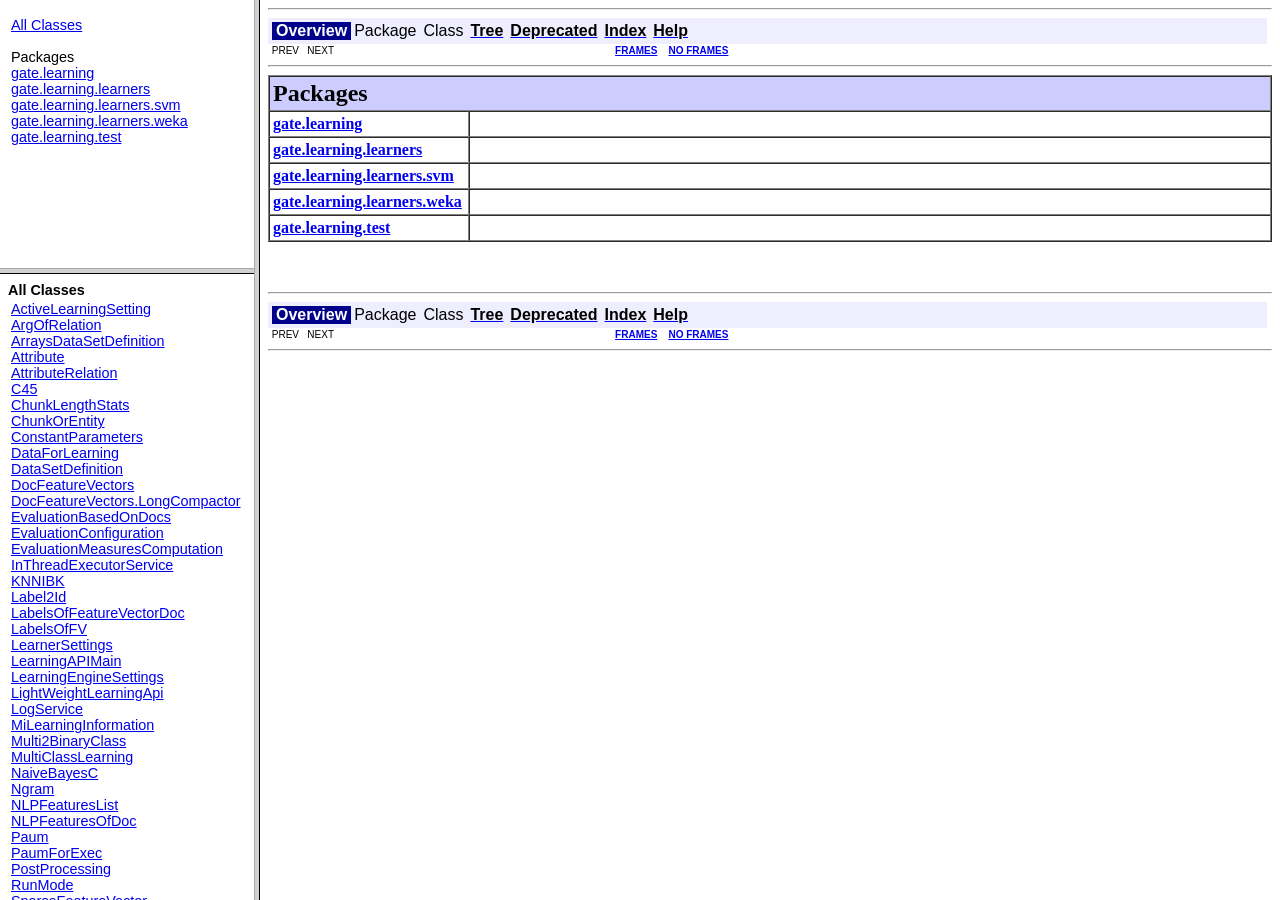
<file: src/main/webapp/WEB-INF/gate-files/plugins/Learning/doc/javadoc/index.html>
<!DOCTYPE HTML PUBLIC "-//W3C//DTD HTML 4.01 Frameset//EN" "http://www.w3.org/TR/html4/frameset.dtd">
<!--NewPage-->
<HTML>
<HEAD>
<!-- Generated by javadoc on Thu Nov 29 20:43:14 GMT 2012-->
<TITLE>
${plugin.name} JavaDoc
</TITLE>
<SCRIPT type="text/javascript">
    targetPage = "" + window.location.search;
    if (targetPage != "" && targetPage != "undefined")
        targetPage = targetPage.substring(1);
    if (targetPage.indexOf(":") != -1)
        targetPage = "undefined";
    function loadFrames() {
        if (targetPage != "" && targetPage != "undefined")
             top.classFrame.location = top.targetPage;
    }
</SCRIPT>
<NOSCRIPT>
</NOSCRIPT>
</HEAD>
<FRAMESET cols="20%,80%" title="" onLoad="top.loadFrames()">
<FRAMESET rows="30%,70%" title="" onLoad="top.loadFrames()">
<FRAME src="overview-frame.html" name="packageListFrame" title="All Packages">
<FRAME src="allclasses-frame.html" name="packageFrame" title="All classes and interfaces (except non-static nested types)">
</FRAMESET>
<FRAME src="overview-summary.html" name="classFrame" title="Package, class and interface descriptions" scrolling="yes">
<NOFRAMES>
<H2>
Frame Alert</H2>

<P>
This document is designed to be viewed using the frames feature. If you see this message, you are using a non-frame-capable web client.
<BR>
Link to<A HREF="overview-summary.html">Non-frame version.</A>
</NOFRAMES>
</FRAMESET>
</HTML>
</file>
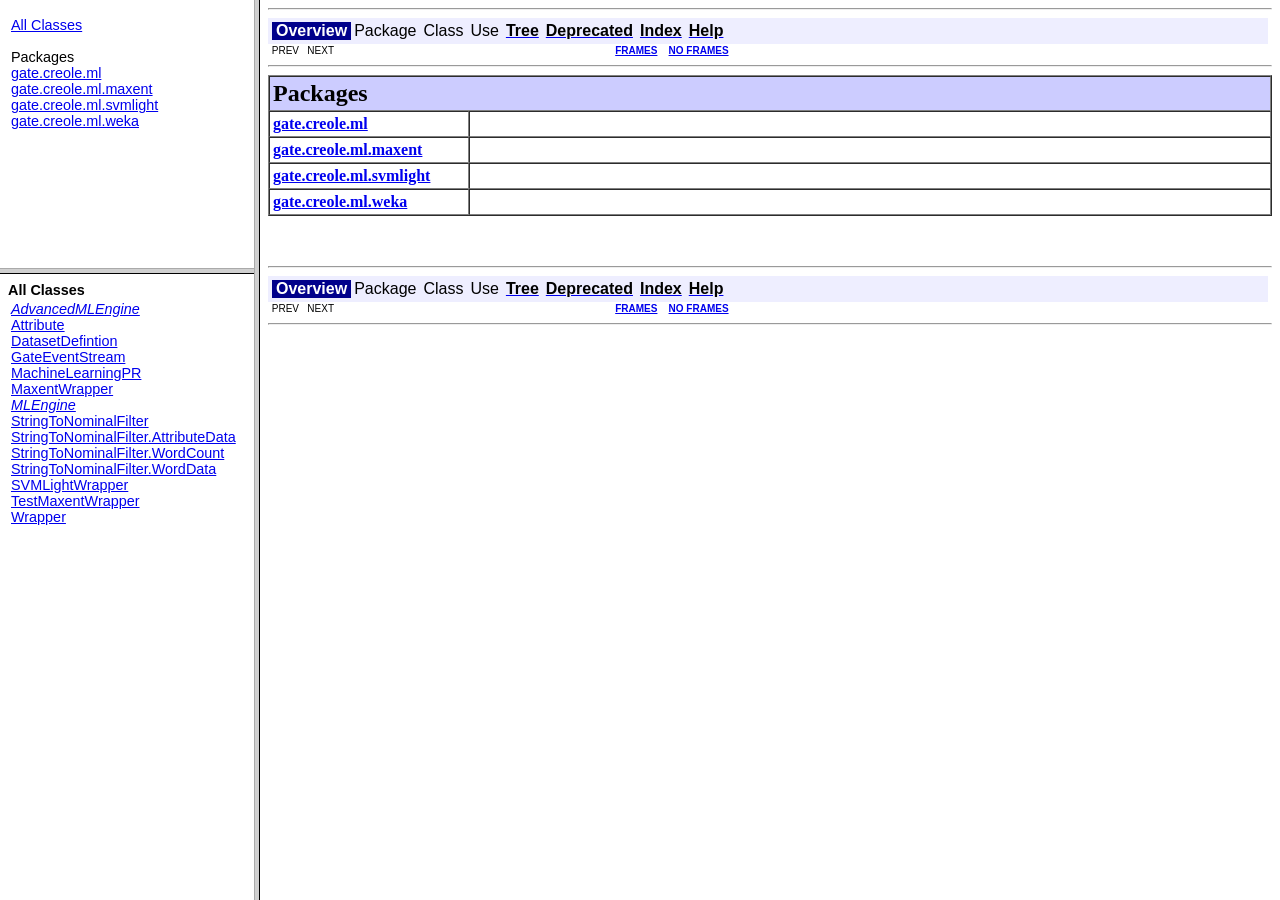
<file: src/main/webapp/WEB-INF/gate-files/plugins/Machine_Learning/doc/javadoc/index.html>
<!DOCTYPE HTML PUBLIC "-//W3C//DTD HTML 4.01 Frameset//EN" "http://www.w3.org/TR/html4/frameset.dtd">
<!--NewPage-->
<HTML>
<HEAD>
<!-- Generated by javadoc on Thu Nov 29 20:43:31 GMT 2012-->
<META http-equiv="Content-Type" content="text/html; charset=UTF-8">
<TITLE>
GATE learning plugin JavaDoc
</TITLE>
<SCRIPT type="text/javascript">
    targetPage = "" + window.location.search;
    if (targetPage != "" && targetPage != "undefined")
        targetPage = targetPage.substring(1);
    if (targetPage.indexOf(":") != -1)
        targetPage = "undefined";
    function loadFrames() {
        if (targetPage != "" && targetPage != "undefined")
             top.classFrame.location = top.targetPage;
    }
</SCRIPT>
<NOSCRIPT>
</NOSCRIPT>
</HEAD>
<FRAMESET cols="20%,80%" title="" onLoad="top.loadFrames()">
<FRAMESET rows="30%,70%" title="" onLoad="top.loadFrames()">
<FRAME src="overview-frame.html" name="packageListFrame" title="All Packages">
<FRAME src="allclasses-frame.html" name="packageFrame" title="All classes and interfaces (except non-static nested types)">
</FRAMESET>
<FRAME src="overview-summary.html" name="classFrame" title="Package, class and interface descriptions" scrolling="yes">
<NOFRAMES>
<H2>
Frame Alert</H2>

<P>
This document is designed to be viewed using the frames feature. If you see this message, you are using a non-frame-capable web client.
<BR>
Link to<A HREF="overview-summary.html">Non-frame version.</A>
</NOFRAMES>
</FRAMESET>
</HTML>
</file>
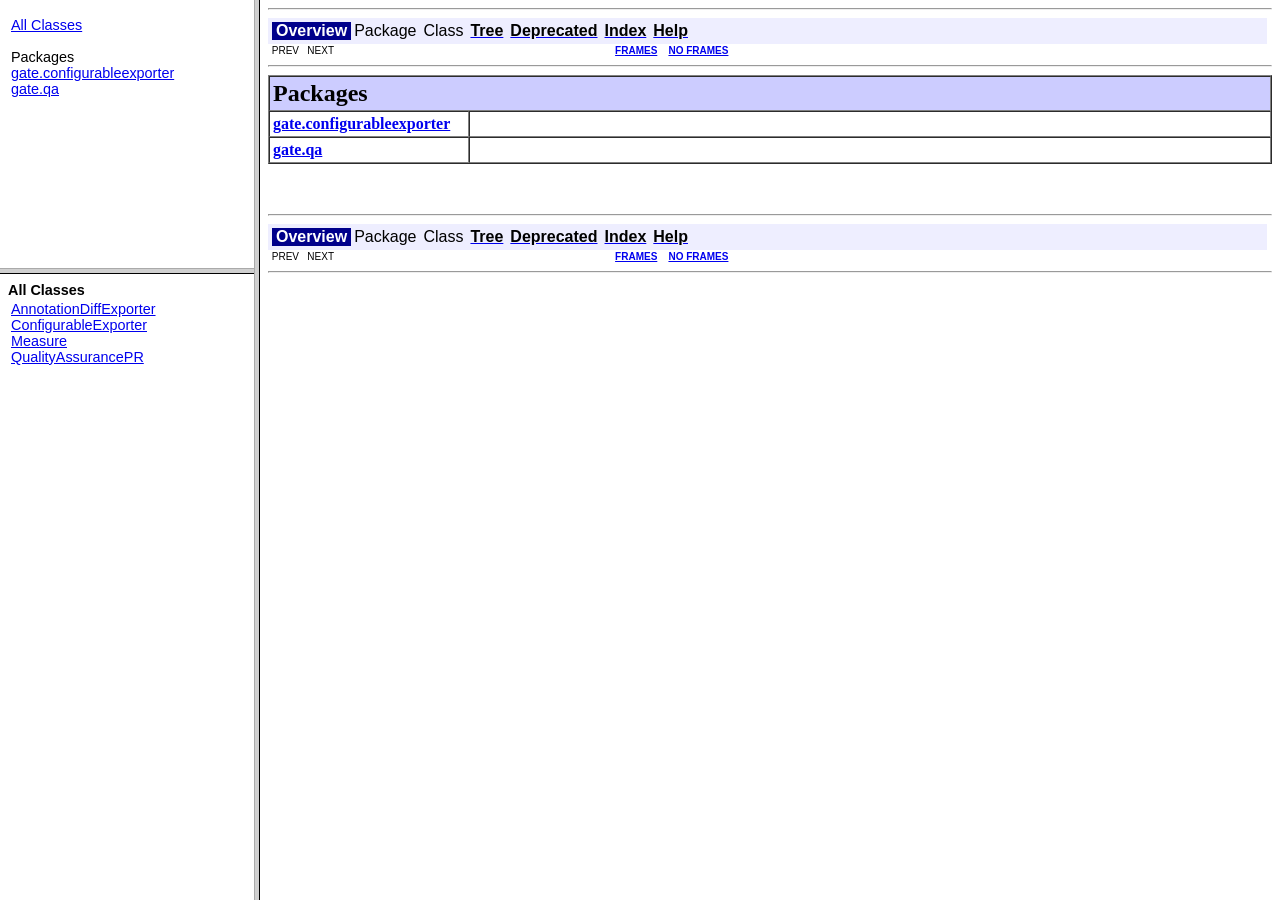
<file: src/main/webapp/WEB-INF/gate-files/plugins/Tools/doc/javadoc/index.html>
<!DOCTYPE HTML PUBLIC "-//W3C//DTD HTML 4.01 Frameset//EN" "http://www.w3.org/TR/html4/frameset.dtd">
<!--NewPage-->
<HTML>
<HEAD>
<!-- Generated by javadoc on Thu Nov 29 20:44:34 GMT 2012-->
<TITLE>
${plugin.name} JavaDoc
</TITLE>
<SCRIPT type="text/javascript">
    targetPage = "" + window.location.search;
    if (targetPage != "" && targetPage != "undefined")
        targetPage = targetPage.substring(1);
    if (targetPage.indexOf(":") != -1)
        targetPage = "undefined";
    function loadFrames() {
        if (targetPage != "" && targetPage != "undefined")
             top.classFrame.location = top.targetPage;
    }
</SCRIPT>
<NOSCRIPT>
</NOSCRIPT>
</HEAD>
<FRAMESET cols="20%,80%" title="" onLoad="top.loadFrames()">
<FRAMESET rows="30%,70%" title="" onLoad="top.loadFrames()">
<FRAME src="overview-frame.html" name="packageListFrame" title="All Packages">
<FRAME src="allclasses-frame.html" name="packageFrame" title="All classes and interfaces (except non-static nested types)">
</FRAMESET>
<FRAME src="overview-summary.html" name="classFrame" title="Package, class and interface descriptions" scrolling="yes">
<NOFRAMES>
<H2>
Frame Alert</H2>

<P>
This document is designed to be viewed using the frames feature. If you see this message, you are using a non-frame-capable web client.
<BR>
Link to<A HREF="overview-summary.html">Non-frame version.</A>
</NOFRAMES>
</FRAMESET>
</HTML>
</file>
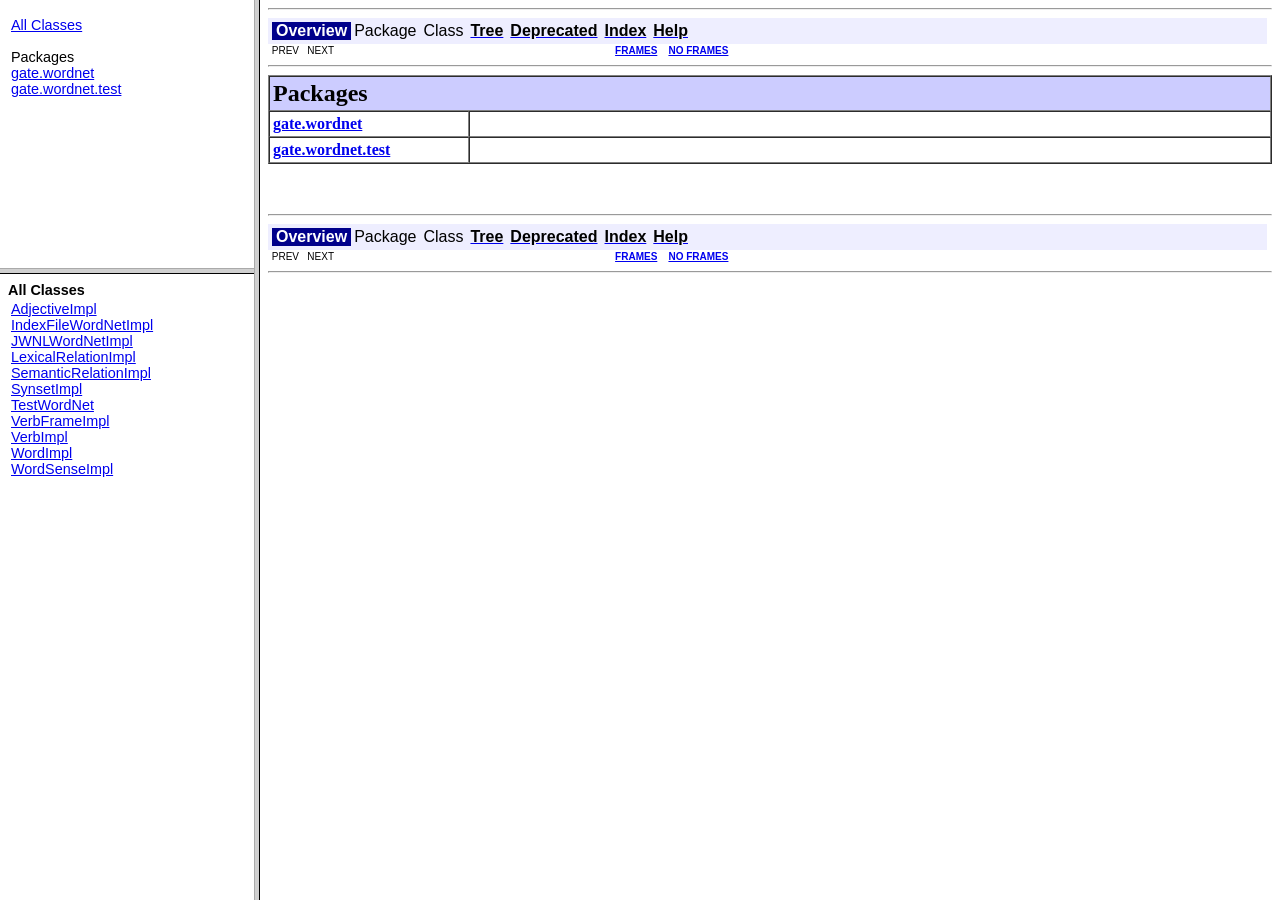
<file: src/main/webapp/WEB-INF/gate-files/plugins/WordNet/doc/javadoc/index.html>
<!DOCTYPE HTML PUBLIC "-//W3C//DTD HTML 4.01 Frameset//EN" "http://www.w3.org/TR/html4/frameset.dtd">
<!--NewPage-->
<HTML>
<HEAD>
<!-- Generated by javadoc on Thu Nov 29 20:44:40 GMT 2012-->
<TITLE>
${plugin.name} JavaDoc
</TITLE>
<SCRIPT type="text/javascript">
    targetPage = "" + window.location.search;
    if (targetPage != "" && targetPage != "undefined")
        targetPage = targetPage.substring(1);
    if (targetPage.indexOf(":") != -1)
        targetPage = "undefined";
    function loadFrames() {
        if (targetPage != "" && targetPage != "undefined")
             top.classFrame.location = top.targetPage;
    }
</SCRIPT>
<NOSCRIPT>
</NOSCRIPT>
</HEAD>
<FRAMESET cols="20%,80%" title="" onLoad="top.loadFrames()">
<FRAMESET rows="30%,70%" title="" onLoad="top.loadFrames()">
<FRAME src="overview-frame.html" name="packageListFrame" title="All Packages">
<FRAME src="allclasses-frame.html" name="packageFrame" title="All classes and interfaces (except non-static nested types)">
</FRAMESET>
<FRAME src="overview-summary.html" name="classFrame" title="Package, class and interface descriptions" scrolling="yes">
<NOFRAMES>
<H2>
Frame Alert</H2>

<P>
This document is designed to be viewed using the frames feature. If you see this message, you are using a non-frame-capable web client.
<BR>
Link to<A HREF="overview-summary.html">Non-frame version.</A>
</NOFRAMES>
</FRAMESET>
</HTML>
</file>
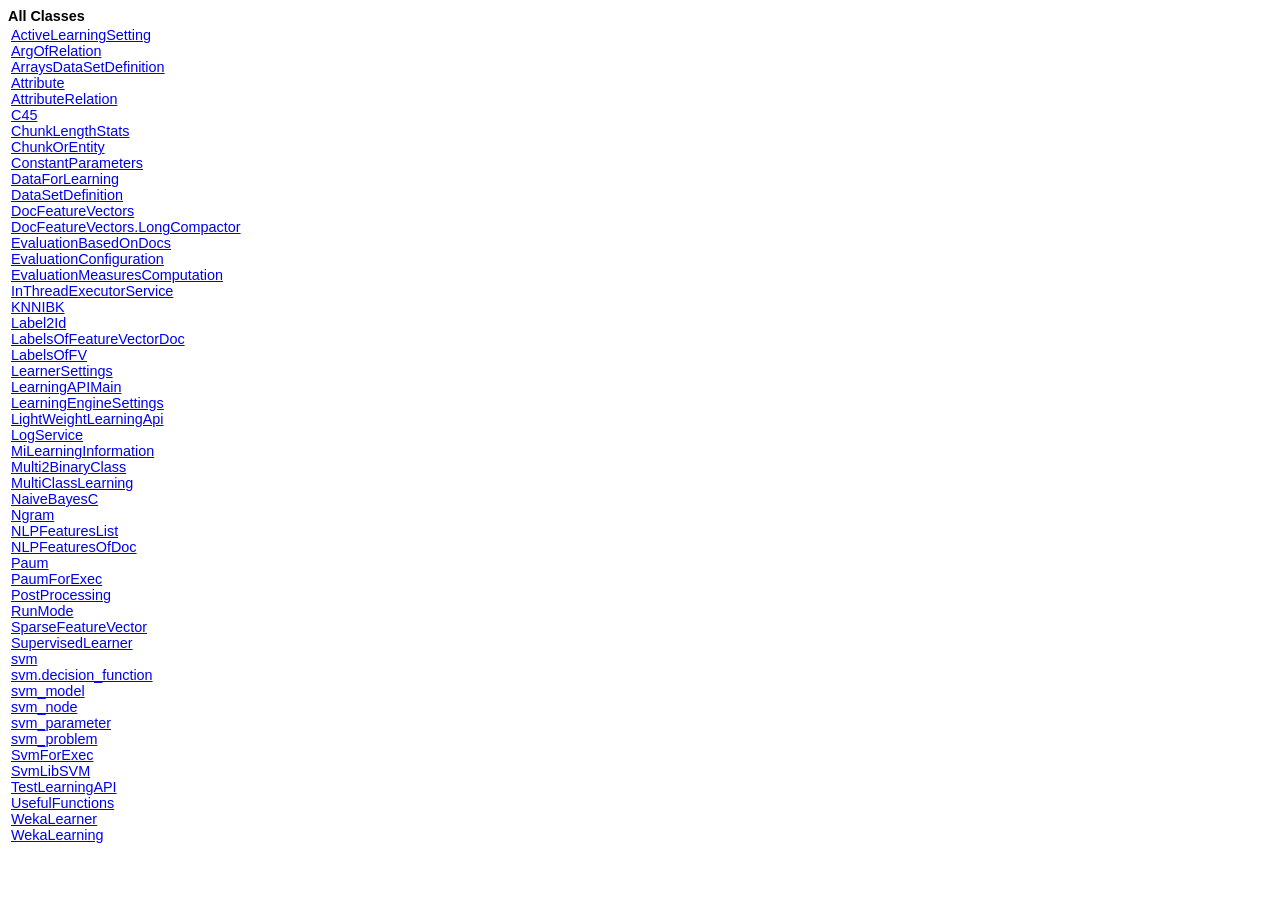
<file: src/main/webapp/WEB-INF/gate-files/plugins/Learning/doc/javadoc/allclasses-frame.html>
<!DOCTYPE HTML PUBLIC "-//W3C//DTD HTML 4.01 Transitional//EN" "http://www.w3.org/TR/html4/loose.dtd">
<!--NewPage-->
<HTML>
<HEAD>
<!-- Generated by javadoc (build 1.6.0_37) on Thu Nov 29 20:43:14 GMT 2012 -->
<TITLE>
All Classes (${plugin.name} JavaDoc)
</TITLE>

<META NAME="date" CONTENT="2012-11-29">

<LINK REL ="stylesheet" TYPE="text/css" HREF="stylesheet.css" TITLE="Style">


</HEAD>

<BODY BGCOLOR="white">
<FONT size="+1" CLASS="FrameHeadingFont">
<B>All Classes</B></FONT>
<BR>

<TABLE BORDER="0" WIDTH="100%" SUMMARY="">
<TR>
<TD NOWRAP><FONT CLASS="FrameItemFont"><A HREF="gate/learning/ActiveLearningSetting.html" title="class in gate.learning" target="classFrame">ActiveLearningSetting</A>
<BR>
<A HREF="gate/learning/ArgOfRelation.html" title="class in gate.learning" target="classFrame">ArgOfRelation</A>
<BR>
<A HREF="gate/learning/ArraysDataSetDefinition.html" title="class in gate.learning" target="classFrame">ArraysDataSetDefinition</A>
<BR>
<A HREF="gate/learning/Attribute.html" title="class in gate.learning" target="classFrame">Attribute</A>
<BR>
<A HREF="gate/learning/AttributeRelation.html" title="class in gate.learning" target="classFrame">AttributeRelation</A>
<BR>
<A HREF="gate/learning/learners/weka/C45.html" title="class in gate.learning.learners.weka" target="classFrame">C45</A>
<BR>
<A HREF="gate/learning/ChunkLengthStats.html" title="class in gate.learning" target="classFrame">ChunkLengthStats</A>
<BR>
<A HREF="gate/learning/learners/ChunkOrEntity.html" title="class in gate.learning.learners" target="classFrame">ChunkOrEntity</A>
<BR>
<A HREF="gate/learning/ConstantParameters.html" title="class in gate.learning" target="classFrame">ConstantParameters</A>
<BR>
<A HREF="gate/learning/learners/DataForLearning.html" title="class in gate.learning.learners" target="classFrame">DataForLearning</A>
<BR>
<A HREF="gate/learning/DataSetDefinition.html" title="class in gate.learning" target="classFrame">DataSetDefinition</A>
<BR>
<A HREF="gate/learning/DocFeatureVectors.html" title="class in gate.learning" target="classFrame">DocFeatureVectors</A>
<BR>
<A HREF="gate/learning/DocFeatureVectors.LongCompactor.html" title="class in gate.learning" target="classFrame">DocFeatureVectors.LongCompactor</A>
<BR>
<A HREF="gate/learning/EvaluationBasedOnDocs.html" title="class in gate.learning" target="classFrame">EvaluationBasedOnDocs</A>
<BR>
<A HREF="gate/learning/EvaluationConfiguration.html" title="class in gate.learning" target="classFrame">EvaluationConfiguration</A>
<BR>
<A HREF="gate/learning/EvaluationMeasuresComputation.html" title="class in gate.learning" target="classFrame">EvaluationMeasuresComputation</A>
<BR>
<A HREF="gate/learning/learners/InThreadExecutorService.html" title="class in gate.learning.learners" target="classFrame">InThreadExecutorService</A>
<BR>
<A HREF="gate/learning/learners/weka/KNNIBK.html" title="class in gate.learning.learners.weka" target="classFrame">KNNIBK</A>
<BR>
<A HREF="gate/learning/Label2Id.html" title="class in gate.learning" target="classFrame">Label2Id</A>
<BR>
<A HREF="gate/learning/LabelsOfFeatureVectorDoc.html" title="class in gate.learning" target="classFrame">LabelsOfFeatureVectorDoc</A>
<BR>
<A HREF="gate/learning/LabelsOfFV.html" title="class in gate.learning" target="classFrame">LabelsOfFV</A>
<BR>
<A HREF="gate/learning/LearnerSettings.html" title="class in gate.learning" target="classFrame">LearnerSettings</A>
<BR>
<A HREF="gate/learning/LearningAPIMain.html" title="class in gate.learning" target="classFrame">LearningAPIMain</A>
<BR>
<A HREF="gate/learning/LearningEngineSettings.html" title="class in gate.learning" target="classFrame">LearningEngineSettings</A>
<BR>
<A HREF="gate/learning/LightWeightLearningApi.html" title="class in gate.learning" target="classFrame">LightWeightLearningApi</A>
<BR>
<A HREF="gate/learning/LogService.html" title="class in gate.learning" target="classFrame">LogService</A>
<BR>
<A HREF="gate/learning/MiLearningInformation.html" title="class in gate.learning" target="classFrame">MiLearningInformation</A>
<BR>
<A HREF="gate/learning/learners/Multi2BinaryClass.html" title="class in gate.learning.learners" target="classFrame">Multi2BinaryClass</A>
<BR>
<A HREF="gate/learning/learners/MultiClassLearning.html" title="class in gate.learning.learners" target="classFrame">MultiClassLearning</A>
<BR>
<A HREF="gate/learning/learners/weka/NaiveBayesC.html" title="class in gate.learning.learners.weka" target="classFrame">NaiveBayesC</A>
<BR>
<A HREF="gate/learning/Ngram.html" title="class in gate.learning" target="classFrame">Ngram</A>
<BR>
<A HREF="gate/learning/NLPFeaturesList.html" title="class in gate.learning" target="classFrame">NLPFeaturesList</A>
<BR>
<A HREF="gate/learning/NLPFeaturesOfDoc.html" title="class in gate.learning" target="classFrame">NLPFeaturesOfDoc</A>
<BR>
<A HREF="gate/learning/learners/Paum.html" title="class in gate.learning.learners" target="classFrame">Paum</A>
<BR>
<A HREF="gate/learning/learners/PaumForExec.html" title="class in gate.learning.learners" target="classFrame">PaumForExec</A>
<BR>
<A HREF="gate/learning/learners/PostProcessing.html" title="class in gate.learning.learners" target="classFrame">PostProcessing</A>
<BR>
<A HREF="gate/learning/RunMode.html" title="enum in gate.learning" target="classFrame">RunMode</A>
<BR>
<A HREF="gate/learning/SparseFeatureVector.html" title="class in gate.learning" target="classFrame">SparseFeatureVector</A>
<BR>
<A HREF="gate/learning/learners/SupervisedLearner.html" title="class in gate.learning.learners" target="classFrame">SupervisedLearner</A>
<BR>
<A HREF="gate/learning/learners/svm/svm.html" title="class in gate.learning.learners.svm" target="classFrame">svm</A>
<BR>
<A HREF="gate/learning/learners/svm/svm.decision_function.html" title="class in gate.learning.learners.svm" target="classFrame">svm.decision_function</A>
<BR>
<A HREF="gate/learning/learners/svm/svm_model.html" title="class in gate.learning.learners.svm" target="classFrame">svm_model</A>
<BR>
<A HREF="gate/learning/learners/svm/svm_node.html" title="class in gate.learning.learners.svm" target="classFrame">svm_node</A>
<BR>
<A HREF="gate/learning/learners/svm/svm_parameter.html" title="class in gate.learning.learners.svm" target="classFrame">svm_parameter</A>
<BR>
<A HREF="gate/learning/learners/svm/svm_problem.html" title="class in gate.learning.learners.svm" target="classFrame">svm_problem</A>
<BR>
<A HREF="gate/learning/learners/SvmForExec.html" title="class in gate.learning.learners" target="classFrame">SvmForExec</A>
<BR>
<A HREF="gate/learning/learners/SvmLibSVM.html" title="class in gate.learning.learners" target="classFrame">SvmLibSVM</A>
<BR>
<A HREF="gate/learning/test/TestLearningAPI.html" title="class in gate.learning.test" target="classFrame">TestLearningAPI</A>
<BR>
<A HREF="gate/learning/UsefulFunctions.html" title="class in gate.learning" target="classFrame">UsefulFunctions</A>
<BR>
<A HREF="gate/learning/learners/weka/WekaLearner.html" title="class in gate.learning.learners.weka" target="classFrame">WekaLearner</A>
<BR>
<A HREF="gate/learning/learners/weka/WekaLearning.html" title="class in gate.learning.learners.weka" target="classFrame">WekaLearning</A>
<BR>
</FONT></TD>
</TR>
</TABLE>

</BODY>
</HTML>
</file>
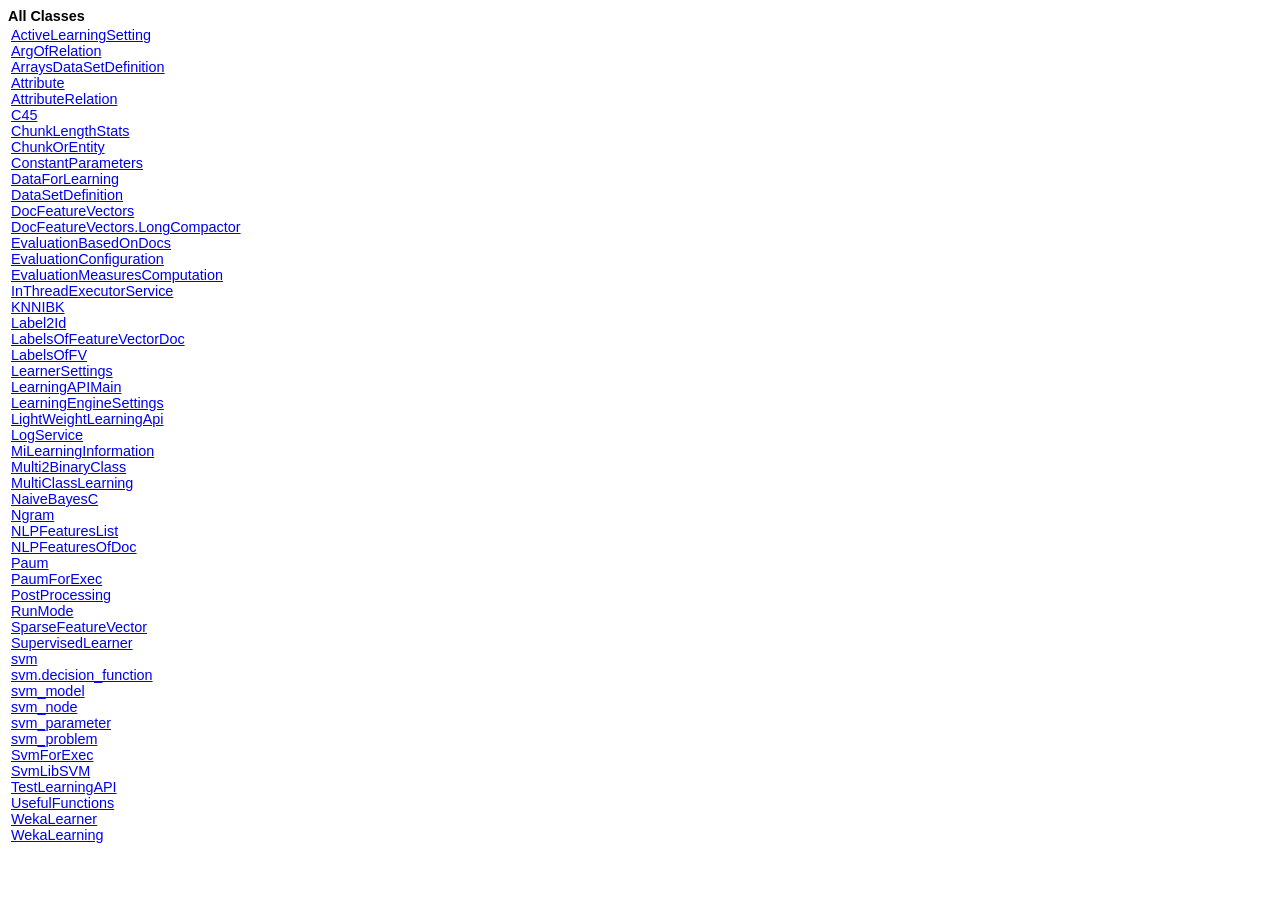
<file: src/main/webapp/WEB-INF/gate-files/plugins/Learning/doc/javadoc/allclasses-noframe.html>
<!DOCTYPE HTML PUBLIC "-//W3C//DTD HTML 4.01 Transitional//EN" "http://www.w3.org/TR/html4/loose.dtd">
<!--NewPage-->
<HTML>
<HEAD>
<!-- Generated by javadoc (build 1.6.0_37) on Thu Nov 29 20:43:14 GMT 2012 -->
<TITLE>
All Classes (${plugin.name} JavaDoc)
</TITLE>

<META NAME="date" CONTENT="2012-11-29">

<LINK REL ="stylesheet" TYPE="text/css" HREF="stylesheet.css" TITLE="Style">


</HEAD>

<BODY BGCOLOR="white">
<FONT size="+1" CLASS="FrameHeadingFont">
<B>All Classes</B></FONT>
<BR>

<TABLE BORDER="0" WIDTH="100%" SUMMARY="">
<TR>
<TD NOWRAP><FONT CLASS="FrameItemFont"><A HREF="gate/learning/ActiveLearningSetting.html" title="class in gate.learning">ActiveLearningSetting</A>
<BR>
<A HREF="gate/learning/ArgOfRelation.html" title="class in gate.learning">ArgOfRelation</A>
<BR>
<A HREF="gate/learning/ArraysDataSetDefinition.html" title="class in gate.learning">ArraysDataSetDefinition</A>
<BR>
<A HREF="gate/learning/Attribute.html" title="class in gate.learning">Attribute</A>
<BR>
<A HREF="gate/learning/AttributeRelation.html" title="class in gate.learning">AttributeRelation</A>
<BR>
<A HREF="gate/learning/learners/weka/C45.html" title="class in gate.learning.learners.weka">C45</A>
<BR>
<A HREF="gate/learning/ChunkLengthStats.html" title="class in gate.learning">ChunkLengthStats</A>
<BR>
<A HREF="gate/learning/learners/ChunkOrEntity.html" title="class in gate.learning.learners">ChunkOrEntity</A>
<BR>
<A HREF="gate/learning/ConstantParameters.html" title="class in gate.learning">ConstantParameters</A>
<BR>
<A HREF="gate/learning/learners/DataForLearning.html" title="class in gate.learning.learners">DataForLearning</A>
<BR>
<A HREF="gate/learning/DataSetDefinition.html" title="class in gate.learning">DataSetDefinition</A>
<BR>
<A HREF="gate/learning/DocFeatureVectors.html" title="class in gate.learning">DocFeatureVectors</A>
<BR>
<A HREF="gate/learning/DocFeatureVectors.LongCompactor.html" title="class in gate.learning">DocFeatureVectors.LongCompactor</A>
<BR>
<A HREF="gate/learning/EvaluationBasedOnDocs.html" title="class in gate.learning">EvaluationBasedOnDocs</A>
<BR>
<A HREF="gate/learning/EvaluationConfiguration.html" title="class in gate.learning">EvaluationConfiguration</A>
<BR>
<A HREF="gate/learning/EvaluationMeasuresComputation.html" title="class in gate.learning">EvaluationMeasuresComputation</A>
<BR>
<A HREF="gate/learning/learners/InThreadExecutorService.html" title="class in gate.learning.learners">InThreadExecutorService</A>
<BR>
<A HREF="gate/learning/learners/weka/KNNIBK.html" title="class in gate.learning.learners.weka">KNNIBK</A>
<BR>
<A HREF="gate/learning/Label2Id.html" title="class in gate.learning">Label2Id</A>
<BR>
<A HREF="gate/learning/LabelsOfFeatureVectorDoc.html" title="class in gate.learning">LabelsOfFeatureVectorDoc</A>
<BR>
<A HREF="gate/learning/LabelsOfFV.html" title="class in gate.learning">LabelsOfFV</A>
<BR>
<A HREF="gate/learning/LearnerSettings.html" title="class in gate.learning">LearnerSettings</A>
<BR>
<A HREF="gate/learning/LearningAPIMain.html" title="class in gate.learning">LearningAPIMain</A>
<BR>
<A HREF="gate/learning/LearningEngineSettings.html" title="class in gate.learning">LearningEngineSettings</A>
<BR>
<A HREF="gate/learning/LightWeightLearningApi.html" title="class in gate.learning">LightWeightLearningApi</A>
<BR>
<A HREF="gate/learning/LogService.html" title="class in gate.learning">LogService</A>
<BR>
<A HREF="gate/learning/MiLearningInformation.html" title="class in gate.learning">MiLearningInformation</A>
<BR>
<A HREF="gate/learning/learners/Multi2BinaryClass.html" title="class in gate.learning.learners">Multi2BinaryClass</A>
<BR>
<A HREF="gate/learning/learners/MultiClassLearning.html" title="class in gate.learning.learners">MultiClassLearning</A>
<BR>
<A HREF="gate/learning/learners/weka/NaiveBayesC.html" title="class in gate.learning.learners.weka">NaiveBayesC</A>
<BR>
<A HREF="gate/learning/Ngram.html" title="class in gate.learning">Ngram</A>
<BR>
<A HREF="gate/learning/NLPFeaturesList.html" title="class in gate.learning">NLPFeaturesList</A>
<BR>
<A HREF="gate/learning/NLPFeaturesOfDoc.html" title="class in gate.learning">NLPFeaturesOfDoc</A>
<BR>
<A HREF="gate/learning/learners/Paum.html" title="class in gate.learning.learners">Paum</A>
<BR>
<A HREF="gate/learning/learners/PaumForExec.html" title="class in gate.learning.learners">PaumForExec</A>
<BR>
<A HREF="gate/learning/learners/PostProcessing.html" title="class in gate.learning.learners">PostProcessing</A>
<BR>
<A HREF="gate/learning/RunMode.html" title="enum in gate.learning">RunMode</A>
<BR>
<A HREF="gate/learning/SparseFeatureVector.html" title="class in gate.learning">SparseFeatureVector</A>
<BR>
<A HREF="gate/learning/learners/SupervisedLearner.html" title="class in gate.learning.learners">SupervisedLearner</A>
<BR>
<A HREF="gate/learning/learners/svm/svm.html" title="class in gate.learning.learners.svm">svm</A>
<BR>
<A HREF="gate/learning/learners/svm/svm.decision_function.html" title="class in gate.learning.learners.svm">svm.decision_function</A>
<BR>
<A HREF="gate/learning/learners/svm/svm_model.html" title="class in gate.learning.learners.svm">svm_model</A>
<BR>
<A HREF="gate/learning/learners/svm/svm_node.html" title="class in gate.learning.learners.svm">svm_node</A>
<BR>
<A HREF="gate/learning/learners/svm/svm_parameter.html" title="class in gate.learning.learners.svm">svm_parameter</A>
<BR>
<A HREF="gate/learning/learners/svm/svm_problem.html" title="class in gate.learning.learners.svm">svm_problem</A>
<BR>
<A HREF="gate/learning/learners/SvmForExec.html" title="class in gate.learning.learners">SvmForExec</A>
<BR>
<A HREF="gate/learning/learners/SvmLibSVM.html" title="class in gate.learning.learners">SvmLibSVM</A>
<BR>
<A HREF="gate/learning/test/TestLearningAPI.html" title="class in gate.learning.test">TestLearningAPI</A>
<BR>
<A HREF="gate/learning/UsefulFunctions.html" title="class in gate.learning">UsefulFunctions</A>
<BR>
<A HREF="gate/learning/learners/weka/WekaLearner.html" title="class in gate.learning.learners.weka">WekaLearner</A>
<BR>
<A HREF="gate/learning/learners/weka/WekaLearning.html" title="class in gate.learning.learners.weka">WekaLearning</A>
<BR>
</FONT></TD>
</TR>
</TABLE>

</BODY>
</HTML>
</file>
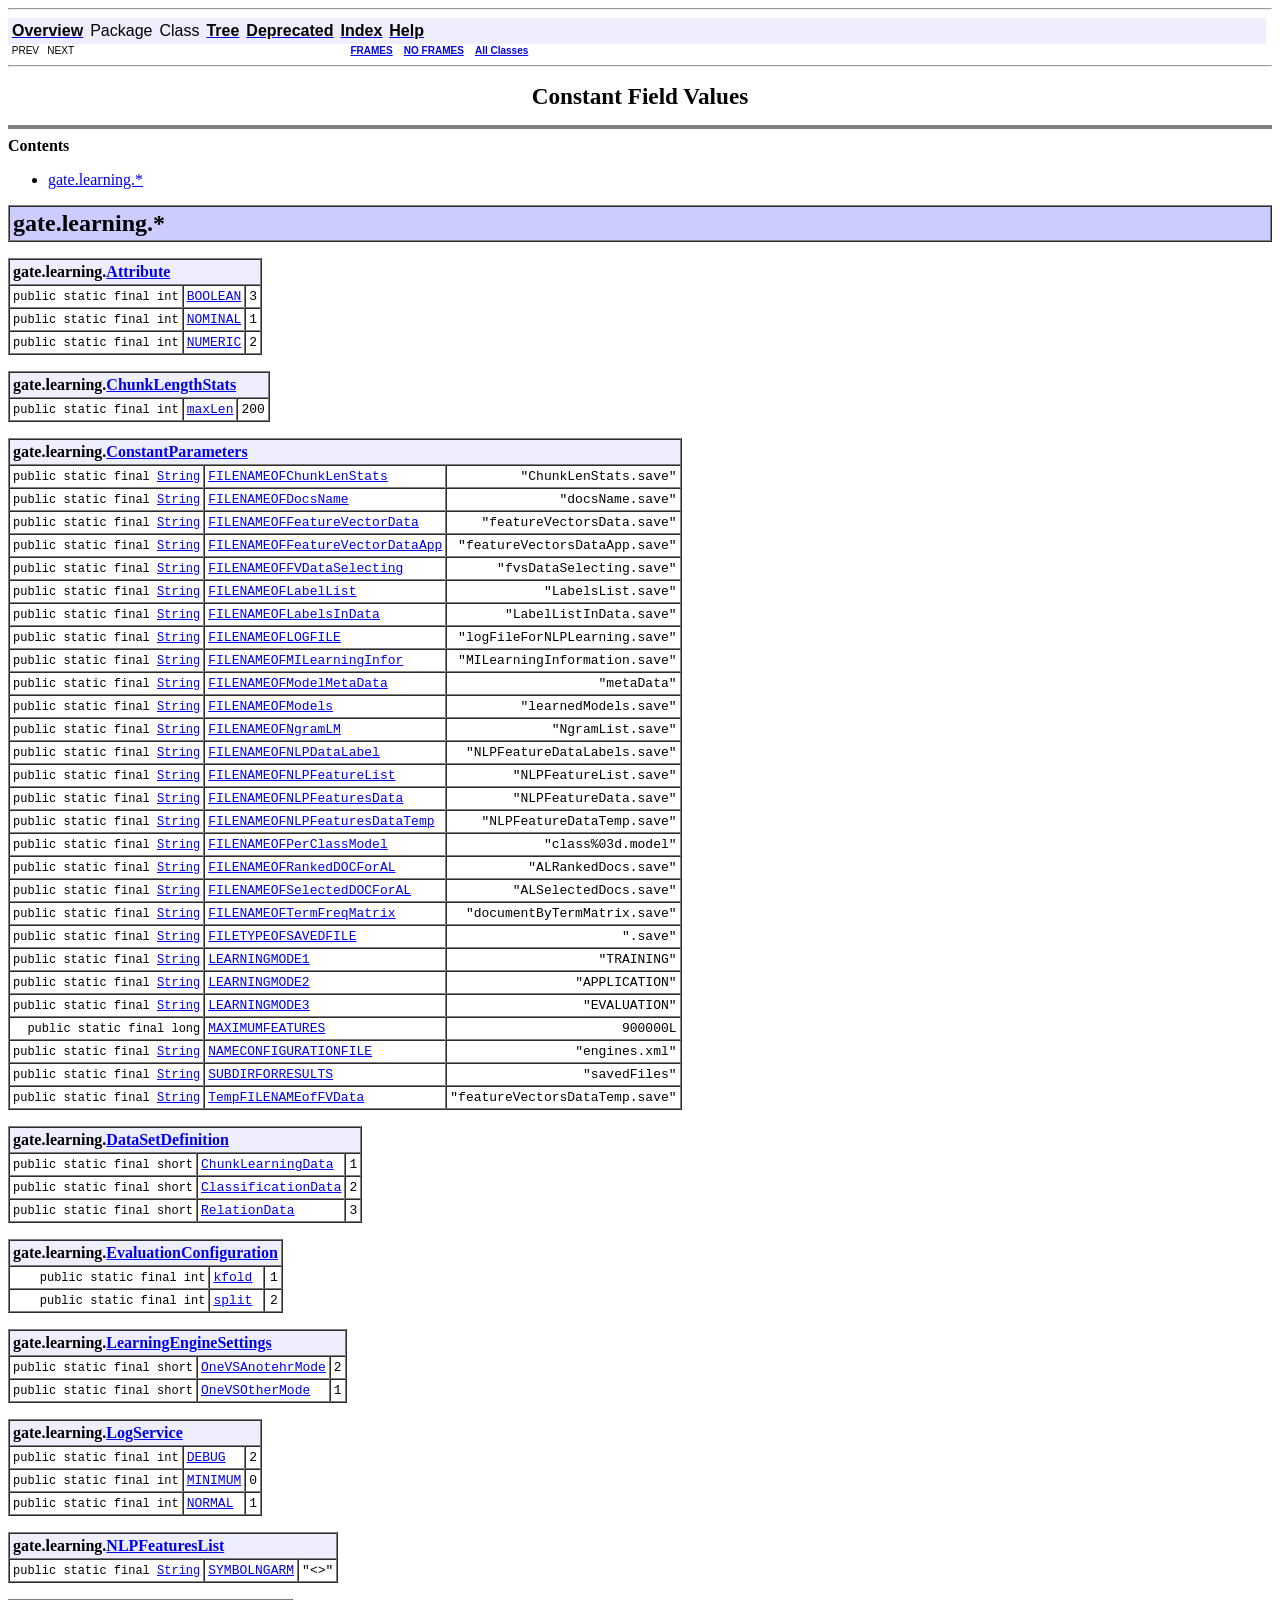
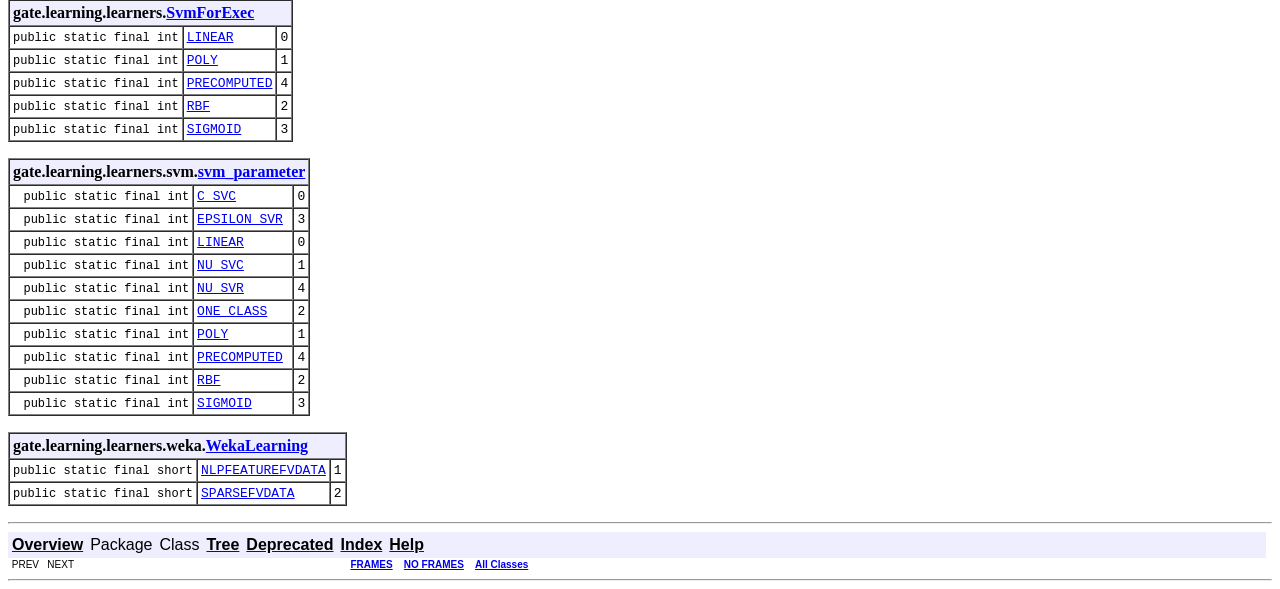
<file: src/main/webapp/WEB-INF/gate-files/plugins/Learning/doc/javadoc/constant-values.html>
<!DOCTYPE HTML PUBLIC "-//W3C//DTD HTML 4.01 Transitional//EN" "http://www.w3.org/TR/html4/loose.dtd">
<!--NewPage-->
<HTML>
<HEAD>
<!-- Generated by javadoc (build 1.6.0_37) on Thu Nov 29 20:43:13 GMT 2012 -->
<TITLE>
Constant Field Values (${plugin.name} JavaDoc)
</TITLE>

<META NAME="date" CONTENT="2012-11-29">

<LINK REL ="stylesheet" TYPE="text/css" HREF="stylesheet.css" TITLE="Style">

<SCRIPT type="text/javascript">
function windowTitle()
{
    if (location.href.indexOf('is-external=true') == -1) {
        parent.document.title="Constant Field Values (${plugin.name} JavaDoc)";
    }
}
</SCRIPT>
<NOSCRIPT>
</NOSCRIPT>

</HEAD>

<BODY BGCOLOR="white" onload="windowTitle();">
<HR>


<!-- ========= START OF TOP NAVBAR ======= -->
<A NAME="navbar_top"><!-- --></A>
<A HREF="#skip-navbar_top" title="Skip navigation links"></A>
<TABLE BORDER="0" WIDTH="100%" CELLPADDING="1" CELLSPACING="0" SUMMARY="">
<TR>
<TD COLSPAN=2 BGCOLOR="#EEEEFF" CLASS="NavBarCell1">
<A NAME="navbar_top_firstrow"><!-- --></A>
<TABLE BORDER="0" CELLPADDING="0" CELLSPACING="3" SUMMARY="">
  <TR ALIGN="center" VALIGN="top">
  <TD BGCOLOR="#EEEEFF" CLASS="NavBarCell1">    <A HREF="overview-summary.html"><FONT CLASS="NavBarFont1"><B>Overview</B></FONT></A>&nbsp;</TD>
  <TD BGCOLOR="#EEEEFF" CLASS="NavBarCell1">    <FONT CLASS="NavBarFont1">Package</FONT>&nbsp;</TD>
  <TD BGCOLOR="#EEEEFF" CLASS="NavBarCell1">    <FONT CLASS="NavBarFont1">Class</FONT>&nbsp;</TD>
  <TD BGCOLOR="#EEEEFF" CLASS="NavBarCell1">    <A HREF="overview-tree.html"><FONT CLASS="NavBarFont1"><B>Tree</B></FONT></A>&nbsp;</TD>
  <TD BGCOLOR="#EEEEFF" CLASS="NavBarCell1">    <A HREF="deprecated-list.html"><FONT CLASS="NavBarFont1"><B>Deprecated</B></FONT></A>&nbsp;</TD>
  <TD BGCOLOR="#EEEEFF" CLASS="NavBarCell1">    <A HREF="index-all.html"><FONT CLASS="NavBarFont1"><B>Index</B></FONT></A>&nbsp;</TD>
  <TD BGCOLOR="#EEEEFF" CLASS="NavBarCell1">    <A HREF="help-doc.html"><FONT CLASS="NavBarFont1"><B>Help</B></FONT></A>&nbsp;</TD>
  </TR>
</TABLE>
</TD>
<TD ALIGN="right" VALIGN="top" ROWSPAN=3><EM>
</EM>
</TD>
</TR>

<TR>
<TD BGCOLOR="white" CLASS="NavBarCell2"><FONT SIZE="-2">
&nbsp;PREV&nbsp;
&nbsp;NEXT</FONT></TD>
<TD BGCOLOR="white" CLASS="NavBarCell2"><FONT SIZE="-2">
  <A HREF="index.html?constant-values.html" target="_top"><B>FRAMES</B></A>  &nbsp;
&nbsp;<A HREF="constant-values.html" target="_top"><B>NO FRAMES</B></A>  &nbsp;
&nbsp;<SCRIPT type="text/javascript">
  <!--
  if(window==top) {
    document.writeln('<A HREF="allclasses-noframe.html"><B>All Classes</B></A>');
  }
  //-->
</SCRIPT>
<NOSCRIPT>
  <A HREF="allclasses-noframe.html"><B>All Classes</B></A>
</NOSCRIPT>


</FONT></TD>
</TR>
</TABLE>
<A NAME="skip-navbar_top"></A>
<!-- ========= END OF TOP NAVBAR ========= -->

<HR>
<CENTER>
<H1>
Constant Field Values</H1>
</CENTER>
<HR SIZE="4" NOSHADE>
<B>Contents</B><UL>
<LI><A HREF="#gate.learning">gate.learning.*</A>
</UL>

<A NAME="gate.learning"><!-- --></A>
<TABLE BORDER="1" WIDTH="100%" CELLPADDING="3" CELLSPACING="0" SUMMARY="">
<TR BGCOLOR="#CCCCFF" CLASS="TableHeadingColor">
<TH ALIGN="left"><FONT SIZE="+2">
gate.learning.*</FONT></TH>
</TR>
</TABLE>

<P>

<TABLE BORDER="1" CELLPADDING="3" CELLSPACING="0" SUMMARY="">
<TR BGCOLOR="#EEEEFF" CLASS="TableSubHeadingColor">
<TH ALIGN="left" COLSPAN="3">gate.learning.<A HREF="gate/learning/Attribute.html" title="class in gate.learning">Attribute</A></TH>
</TR>
<TR BGCOLOR="white" CLASS="TableRowColor">
<A NAME="gate.learning.Attribute.BOOLEAN"><!-- --></A><TD ALIGN="right"><FONT SIZE="-1">
<CODE>public&nbsp;static&nbsp;final&nbsp;int</CODE></FONT></TD>
<TD ALIGN="left"><CODE><A HREF="gate/learning/Attribute.html#BOOLEAN">BOOLEAN</A></CODE></TD>
<TD ALIGN="right"><CODE>3</CODE></TD>
</TR>
<TR BGCOLOR="white" CLASS="TableRowColor">
<A NAME="gate.learning.Attribute.NOMINAL"><!-- --></A><TD ALIGN="right"><FONT SIZE="-1">
<CODE>public&nbsp;static&nbsp;final&nbsp;int</CODE></FONT></TD>
<TD ALIGN="left"><CODE><A HREF="gate/learning/Attribute.html#NOMINAL">NOMINAL</A></CODE></TD>
<TD ALIGN="right"><CODE>1</CODE></TD>
</TR>
<TR BGCOLOR="white" CLASS="TableRowColor">
<A NAME="gate.learning.Attribute.NUMERIC"><!-- --></A><TD ALIGN="right"><FONT SIZE="-1">
<CODE>public&nbsp;static&nbsp;final&nbsp;int</CODE></FONT></TD>
<TD ALIGN="left"><CODE><A HREF="gate/learning/Attribute.html#NUMERIC">NUMERIC</A></CODE></TD>
<TD ALIGN="right"><CODE>2</CODE></TD>
</TR>
</FONT></TD>
</TR>
</TABLE>

<P>

<P>

<TABLE BORDER="1" CELLPADDING="3" CELLSPACING="0" SUMMARY="">
<TR BGCOLOR="#EEEEFF" CLASS="TableSubHeadingColor">
<TH ALIGN="left" COLSPAN="3">gate.learning.<A HREF="gate/learning/ChunkLengthStats.html" title="class in gate.learning">ChunkLengthStats</A></TH>
</TR>
<TR BGCOLOR="white" CLASS="TableRowColor">
<A NAME="gate.learning.ChunkLengthStats.maxLen"><!-- --></A><TD ALIGN="right"><FONT SIZE="-1">
<CODE>public&nbsp;static&nbsp;final&nbsp;int</CODE></FONT></TD>
<TD ALIGN="left"><CODE><A HREF="gate/learning/ChunkLengthStats.html#maxLen">maxLen</A></CODE></TD>
<TD ALIGN="right"><CODE>200</CODE></TD>
</TR>
</FONT></TD>
</TR>
</TABLE>

<P>

<P>

<TABLE BORDER="1" CELLPADDING="3" CELLSPACING="0" SUMMARY="">
<TR BGCOLOR="#EEEEFF" CLASS="TableSubHeadingColor">
<TH ALIGN="left" COLSPAN="3">gate.learning.<A HREF="gate/learning/ConstantParameters.html" title="class in gate.learning">ConstantParameters</A></TH>
</TR>
<TR BGCOLOR="white" CLASS="TableRowColor">
<A NAME="gate.learning.ConstantParameters.FILENAMEOFChunkLenStats"><!-- --></A><TD ALIGN="right"><FONT SIZE="-1">
<CODE>public&nbsp;static&nbsp;final&nbsp;<A HREF="http://docs.oracle.com/javase/6/docs/api/java/lang/String.html?is-external=true" title="class or interface in java.lang">String</A></CODE></FONT></TD>
<TD ALIGN="left"><CODE><A HREF="gate/learning/ConstantParameters.html#FILENAMEOFChunkLenStats">FILENAMEOFChunkLenStats</A></CODE></TD>
<TD ALIGN="right"><CODE>"ChunkLenStats.save"</CODE></TD>
</TR>
<TR BGCOLOR="white" CLASS="TableRowColor">
<A NAME="gate.learning.ConstantParameters.FILENAMEOFDocsName"><!-- --></A><TD ALIGN="right"><FONT SIZE="-1">
<CODE>public&nbsp;static&nbsp;final&nbsp;<A HREF="http://docs.oracle.com/javase/6/docs/api/java/lang/String.html?is-external=true" title="class or interface in java.lang">String</A></CODE></FONT></TD>
<TD ALIGN="left"><CODE><A HREF="gate/learning/ConstantParameters.html#FILENAMEOFDocsName">FILENAMEOFDocsName</A></CODE></TD>
<TD ALIGN="right"><CODE>"docsName.save"</CODE></TD>
</TR>
<TR BGCOLOR="white" CLASS="TableRowColor">
<A NAME="gate.learning.ConstantParameters.FILENAMEOFFeatureVectorData"><!-- --></A><TD ALIGN="right"><FONT SIZE="-1">
<CODE>public&nbsp;static&nbsp;final&nbsp;<A HREF="http://docs.oracle.com/javase/6/docs/api/java/lang/String.html?is-external=true" title="class or interface in java.lang">String</A></CODE></FONT></TD>
<TD ALIGN="left"><CODE><A HREF="gate/learning/ConstantParameters.html#FILENAMEOFFeatureVectorData">FILENAMEOFFeatureVectorData</A></CODE></TD>
<TD ALIGN="right"><CODE>"featureVectorsData.save"</CODE></TD>
</TR>
<TR BGCOLOR="white" CLASS="TableRowColor">
<A NAME="gate.learning.ConstantParameters.FILENAMEOFFeatureVectorDataApp"><!-- --></A><TD ALIGN="right"><FONT SIZE="-1">
<CODE>public&nbsp;static&nbsp;final&nbsp;<A HREF="http://docs.oracle.com/javase/6/docs/api/java/lang/String.html?is-external=true" title="class or interface in java.lang">String</A></CODE></FONT></TD>
<TD ALIGN="left"><CODE><A HREF="gate/learning/ConstantParameters.html#FILENAMEOFFeatureVectorDataApp">FILENAMEOFFeatureVectorDataApp</A></CODE></TD>
<TD ALIGN="right"><CODE>"featureVectorsDataApp.save"</CODE></TD>
</TR>
<TR BGCOLOR="white" CLASS="TableRowColor">
<A NAME="gate.learning.ConstantParameters.FILENAMEOFFVDataSelecting"><!-- --></A><TD ALIGN="right"><FONT SIZE="-1">
<CODE>public&nbsp;static&nbsp;final&nbsp;<A HREF="http://docs.oracle.com/javase/6/docs/api/java/lang/String.html?is-external=true" title="class or interface in java.lang">String</A></CODE></FONT></TD>
<TD ALIGN="left"><CODE><A HREF="gate/learning/ConstantParameters.html#FILENAMEOFFVDataSelecting">FILENAMEOFFVDataSelecting</A></CODE></TD>
<TD ALIGN="right"><CODE>"fvsDataSelecting.save"</CODE></TD>
</TR>
<TR BGCOLOR="white" CLASS="TableRowColor">
<A NAME="gate.learning.ConstantParameters.FILENAMEOFLabelList"><!-- --></A><TD ALIGN="right"><FONT SIZE="-1">
<CODE>public&nbsp;static&nbsp;final&nbsp;<A HREF="http://docs.oracle.com/javase/6/docs/api/java/lang/String.html?is-external=true" title="class or interface in java.lang">String</A></CODE></FONT></TD>
<TD ALIGN="left"><CODE><A HREF="gate/learning/ConstantParameters.html#FILENAMEOFLabelList">FILENAMEOFLabelList</A></CODE></TD>
<TD ALIGN="right"><CODE>"LabelsList.save"</CODE></TD>
</TR>
<TR BGCOLOR="white" CLASS="TableRowColor">
<A NAME="gate.learning.ConstantParameters.FILENAMEOFLabelsInData"><!-- --></A><TD ALIGN="right"><FONT SIZE="-1">
<CODE>public&nbsp;static&nbsp;final&nbsp;<A HREF="http://docs.oracle.com/javase/6/docs/api/java/lang/String.html?is-external=true" title="class or interface in java.lang">String</A></CODE></FONT></TD>
<TD ALIGN="left"><CODE><A HREF="gate/learning/ConstantParameters.html#FILENAMEOFLabelsInData">FILENAMEOFLabelsInData</A></CODE></TD>
<TD ALIGN="right"><CODE>"LabelListInData.save"</CODE></TD>
</TR>
<TR BGCOLOR="white" CLASS="TableRowColor">
<A NAME="gate.learning.ConstantParameters.FILENAMEOFLOGFILE"><!-- --></A><TD ALIGN="right"><FONT SIZE="-1">
<CODE>public&nbsp;static&nbsp;final&nbsp;<A HREF="http://docs.oracle.com/javase/6/docs/api/java/lang/String.html?is-external=true" title="class or interface in java.lang">String</A></CODE></FONT></TD>
<TD ALIGN="left"><CODE><A HREF="gate/learning/ConstantParameters.html#FILENAMEOFLOGFILE">FILENAMEOFLOGFILE</A></CODE></TD>
<TD ALIGN="right"><CODE>"logFileForNLPLearning.save"</CODE></TD>
</TR>
<TR BGCOLOR="white" CLASS="TableRowColor">
<A NAME="gate.learning.ConstantParameters.FILENAMEOFMILearningInfor"><!-- --></A><TD ALIGN="right"><FONT SIZE="-1">
<CODE>public&nbsp;static&nbsp;final&nbsp;<A HREF="http://docs.oracle.com/javase/6/docs/api/java/lang/String.html?is-external=true" title="class or interface in java.lang">String</A></CODE></FONT></TD>
<TD ALIGN="left"><CODE><A HREF="gate/learning/ConstantParameters.html#FILENAMEOFMILearningInfor">FILENAMEOFMILearningInfor</A></CODE></TD>
<TD ALIGN="right"><CODE>"MILearningInformation.save"</CODE></TD>
</TR>
<TR BGCOLOR="white" CLASS="TableRowColor">
<A NAME="gate.learning.ConstantParameters.FILENAMEOFModelMetaData"><!-- --></A><TD ALIGN="right"><FONT SIZE="-1">
<CODE>public&nbsp;static&nbsp;final&nbsp;<A HREF="http://docs.oracle.com/javase/6/docs/api/java/lang/String.html?is-external=true" title="class or interface in java.lang">String</A></CODE></FONT></TD>
<TD ALIGN="left"><CODE><A HREF="gate/learning/ConstantParameters.html#FILENAMEOFModelMetaData">FILENAMEOFModelMetaData</A></CODE></TD>
<TD ALIGN="right"><CODE>"metaData"</CODE></TD>
</TR>
<TR BGCOLOR="white" CLASS="TableRowColor">
<A NAME="gate.learning.ConstantParameters.FILENAMEOFModels"><!-- --></A><TD ALIGN="right"><FONT SIZE="-1">
<CODE>public&nbsp;static&nbsp;final&nbsp;<A HREF="http://docs.oracle.com/javase/6/docs/api/java/lang/String.html?is-external=true" title="class or interface in java.lang">String</A></CODE></FONT></TD>
<TD ALIGN="left"><CODE><A HREF="gate/learning/ConstantParameters.html#FILENAMEOFModels">FILENAMEOFModels</A></CODE></TD>
<TD ALIGN="right"><CODE>"learnedModels.save"</CODE></TD>
</TR>
<TR BGCOLOR="white" CLASS="TableRowColor">
<A NAME="gate.learning.ConstantParameters.FILENAMEOFNgramLM"><!-- --></A><TD ALIGN="right"><FONT SIZE="-1">
<CODE>public&nbsp;static&nbsp;final&nbsp;<A HREF="http://docs.oracle.com/javase/6/docs/api/java/lang/String.html?is-external=true" title="class or interface in java.lang">String</A></CODE></FONT></TD>
<TD ALIGN="left"><CODE><A HREF="gate/learning/ConstantParameters.html#FILENAMEOFNgramLM">FILENAMEOFNgramLM</A></CODE></TD>
<TD ALIGN="right"><CODE>"NgramList.save"</CODE></TD>
</TR>
<TR BGCOLOR="white" CLASS="TableRowColor">
<A NAME="gate.learning.ConstantParameters.FILENAMEOFNLPDataLabel"><!-- --></A><TD ALIGN="right"><FONT SIZE="-1">
<CODE>public&nbsp;static&nbsp;final&nbsp;<A HREF="http://docs.oracle.com/javase/6/docs/api/java/lang/String.html?is-external=true" title="class or interface in java.lang">String</A></CODE></FONT></TD>
<TD ALIGN="left"><CODE><A HREF="gate/learning/ConstantParameters.html#FILENAMEOFNLPDataLabel">FILENAMEOFNLPDataLabel</A></CODE></TD>
<TD ALIGN="right"><CODE>"NLPFeatureDataLabels.save"</CODE></TD>
</TR>
<TR BGCOLOR="white" CLASS="TableRowColor">
<A NAME="gate.learning.ConstantParameters.FILENAMEOFNLPFeatureList"><!-- --></A><TD ALIGN="right"><FONT SIZE="-1">
<CODE>public&nbsp;static&nbsp;final&nbsp;<A HREF="http://docs.oracle.com/javase/6/docs/api/java/lang/String.html?is-external=true" title="class or interface in java.lang">String</A></CODE></FONT></TD>
<TD ALIGN="left"><CODE><A HREF="gate/learning/ConstantParameters.html#FILENAMEOFNLPFeatureList">FILENAMEOFNLPFeatureList</A></CODE></TD>
<TD ALIGN="right"><CODE>"NLPFeatureList.save"</CODE></TD>
</TR>
<TR BGCOLOR="white" CLASS="TableRowColor">
<A NAME="gate.learning.ConstantParameters.FILENAMEOFNLPFeaturesData"><!-- --></A><TD ALIGN="right"><FONT SIZE="-1">
<CODE>public&nbsp;static&nbsp;final&nbsp;<A HREF="http://docs.oracle.com/javase/6/docs/api/java/lang/String.html?is-external=true" title="class or interface in java.lang">String</A></CODE></FONT></TD>
<TD ALIGN="left"><CODE><A HREF="gate/learning/ConstantParameters.html#FILENAMEOFNLPFeaturesData">FILENAMEOFNLPFeaturesData</A></CODE></TD>
<TD ALIGN="right"><CODE>"NLPFeatureData.save"</CODE></TD>
</TR>
<TR BGCOLOR="white" CLASS="TableRowColor">
<A NAME="gate.learning.ConstantParameters.FILENAMEOFNLPFeaturesDataTemp"><!-- --></A><TD ALIGN="right"><FONT SIZE="-1">
<CODE>public&nbsp;static&nbsp;final&nbsp;<A HREF="http://docs.oracle.com/javase/6/docs/api/java/lang/String.html?is-external=true" title="class or interface in java.lang">String</A></CODE></FONT></TD>
<TD ALIGN="left"><CODE><A HREF="gate/learning/ConstantParameters.html#FILENAMEOFNLPFeaturesDataTemp">FILENAMEOFNLPFeaturesDataTemp</A></CODE></TD>
<TD ALIGN="right"><CODE>"NLPFeatureDataTemp.save"</CODE></TD>
</TR>
<TR BGCOLOR="white" CLASS="TableRowColor">
<A NAME="gate.learning.ConstantParameters.FILENAMEOFPerClassModel"><!-- --></A><TD ALIGN="right"><FONT SIZE="-1">
<CODE>public&nbsp;static&nbsp;final&nbsp;<A HREF="http://docs.oracle.com/javase/6/docs/api/java/lang/String.html?is-external=true" title="class or interface in java.lang">String</A></CODE></FONT></TD>
<TD ALIGN="left"><CODE><A HREF="gate/learning/ConstantParameters.html#FILENAMEOFPerClassModel">FILENAMEOFPerClassModel</A></CODE></TD>
<TD ALIGN="right"><CODE>"class%03d.model"</CODE></TD>
</TR>
<TR BGCOLOR="white" CLASS="TableRowColor">
<A NAME="gate.learning.ConstantParameters.FILENAMEOFRankedDOCForAL"><!-- --></A><TD ALIGN="right"><FONT SIZE="-1">
<CODE>public&nbsp;static&nbsp;final&nbsp;<A HREF="http://docs.oracle.com/javase/6/docs/api/java/lang/String.html?is-external=true" title="class or interface in java.lang">String</A></CODE></FONT></TD>
<TD ALIGN="left"><CODE><A HREF="gate/learning/ConstantParameters.html#FILENAMEOFRankedDOCForAL">FILENAMEOFRankedDOCForAL</A></CODE></TD>
<TD ALIGN="right"><CODE>"ALRankedDocs.save"</CODE></TD>
</TR>
<TR BGCOLOR="white" CLASS="TableRowColor">
<A NAME="gate.learning.ConstantParameters.FILENAMEOFSelectedDOCForAL"><!-- --></A><TD ALIGN="right"><FONT SIZE="-1">
<CODE>public&nbsp;static&nbsp;final&nbsp;<A HREF="http://docs.oracle.com/javase/6/docs/api/java/lang/String.html?is-external=true" title="class or interface in java.lang">String</A></CODE></FONT></TD>
<TD ALIGN="left"><CODE><A HREF="gate/learning/ConstantParameters.html#FILENAMEOFSelectedDOCForAL">FILENAMEOFSelectedDOCForAL</A></CODE></TD>
<TD ALIGN="right"><CODE>"ALSelectedDocs.save"</CODE></TD>
</TR>
<TR BGCOLOR="white" CLASS="TableRowColor">
<A NAME="gate.learning.ConstantParameters.FILENAMEOFTermFreqMatrix"><!-- --></A><TD ALIGN="right"><FONT SIZE="-1">
<CODE>public&nbsp;static&nbsp;final&nbsp;<A HREF="http://docs.oracle.com/javase/6/docs/api/java/lang/String.html?is-external=true" title="class or interface in java.lang">String</A></CODE></FONT></TD>
<TD ALIGN="left"><CODE><A HREF="gate/learning/ConstantParameters.html#FILENAMEOFTermFreqMatrix">FILENAMEOFTermFreqMatrix</A></CODE></TD>
<TD ALIGN="right"><CODE>"documentByTermMatrix.save"</CODE></TD>
</TR>
<TR BGCOLOR="white" CLASS="TableRowColor">
<A NAME="gate.learning.ConstantParameters.FILETYPEOFSAVEDFILE"><!-- --></A><TD ALIGN="right"><FONT SIZE="-1">
<CODE>public&nbsp;static&nbsp;final&nbsp;<A HREF="http://docs.oracle.com/javase/6/docs/api/java/lang/String.html?is-external=true" title="class or interface in java.lang">String</A></CODE></FONT></TD>
<TD ALIGN="left"><CODE><A HREF="gate/learning/ConstantParameters.html#FILETYPEOFSAVEDFILE">FILETYPEOFSAVEDFILE</A></CODE></TD>
<TD ALIGN="right"><CODE>".save"</CODE></TD>
</TR>
<TR BGCOLOR="white" CLASS="TableRowColor">
<A NAME="gate.learning.ConstantParameters.LEARNINGMODE1"><!-- --></A><TD ALIGN="right"><FONT SIZE="-1">
<CODE>public&nbsp;static&nbsp;final&nbsp;<A HREF="http://docs.oracle.com/javase/6/docs/api/java/lang/String.html?is-external=true" title="class or interface in java.lang">String</A></CODE></FONT></TD>
<TD ALIGN="left"><CODE><A HREF="gate/learning/ConstantParameters.html#LEARNINGMODE1">LEARNINGMODE1</A></CODE></TD>
<TD ALIGN="right"><CODE>"TRAINING"</CODE></TD>
</TR>
<TR BGCOLOR="white" CLASS="TableRowColor">
<A NAME="gate.learning.ConstantParameters.LEARNINGMODE2"><!-- --></A><TD ALIGN="right"><FONT SIZE="-1">
<CODE>public&nbsp;static&nbsp;final&nbsp;<A HREF="http://docs.oracle.com/javase/6/docs/api/java/lang/String.html?is-external=true" title="class or interface in java.lang">String</A></CODE></FONT></TD>
<TD ALIGN="left"><CODE><A HREF="gate/learning/ConstantParameters.html#LEARNINGMODE2">LEARNINGMODE2</A></CODE></TD>
<TD ALIGN="right"><CODE>"APPLICATION"</CODE></TD>
</TR>
<TR BGCOLOR="white" CLASS="TableRowColor">
<A NAME="gate.learning.ConstantParameters.LEARNINGMODE3"><!-- --></A><TD ALIGN="right"><FONT SIZE="-1">
<CODE>public&nbsp;static&nbsp;final&nbsp;<A HREF="http://docs.oracle.com/javase/6/docs/api/java/lang/String.html?is-external=true" title="class or interface in java.lang">String</A></CODE></FONT></TD>
<TD ALIGN="left"><CODE><A HREF="gate/learning/ConstantParameters.html#LEARNINGMODE3">LEARNINGMODE3</A></CODE></TD>
<TD ALIGN="right"><CODE>"EVALUATION"</CODE></TD>
</TR>
<TR BGCOLOR="white" CLASS="TableRowColor">
<A NAME="gate.learning.ConstantParameters.MAXIMUMFEATURES"><!-- --></A><TD ALIGN="right"><FONT SIZE="-1">
<CODE>public&nbsp;static&nbsp;final&nbsp;long</CODE></FONT></TD>
<TD ALIGN="left"><CODE><A HREF="gate/learning/ConstantParameters.html#MAXIMUMFEATURES">MAXIMUMFEATURES</A></CODE></TD>
<TD ALIGN="right"><CODE>900000L</CODE></TD>
</TR>
<TR BGCOLOR="white" CLASS="TableRowColor">
<A NAME="gate.learning.ConstantParameters.NAMECONFIGURATIONFILE"><!-- --></A><TD ALIGN="right"><FONT SIZE="-1">
<CODE>public&nbsp;static&nbsp;final&nbsp;<A HREF="http://docs.oracle.com/javase/6/docs/api/java/lang/String.html?is-external=true" title="class or interface in java.lang">String</A></CODE></FONT></TD>
<TD ALIGN="left"><CODE><A HREF="gate/learning/ConstantParameters.html#NAMECONFIGURATIONFILE">NAMECONFIGURATIONFILE</A></CODE></TD>
<TD ALIGN="right"><CODE>"engines.xml"</CODE></TD>
</TR>
<TR BGCOLOR="white" CLASS="TableRowColor">
<A NAME="gate.learning.ConstantParameters.SUBDIRFORRESULTS"><!-- --></A><TD ALIGN="right"><FONT SIZE="-1">
<CODE>public&nbsp;static&nbsp;final&nbsp;<A HREF="http://docs.oracle.com/javase/6/docs/api/java/lang/String.html?is-external=true" title="class or interface in java.lang">String</A></CODE></FONT></TD>
<TD ALIGN="left"><CODE><A HREF="gate/learning/ConstantParameters.html#SUBDIRFORRESULTS">SUBDIRFORRESULTS</A></CODE></TD>
<TD ALIGN="right"><CODE>"savedFiles"</CODE></TD>
</TR>
<TR BGCOLOR="white" CLASS="TableRowColor">
<A NAME="gate.learning.ConstantParameters.TempFILENAMEofFVData"><!-- --></A><TD ALIGN="right"><FONT SIZE="-1">
<CODE>public&nbsp;static&nbsp;final&nbsp;<A HREF="http://docs.oracle.com/javase/6/docs/api/java/lang/String.html?is-external=true" title="class or interface in java.lang">String</A></CODE></FONT></TD>
<TD ALIGN="left"><CODE><A HREF="gate/learning/ConstantParameters.html#TempFILENAMEofFVData">TempFILENAMEofFVData</A></CODE></TD>
<TD ALIGN="right"><CODE>"featureVectorsDataTemp.save"</CODE></TD>
</TR>
</FONT></TD>
</TR>
</TABLE>

<P>

<P>

<TABLE BORDER="1" CELLPADDING="3" CELLSPACING="0" SUMMARY="">
<TR BGCOLOR="#EEEEFF" CLASS="TableSubHeadingColor">
<TH ALIGN="left" COLSPAN="3">gate.learning.<A HREF="gate/learning/DataSetDefinition.html" title="class in gate.learning">DataSetDefinition</A></TH>
</TR>
<TR BGCOLOR="white" CLASS="TableRowColor">
<A NAME="gate.learning.DataSetDefinition.ChunkLearningData"><!-- --></A><TD ALIGN="right"><FONT SIZE="-1">
<CODE>public&nbsp;static&nbsp;final&nbsp;short</CODE></FONT></TD>
<TD ALIGN="left"><CODE><A HREF="gate/learning/DataSetDefinition.html#ChunkLearningData">ChunkLearningData</A></CODE></TD>
<TD ALIGN="right"><CODE>1</CODE></TD>
</TR>
<TR BGCOLOR="white" CLASS="TableRowColor">
<A NAME="gate.learning.DataSetDefinition.ClassificationData"><!-- --></A><TD ALIGN="right"><FONT SIZE="-1">
<CODE>public&nbsp;static&nbsp;final&nbsp;short</CODE></FONT></TD>
<TD ALIGN="left"><CODE><A HREF="gate/learning/DataSetDefinition.html#ClassificationData">ClassificationData</A></CODE></TD>
<TD ALIGN="right"><CODE>2</CODE></TD>
</TR>
<TR BGCOLOR="white" CLASS="TableRowColor">
<A NAME="gate.learning.DataSetDefinition.RelationData"><!-- --></A><TD ALIGN="right"><FONT SIZE="-1">
<CODE>public&nbsp;static&nbsp;final&nbsp;short</CODE></FONT></TD>
<TD ALIGN="left"><CODE><A HREF="gate/learning/DataSetDefinition.html#RelationData">RelationData</A></CODE></TD>
<TD ALIGN="right"><CODE>3</CODE></TD>
</TR>
</FONT></TD>
</TR>
</TABLE>

<P>

<P>

<TABLE BORDER="1" CELLPADDING="3" CELLSPACING="0" SUMMARY="">
<TR BGCOLOR="#EEEEFF" CLASS="TableSubHeadingColor">
<TH ALIGN="left" COLSPAN="3">gate.learning.<A HREF="gate/learning/EvaluationConfiguration.html" title="class in gate.learning">EvaluationConfiguration</A></TH>
</TR>
<TR BGCOLOR="white" CLASS="TableRowColor">
<A NAME="gate.learning.EvaluationConfiguration.kfold"><!-- --></A><TD ALIGN="right"><FONT SIZE="-1">
<CODE>public&nbsp;static&nbsp;final&nbsp;int</CODE></FONT></TD>
<TD ALIGN="left"><CODE><A HREF="gate/learning/EvaluationConfiguration.html#kfold">kfold</A></CODE></TD>
<TD ALIGN="right"><CODE>1</CODE></TD>
</TR>
<TR BGCOLOR="white" CLASS="TableRowColor">
<A NAME="gate.learning.EvaluationConfiguration.split"><!-- --></A><TD ALIGN="right"><FONT SIZE="-1">
<CODE>public&nbsp;static&nbsp;final&nbsp;int</CODE></FONT></TD>
<TD ALIGN="left"><CODE><A HREF="gate/learning/EvaluationConfiguration.html#split">split</A></CODE></TD>
<TD ALIGN="right"><CODE>2</CODE></TD>
</TR>
</FONT></TD>
</TR>
</TABLE>

<P>

<P>

<TABLE BORDER="1" CELLPADDING="3" CELLSPACING="0" SUMMARY="">
<TR BGCOLOR="#EEEEFF" CLASS="TableSubHeadingColor">
<TH ALIGN="left" COLSPAN="3">gate.learning.<A HREF="gate/learning/LearningEngineSettings.html" title="class in gate.learning">LearningEngineSettings</A></TH>
</TR>
<TR BGCOLOR="white" CLASS="TableRowColor">
<A NAME="gate.learning.LearningEngineSettings.OneVSAnotehrMode"><!-- --></A><TD ALIGN="right"><FONT SIZE="-1">
<CODE>public&nbsp;static&nbsp;final&nbsp;short</CODE></FONT></TD>
<TD ALIGN="left"><CODE><A HREF="gate/learning/LearningEngineSettings.html#OneVSAnotehrMode">OneVSAnotehrMode</A></CODE></TD>
<TD ALIGN="right"><CODE>2</CODE></TD>
</TR>
<TR BGCOLOR="white" CLASS="TableRowColor">
<A NAME="gate.learning.LearningEngineSettings.OneVSOtherMode"><!-- --></A><TD ALIGN="right"><FONT SIZE="-1">
<CODE>public&nbsp;static&nbsp;final&nbsp;short</CODE></FONT></TD>
<TD ALIGN="left"><CODE><A HREF="gate/learning/LearningEngineSettings.html#OneVSOtherMode">OneVSOtherMode</A></CODE></TD>
<TD ALIGN="right"><CODE>1</CODE></TD>
</TR>
</FONT></TD>
</TR>
</TABLE>

<P>

<P>

<TABLE BORDER="1" CELLPADDING="3" CELLSPACING="0" SUMMARY="">
<TR BGCOLOR="#EEEEFF" CLASS="TableSubHeadingColor">
<TH ALIGN="left" COLSPAN="3">gate.learning.<A HREF="gate/learning/LogService.html" title="class in gate.learning">LogService</A></TH>
</TR>
<TR BGCOLOR="white" CLASS="TableRowColor">
<A NAME="gate.learning.LogService.DEBUG"><!-- --></A><TD ALIGN="right"><FONT SIZE="-1">
<CODE>public&nbsp;static&nbsp;final&nbsp;int</CODE></FONT></TD>
<TD ALIGN="left"><CODE><A HREF="gate/learning/LogService.html#DEBUG">DEBUG</A></CODE></TD>
<TD ALIGN="right"><CODE>2</CODE></TD>
</TR>
<TR BGCOLOR="white" CLASS="TableRowColor">
<A NAME="gate.learning.LogService.MINIMUM"><!-- --></A><TD ALIGN="right"><FONT SIZE="-1">
<CODE>public&nbsp;static&nbsp;final&nbsp;int</CODE></FONT></TD>
<TD ALIGN="left"><CODE><A HREF="gate/learning/LogService.html#MINIMUM">MINIMUM</A></CODE></TD>
<TD ALIGN="right"><CODE>0</CODE></TD>
</TR>
<TR BGCOLOR="white" CLASS="TableRowColor">
<A NAME="gate.learning.LogService.NORMAL"><!-- --></A><TD ALIGN="right"><FONT SIZE="-1">
<CODE>public&nbsp;static&nbsp;final&nbsp;int</CODE></FONT></TD>
<TD ALIGN="left"><CODE><A HREF="gate/learning/LogService.html#NORMAL">NORMAL</A></CODE></TD>
<TD ALIGN="right"><CODE>1</CODE></TD>
</TR>
</FONT></TD>
</TR>
</TABLE>

<P>

<P>

<TABLE BORDER="1" CELLPADDING="3" CELLSPACING="0" SUMMARY="">
<TR BGCOLOR="#EEEEFF" CLASS="TableSubHeadingColor">
<TH ALIGN="left" COLSPAN="3">gate.learning.<A HREF="gate/learning/NLPFeaturesList.html" title="class in gate.learning">NLPFeaturesList</A></TH>
</TR>
<TR BGCOLOR="white" CLASS="TableRowColor">
<A NAME="gate.learning.NLPFeaturesList.SYMBOLNGARM"><!-- --></A><TD ALIGN="right"><FONT SIZE="-1">
<CODE>public&nbsp;static&nbsp;final&nbsp;<A HREF="http://docs.oracle.com/javase/6/docs/api/java/lang/String.html?is-external=true" title="class or interface in java.lang">String</A></CODE></FONT></TD>
<TD ALIGN="left"><CODE><A HREF="gate/learning/NLPFeaturesList.html#SYMBOLNGARM">SYMBOLNGARM</A></CODE></TD>
<TD ALIGN="right"><CODE>"&lt;&gt;"</CODE></TD>
</TR>
</FONT></TD>
</TR>
</TABLE>

<P>

<P>

<TABLE BORDER="1" CELLPADDING="3" CELLSPACING="0" SUMMARY="">
<TR BGCOLOR="#EEEEFF" CLASS="TableSubHeadingColor">
<TH ALIGN="left" COLSPAN="3">gate.learning.learners.<A HREF="gate/learning/learners/SvmForExec.html" title="class in gate.learning.learners">SvmForExec</A></TH>
</TR>
<TR BGCOLOR="white" CLASS="TableRowColor">
<A NAME="gate.learning.learners.SvmForExec.LINEAR"><!-- --></A><TD ALIGN="right"><FONT SIZE="-1">
<CODE>public&nbsp;static&nbsp;final&nbsp;int</CODE></FONT></TD>
<TD ALIGN="left"><CODE><A HREF="gate/learning/learners/SvmForExec.html#LINEAR">LINEAR</A></CODE></TD>
<TD ALIGN="right"><CODE>0</CODE></TD>
</TR>
<TR BGCOLOR="white" CLASS="TableRowColor">
<A NAME="gate.learning.learners.SvmForExec.POLY"><!-- --></A><TD ALIGN="right"><FONT SIZE="-1">
<CODE>public&nbsp;static&nbsp;final&nbsp;int</CODE></FONT></TD>
<TD ALIGN="left"><CODE><A HREF="gate/learning/learners/SvmForExec.html#POLY">POLY</A></CODE></TD>
<TD ALIGN="right"><CODE>1</CODE></TD>
</TR>
<TR BGCOLOR="white" CLASS="TableRowColor">
<A NAME="gate.learning.learners.SvmForExec.PRECOMPUTED"><!-- --></A><TD ALIGN="right"><FONT SIZE="-1">
<CODE>public&nbsp;static&nbsp;final&nbsp;int</CODE></FONT></TD>
<TD ALIGN="left"><CODE><A HREF="gate/learning/learners/SvmForExec.html#PRECOMPUTED">PRECOMPUTED</A></CODE></TD>
<TD ALIGN="right"><CODE>4</CODE></TD>
</TR>
<TR BGCOLOR="white" CLASS="TableRowColor">
<A NAME="gate.learning.learners.SvmForExec.RBF"><!-- --></A><TD ALIGN="right"><FONT SIZE="-1">
<CODE>public&nbsp;static&nbsp;final&nbsp;int</CODE></FONT></TD>
<TD ALIGN="left"><CODE><A HREF="gate/learning/learners/SvmForExec.html#RBF">RBF</A></CODE></TD>
<TD ALIGN="right"><CODE>2</CODE></TD>
</TR>
<TR BGCOLOR="white" CLASS="TableRowColor">
<A NAME="gate.learning.learners.SvmForExec.SIGMOID"><!-- --></A><TD ALIGN="right"><FONT SIZE="-1">
<CODE>public&nbsp;static&nbsp;final&nbsp;int</CODE></FONT></TD>
<TD ALIGN="left"><CODE><A HREF="gate/learning/learners/SvmForExec.html#SIGMOID">SIGMOID</A></CODE></TD>
<TD ALIGN="right"><CODE>3</CODE></TD>
</TR>
</FONT></TD>
</TR>
</TABLE>

<P>

<P>

<TABLE BORDER="1" CELLPADDING="3" CELLSPACING="0" SUMMARY="">
<TR BGCOLOR="#EEEEFF" CLASS="TableSubHeadingColor">
<TH ALIGN="left" COLSPAN="3">gate.learning.learners.svm.<A HREF="gate/learning/learners/svm/svm_parameter.html" title="class in gate.learning.learners.svm">svm_parameter</A></TH>
</TR>
<TR BGCOLOR="white" CLASS="TableRowColor">
<A NAME="gate.learning.learners.svm.svm_parameter.C_SVC"><!-- --></A><TD ALIGN="right"><FONT SIZE="-1">
<CODE>public&nbsp;static&nbsp;final&nbsp;int</CODE></FONT></TD>
<TD ALIGN="left"><CODE><A HREF="gate/learning/learners/svm/svm_parameter.html#C_SVC">C_SVC</A></CODE></TD>
<TD ALIGN="right"><CODE>0</CODE></TD>
</TR>
<TR BGCOLOR="white" CLASS="TableRowColor">
<A NAME="gate.learning.learners.svm.svm_parameter.EPSILON_SVR"><!-- --></A><TD ALIGN="right"><FONT SIZE="-1">
<CODE>public&nbsp;static&nbsp;final&nbsp;int</CODE></FONT></TD>
<TD ALIGN="left"><CODE><A HREF="gate/learning/learners/svm/svm_parameter.html#EPSILON_SVR">EPSILON_SVR</A></CODE></TD>
<TD ALIGN="right"><CODE>3</CODE></TD>
</TR>
<TR BGCOLOR="white" CLASS="TableRowColor">
<A NAME="gate.learning.learners.svm.svm_parameter.LINEAR"><!-- --></A><TD ALIGN="right"><FONT SIZE="-1">
<CODE>public&nbsp;static&nbsp;final&nbsp;int</CODE></FONT></TD>
<TD ALIGN="left"><CODE><A HREF="gate/learning/learners/svm/svm_parameter.html#LINEAR">LINEAR</A></CODE></TD>
<TD ALIGN="right"><CODE>0</CODE></TD>
</TR>
<TR BGCOLOR="white" CLASS="TableRowColor">
<A NAME="gate.learning.learners.svm.svm_parameter.NU_SVC"><!-- --></A><TD ALIGN="right"><FONT SIZE="-1">
<CODE>public&nbsp;static&nbsp;final&nbsp;int</CODE></FONT></TD>
<TD ALIGN="left"><CODE><A HREF="gate/learning/learners/svm/svm_parameter.html#NU_SVC">NU_SVC</A></CODE></TD>
<TD ALIGN="right"><CODE>1</CODE></TD>
</TR>
<TR BGCOLOR="white" CLASS="TableRowColor">
<A NAME="gate.learning.learners.svm.svm_parameter.NU_SVR"><!-- --></A><TD ALIGN="right"><FONT SIZE="-1">
<CODE>public&nbsp;static&nbsp;final&nbsp;int</CODE></FONT></TD>
<TD ALIGN="left"><CODE><A HREF="gate/learning/learners/svm/svm_parameter.html#NU_SVR">NU_SVR</A></CODE></TD>
<TD ALIGN="right"><CODE>4</CODE></TD>
</TR>
<TR BGCOLOR="white" CLASS="TableRowColor">
<A NAME="gate.learning.learners.svm.svm_parameter.ONE_CLASS"><!-- --></A><TD ALIGN="right"><FONT SIZE="-1">
<CODE>public&nbsp;static&nbsp;final&nbsp;int</CODE></FONT></TD>
<TD ALIGN="left"><CODE><A HREF="gate/learning/learners/svm/svm_parameter.html#ONE_CLASS">ONE_CLASS</A></CODE></TD>
<TD ALIGN="right"><CODE>2</CODE></TD>
</TR>
<TR BGCOLOR="white" CLASS="TableRowColor">
<A NAME="gate.learning.learners.svm.svm_parameter.POLY"><!-- --></A><TD ALIGN="right"><FONT SIZE="-1">
<CODE>public&nbsp;static&nbsp;final&nbsp;int</CODE></FONT></TD>
<TD ALIGN="left"><CODE><A HREF="gate/learning/learners/svm/svm_parameter.html#POLY">POLY</A></CODE></TD>
<TD ALIGN="right"><CODE>1</CODE></TD>
</TR>
<TR BGCOLOR="white" CLASS="TableRowColor">
<A NAME="gate.learning.learners.svm.svm_parameter.PRECOMPUTED"><!-- --></A><TD ALIGN="right"><FONT SIZE="-1">
<CODE>public&nbsp;static&nbsp;final&nbsp;int</CODE></FONT></TD>
<TD ALIGN="left"><CODE><A HREF="gate/learning/learners/svm/svm_parameter.html#PRECOMPUTED">PRECOMPUTED</A></CODE></TD>
<TD ALIGN="right"><CODE>4</CODE></TD>
</TR>
<TR BGCOLOR="white" CLASS="TableRowColor">
<A NAME="gate.learning.learners.svm.svm_parameter.RBF"><!-- --></A><TD ALIGN="right"><FONT SIZE="-1">
<CODE>public&nbsp;static&nbsp;final&nbsp;int</CODE></FONT></TD>
<TD ALIGN="left"><CODE><A HREF="gate/learning/learners/svm/svm_parameter.html#RBF">RBF</A></CODE></TD>
<TD ALIGN="right"><CODE>2</CODE></TD>
</TR>
<TR BGCOLOR="white" CLASS="TableRowColor">
<A NAME="gate.learning.learners.svm.svm_parameter.SIGMOID"><!-- --></A><TD ALIGN="right"><FONT SIZE="-1">
<CODE>public&nbsp;static&nbsp;final&nbsp;int</CODE></FONT></TD>
<TD ALIGN="left"><CODE><A HREF="gate/learning/learners/svm/svm_parameter.html#SIGMOID">SIGMOID</A></CODE></TD>
<TD ALIGN="right"><CODE>3</CODE></TD>
</TR>
</FONT></TD>
</TR>
</TABLE>

<P>

<P>

<TABLE BORDER="1" CELLPADDING="3" CELLSPACING="0" SUMMARY="">
<TR BGCOLOR="#EEEEFF" CLASS="TableSubHeadingColor">
<TH ALIGN="left" COLSPAN="3">gate.learning.learners.weka.<A HREF="gate/learning/learners/weka/WekaLearning.html" title="class in gate.learning.learners.weka">WekaLearning</A></TH>
</TR>
<TR BGCOLOR="white" CLASS="TableRowColor">
<A NAME="gate.learning.learners.weka.WekaLearning.NLPFEATUREFVDATA"><!-- --></A><TD ALIGN="right"><FONT SIZE="-1">
<CODE>public&nbsp;static&nbsp;final&nbsp;short</CODE></FONT></TD>
<TD ALIGN="left"><CODE><A HREF="gate/learning/learners/weka/WekaLearning.html#NLPFEATUREFVDATA">NLPFEATUREFVDATA</A></CODE></TD>
<TD ALIGN="right"><CODE>1</CODE></TD>
</TR>
<TR BGCOLOR="white" CLASS="TableRowColor">
<A NAME="gate.learning.learners.weka.WekaLearning.SPARSEFVDATA"><!-- --></A><TD ALIGN="right"><FONT SIZE="-1">
<CODE>public&nbsp;static&nbsp;final&nbsp;short</CODE></FONT></TD>
<TD ALIGN="left"><CODE><A HREF="gate/learning/learners/weka/WekaLearning.html#SPARSEFVDATA">SPARSEFVDATA</A></CODE></TD>
<TD ALIGN="right"><CODE>2</CODE></TD>
</TR>
</FONT></TD>
</TR>
</TABLE>

<P>

<P>
<HR>


<!-- ======= START OF BOTTOM NAVBAR ====== -->
<A NAME="navbar_bottom"><!-- --></A>
<A HREF="#skip-navbar_bottom" title="Skip navigation links"></A>
<TABLE BORDER="0" WIDTH="100%" CELLPADDING="1" CELLSPACING="0" SUMMARY="">
<TR>
<TD COLSPAN=2 BGCOLOR="#EEEEFF" CLASS="NavBarCell1">
<A NAME="navbar_bottom_firstrow"><!-- --></A>
<TABLE BORDER="0" CELLPADDING="0" CELLSPACING="3" SUMMARY="">
  <TR ALIGN="center" VALIGN="top">
  <TD BGCOLOR="#EEEEFF" CLASS="NavBarCell1">    <A HREF="overview-summary.html"><FONT CLASS="NavBarFont1"><B>Overview</B></FONT></A>&nbsp;</TD>
  <TD BGCOLOR="#EEEEFF" CLASS="NavBarCell1">    <FONT CLASS="NavBarFont1">Package</FONT>&nbsp;</TD>
  <TD BGCOLOR="#EEEEFF" CLASS="NavBarCell1">    <FONT CLASS="NavBarFont1">Class</FONT>&nbsp;</TD>
  <TD BGCOLOR="#EEEEFF" CLASS="NavBarCell1">    <A HREF="overview-tree.html"><FONT CLASS="NavBarFont1"><B>Tree</B></FONT></A>&nbsp;</TD>
  <TD BGCOLOR="#EEEEFF" CLASS="NavBarCell1">    <A HREF="deprecated-list.html"><FONT CLASS="NavBarFont1"><B>Deprecated</B></FONT></A>&nbsp;</TD>
  <TD BGCOLOR="#EEEEFF" CLASS="NavBarCell1">    <A HREF="index-all.html"><FONT CLASS="NavBarFont1"><B>Index</B></FONT></A>&nbsp;</TD>
  <TD BGCOLOR="#EEEEFF" CLASS="NavBarCell1">    <A HREF="help-doc.html"><FONT CLASS="NavBarFont1"><B>Help</B></FONT></A>&nbsp;</TD>
  </TR>
</TABLE>
</TD>
<TD ALIGN="right" VALIGN="top" ROWSPAN=3><EM>
</EM>
</TD>
</TR>

<TR>
<TD BGCOLOR="white" CLASS="NavBarCell2"><FONT SIZE="-2">
&nbsp;PREV&nbsp;
&nbsp;NEXT</FONT></TD>
<TD BGCOLOR="white" CLASS="NavBarCell2"><FONT SIZE="-2">
  <A HREF="index.html?constant-values.html" target="_top"><B>FRAMES</B></A>  &nbsp;
&nbsp;<A HREF="constant-values.html" target="_top"><B>NO FRAMES</B></A>  &nbsp;
&nbsp;<SCRIPT type="text/javascript">
  <!--
  if(window==top) {
    document.writeln('<A HREF="allclasses-noframe.html"><B>All Classes</B></A>');
  }
  //-->
</SCRIPT>
<NOSCRIPT>
  <A HREF="allclasses-noframe.html"><B>All Classes</B></A>
</NOSCRIPT>


</FONT></TD>
</TR>
</TABLE>
<A NAME="skip-navbar_bottom"></A>
<!-- ======== END OF BOTTOM NAVBAR ======= -->

<HR>

</BODY>
</HTML>
</file>
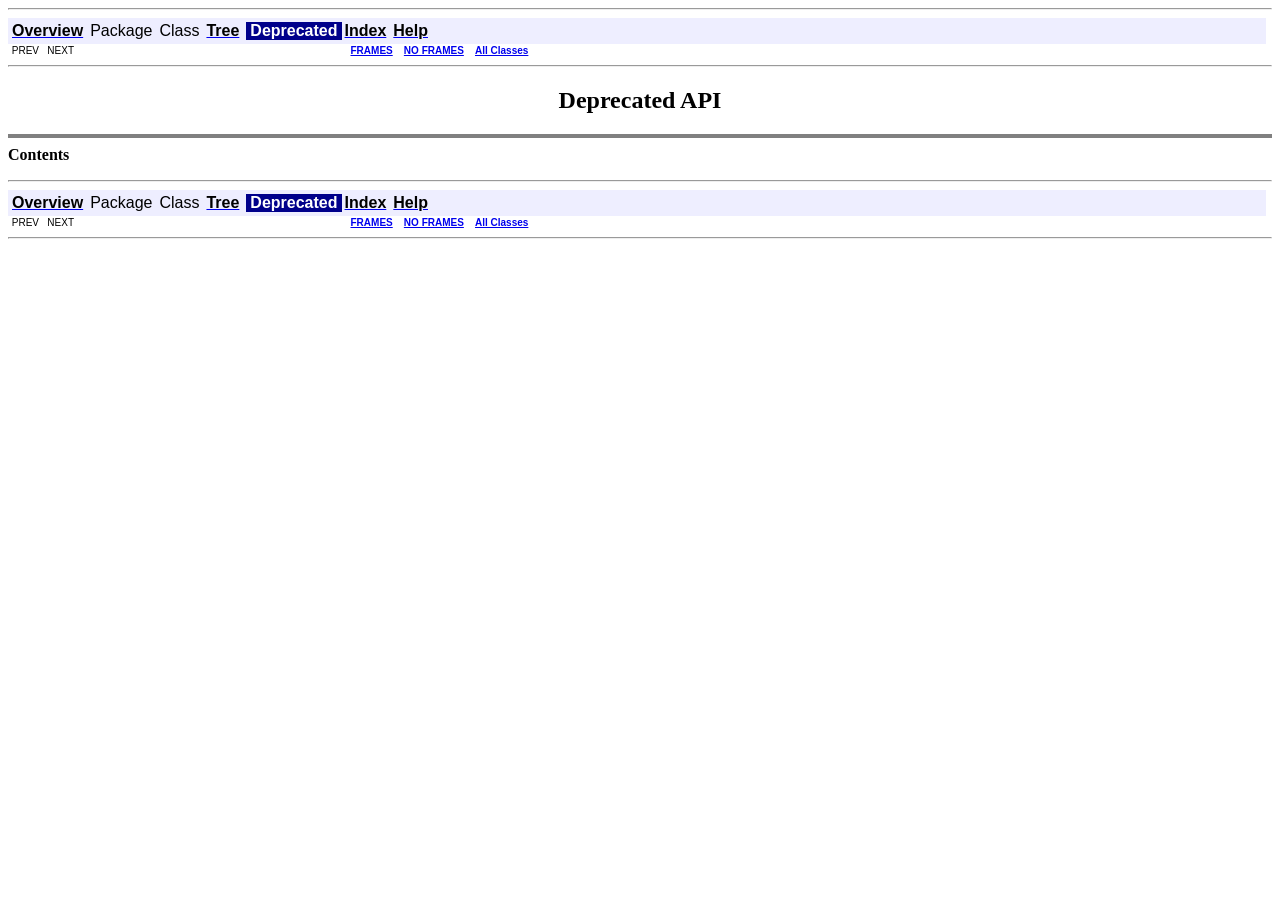
<file: src/main/webapp/WEB-INF/gate-files/plugins/Learning/doc/javadoc/deprecated-list.html>
<!DOCTYPE HTML PUBLIC "-//W3C//DTD HTML 4.01 Transitional//EN" "http://www.w3.org/TR/html4/loose.dtd">
<!--NewPage-->
<HTML>
<HEAD>
<!-- Generated by javadoc (build 1.6.0_37) on Thu Nov 29 20:43:14 GMT 2012 -->
<TITLE>
Deprecated List (${plugin.name} JavaDoc)
</TITLE>

<META NAME="date" CONTENT="2012-11-29">

<LINK REL ="stylesheet" TYPE="text/css" HREF="stylesheet.css" TITLE="Style">

<SCRIPT type="text/javascript">
function windowTitle()
{
    if (location.href.indexOf('is-external=true') == -1) {
        parent.document.title="Deprecated List (${plugin.name} JavaDoc)";
    }
}
</SCRIPT>
<NOSCRIPT>
</NOSCRIPT>

</HEAD>

<BODY BGCOLOR="white" onload="windowTitle();">
<HR>


<!-- ========= START OF TOP NAVBAR ======= -->
<A NAME="navbar_top"><!-- --></A>
<A HREF="#skip-navbar_top" title="Skip navigation links"></A>
<TABLE BORDER="0" WIDTH="100%" CELLPADDING="1" CELLSPACING="0" SUMMARY="">
<TR>
<TD COLSPAN=2 BGCOLOR="#EEEEFF" CLASS="NavBarCell1">
<A NAME="navbar_top_firstrow"><!-- --></A>
<TABLE BORDER="0" CELLPADDING="0" CELLSPACING="3" SUMMARY="">
  <TR ALIGN="center" VALIGN="top">
  <TD BGCOLOR="#EEEEFF" CLASS="NavBarCell1">    <A HREF="overview-summary.html"><FONT CLASS="NavBarFont1"><B>Overview</B></FONT></A>&nbsp;</TD>
  <TD BGCOLOR="#EEEEFF" CLASS="NavBarCell1">    <FONT CLASS="NavBarFont1">Package</FONT>&nbsp;</TD>
  <TD BGCOLOR="#EEEEFF" CLASS="NavBarCell1">    <FONT CLASS="NavBarFont1">Class</FONT>&nbsp;</TD>
  <TD BGCOLOR="#EEEEFF" CLASS="NavBarCell1">    <A HREF="overview-tree.html"><FONT CLASS="NavBarFont1"><B>Tree</B></FONT></A>&nbsp;</TD>
  <TD BGCOLOR="#FFFFFF" CLASS="NavBarCell1Rev"> &nbsp;<FONT CLASS="NavBarFont1Rev"><B>Deprecated</B></FONT>&nbsp;</TD>
  <TD BGCOLOR="#EEEEFF" CLASS="NavBarCell1">    <A HREF="index-all.html"><FONT CLASS="NavBarFont1"><B>Index</B></FONT></A>&nbsp;</TD>
  <TD BGCOLOR="#EEEEFF" CLASS="NavBarCell1">    <A HREF="help-doc.html"><FONT CLASS="NavBarFont1"><B>Help</B></FONT></A>&nbsp;</TD>
  </TR>
</TABLE>
</TD>
<TD ALIGN="right" VALIGN="top" ROWSPAN=3><EM>
</EM>
</TD>
</TR>

<TR>
<TD BGCOLOR="white" CLASS="NavBarCell2"><FONT SIZE="-2">
&nbsp;PREV&nbsp;
&nbsp;NEXT</FONT></TD>
<TD BGCOLOR="white" CLASS="NavBarCell2"><FONT SIZE="-2">
  <A HREF="index.html?deprecated-list.html" target="_top"><B>FRAMES</B></A>  &nbsp;
&nbsp;<A HREF="deprecated-list.html" target="_top"><B>NO FRAMES</B></A>  &nbsp;
&nbsp;<SCRIPT type="text/javascript">
  <!--
  if(window==top) {
    document.writeln('<A HREF="allclasses-noframe.html"><B>All Classes</B></A>');
  }
  //-->
</SCRIPT>
<NOSCRIPT>
  <A HREF="allclasses-noframe.html"><B>All Classes</B></A>
</NOSCRIPT>


</FONT></TD>
</TR>
</TABLE>
<A NAME="skip-navbar_top"></A>
<!-- ========= END OF TOP NAVBAR ========= -->

<HR>
<CENTER>
<H2>
<B>Deprecated API</B></H2>
</CENTER>
<HR SIZE="4" NOSHADE>
<B>Contents</B><UL>
</UL>

<HR>


<!-- ======= START OF BOTTOM NAVBAR ====== -->
<A NAME="navbar_bottom"><!-- --></A>
<A HREF="#skip-navbar_bottom" title="Skip navigation links"></A>
<TABLE BORDER="0" WIDTH="100%" CELLPADDING="1" CELLSPACING="0" SUMMARY="">
<TR>
<TD COLSPAN=2 BGCOLOR="#EEEEFF" CLASS="NavBarCell1">
<A NAME="navbar_bottom_firstrow"><!-- --></A>
<TABLE BORDER="0" CELLPADDING="0" CELLSPACING="3" SUMMARY="">
  <TR ALIGN="center" VALIGN="top">
  <TD BGCOLOR="#EEEEFF" CLASS="NavBarCell1">    <A HREF="overview-summary.html"><FONT CLASS="NavBarFont1"><B>Overview</B></FONT></A>&nbsp;</TD>
  <TD BGCOLOR="#EEEEFF" CLASS="NavBarCell1">    <FONT CLASS="NavBarFont1">Package</FONT>&nbsp;</TD>
  <TD BGCOLOR="#EEEEFF" CLASS="NavBarCell1">    <FONT CLASS="NavBarFont1">Class</FONT>&nbsp;</TD>
  <TD BGCOLOR="#EEEEFF" CLASS="NavBarCell1">    <A HREF="overview-tree.html"><FONT CLASS="NavBarFont1"><B>Tree</B></FONT></A>&nbsp;</TD>
  <TD BGCOLOR="#FFFFFF" CLASS="NavBarCell1Rev"> &nbsp;<FONT CLASS="NavBarFont1Rev"><B>Deprecated</B></FONT>&nbsp;</TD>
  <TD BGCOLOR="#EEEEFF" CLASS="NavBarCell1">    <A HREF="index-all.html"><FONT CLASS="NavBarFont1"><B>Index</B></FONT></A>&nbsp;</TD>
  <TD BGCOLOR="#EEEEFF" CLASS="NavBarCell1">    <A HREF="help-doc.html"><FONT CLASS="NavBarFont1"><B>Help</B></FONT></A>&nbsp;</TD>
  </TR>
</TABLE>
</TD>
<TD ALIGN="right" VALIGN="top" ROWSPAN=3><EM>
</EM>
</TD>
</TR>

<TR>
<TD BGCOLOR="white" CLASS="NavBarCell2"><FONT SIZE="-2">
&nbsp;PREV&nbsp;
&nbsp;NEXT</FONT></TD>
<TD BGCOLOR="white" CLASS="NavBarCell2"><FONT SIZE="-2">
  <A HREF="index.html?deprecated-list.html" target="_top"><B>FRAMES</B></A>  &nbsp;
&nbsp;<A HREF="deprecated-list.html" target="_top"><B>NO FRAMES</B></A>  &nbsp;
&nbsp;<SCRIPT type="text/javascript">
  <!--
  if(window==top) {
    document.writeln('<A HREF="allclasses-noframe.html"><B>All Classes</B></A>');
  }
  //-->
</SCRIPT>
<NOSCRIPT>
  <A HREF="allclasses-noframe.html"><B>All Classes</B></A>
</NOSCRIPT>


</FONT></TD>
</TR>
</TABLE>
<A NAME="skip-navbar_bottom"></A>
<!-- ======== END OF BOTTOM NAVBAR ======= -->

<HR>

</BODY>
</HTML>
</file>
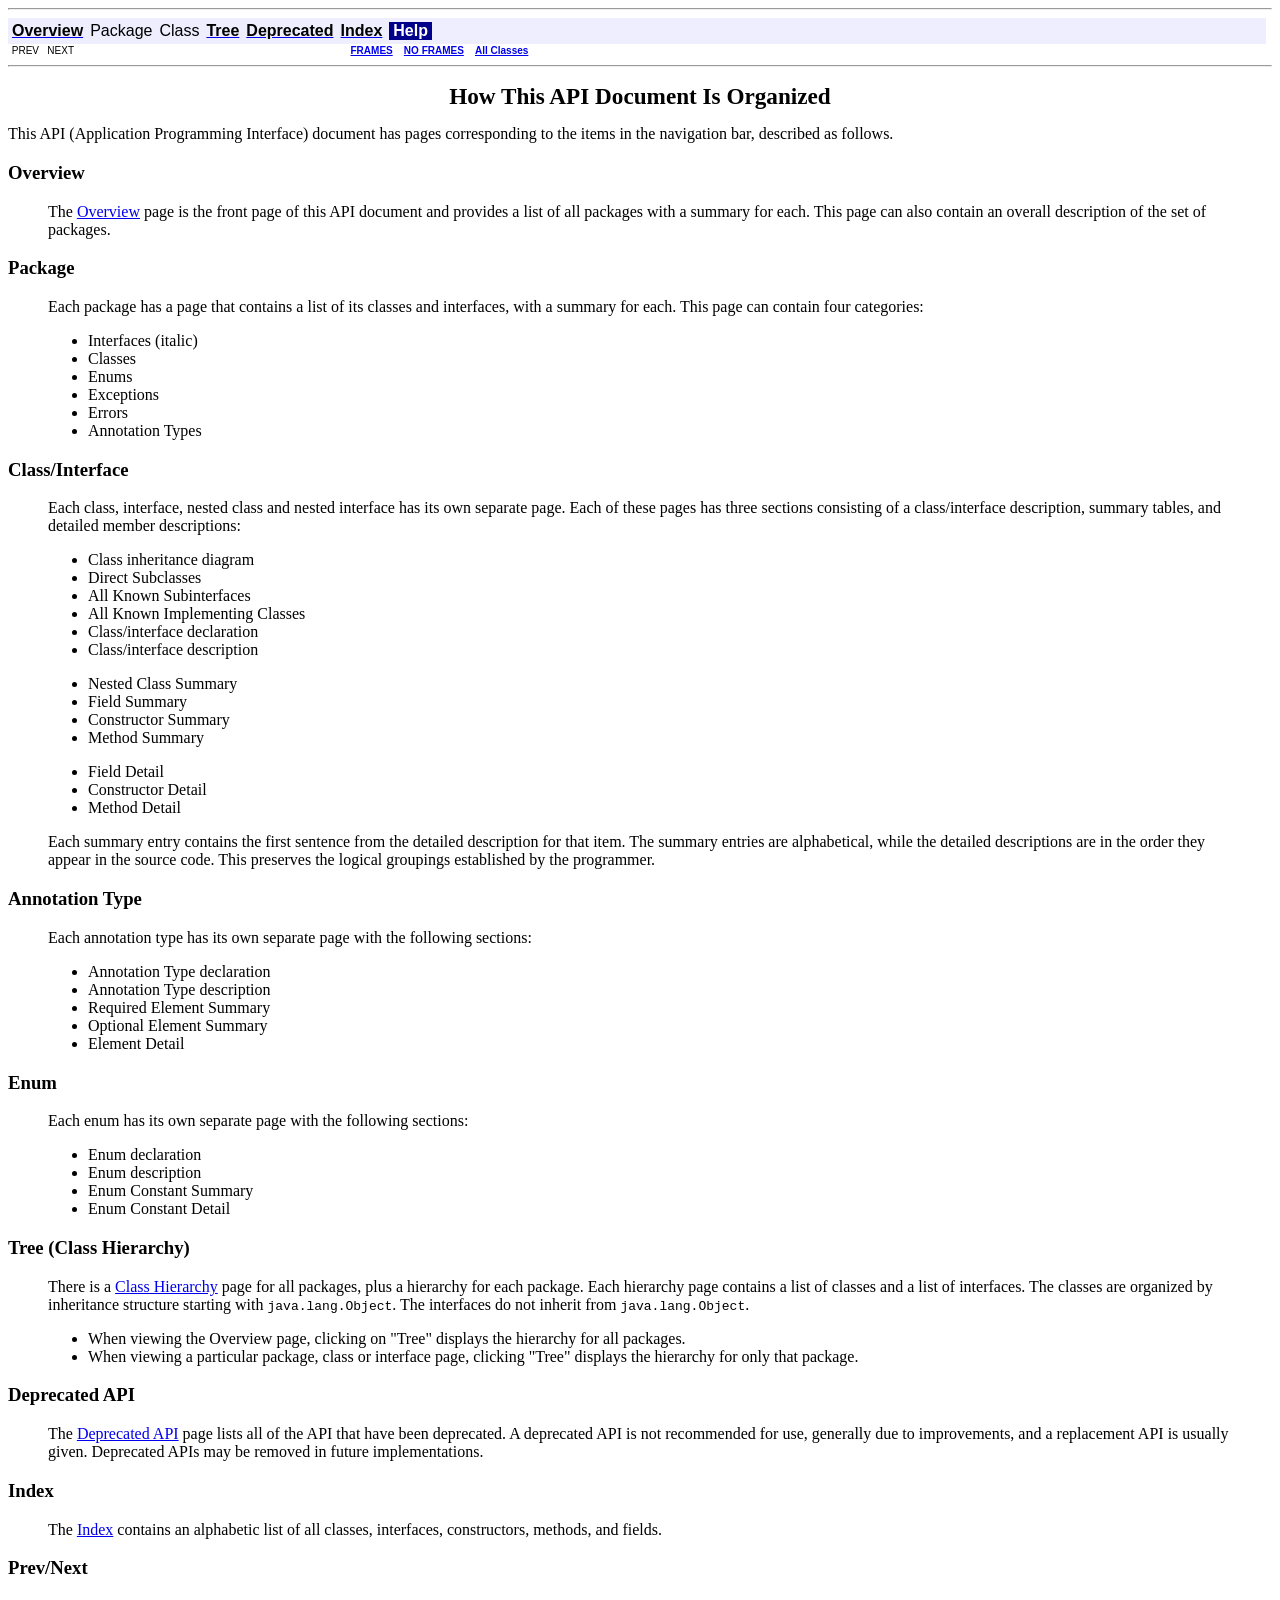
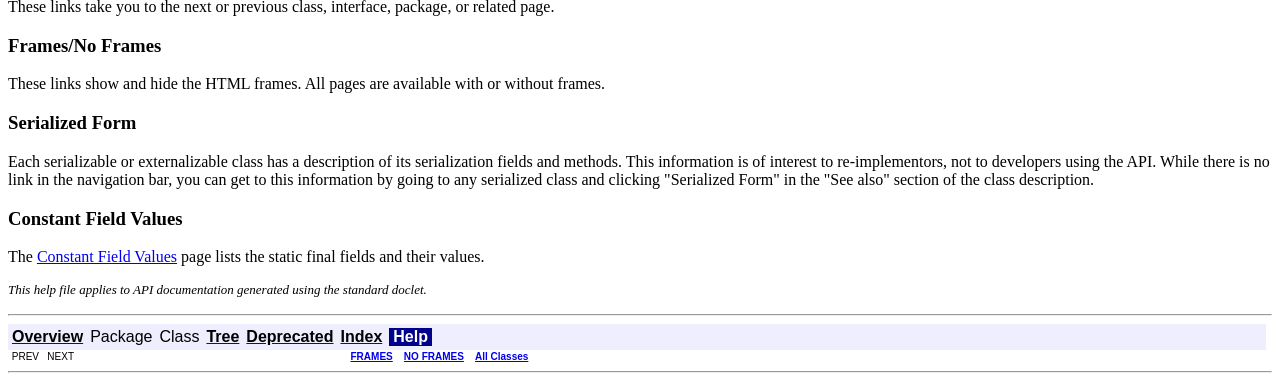
<file: src/main/webapp/WEB-INF/gate-files/plugins/Learning/doc/javadoc/help-doc.html>
<!DOCTYPE HTML PUBLIC "-//W3C//DTD HTML 4.01 Transitional//EN" "http://www.w3.org/TR/html4/loose.dtd">
<!--NewPage-->
<HTML>
<HEAD>
<!-- Generated by javadoc (build 1.6.0_37) on Thu Nov 29 20:43:14 GMT 2012 -->
<TITLE>
API Help (${plugin.name} JavaDoc)
</TITLE>

<META NAME="date" CONTENT="2012-11-29">

<LINK REL ="stylesheet" TYPE="text/css" HREF="stylesheet.css" TITLE="Style">

<SCRIPT type="text/javascript">
function windowTitle()
{
    if (location.href.indexOf('is-external=true') == -1) {
        parent.document.title="API Help (${plugin.name} JavaDoc)";
    }
}
</SCRIPT>
<NOSCRIPT>
</NOSCRIPT>

</HEAD>

<BODY BGCOLOR="white" onload="windowTitle();">
<HR>


<!-- ========= START OF TOP NAVBAR ======= -->
<A NAME="navbar_top"><!-- --></A>
<A HREF="#skip-navbar_top" title="Skip navigation links"></A>
<TABLE BORDER="0" WIDTH="100%" CELLPADDING="1" CELLSPACING="0" SUMMARY="">
<TR>
<TD COLSPAN=2 BGCOLOR="#EEEEFF" CLASS="NavBarCell1">
<A NAME="navbar_top_firstrow"><!-- --></A>
<TABLE BORDER="0" CELLPADDING="0" CELLSPACING="3" SUMMARY="">
  <TR ALIGN="center" VALIGN="top">
  <TD BGCOLOR="#EEEEFF" CLASS="NavBarCell1">    <A HREF="overview-summary.html"><FONT CLASS="NavBarFont1"><B>Overview</B></FONT></A>&nbsp;</TD>
  <TD BGCOLOR="#EEEEFF" CLASS="NavBarCell1">    <FONT CLASS="NavBarFont1">Package</FONT>&nbsp;</TD>
  <TD BGCOLOR="#EEEEFF" CLASS="NavBarCell1">    <FONT CLASS="NavBarFont1">Class</FONT>&nbsp;</TD>
  <TD BGCOLOR="#EEEEFF" CLASS="NavBarCell1">    <A HREF="overview-tree.html"><FONT CLASS="NavBarFont1"><B>Tree</B></FONT></A>&nbsp;</TD>
  <TD BGCOLOR="#EEEEFF" CLASS="NavBarCell1">    <A HREF="deprecated-list.html"><FONT CLASS="NavBarFont1"><B>Deprecated</B></FONT></A>&nbsp;</TD>
  <TD BGCOLOR="#EEEEFF" CLASS="NavBarCell1">    <A HREF="index-all.html"><FONT CLASS="NavBarFont1"><B>Index</B></FONT></A>&nbsp;</TD>
  <TD BGCOLOR="#FFFFFF" CLASS="NavBarCell1Rev"> &nbsp;<FONT CLASS="NavBarFont1Rev"><B>Help</B></FONT>&nbsp;</TD>
  </TR>
</TABLE>
</TD>
<TD ALIGN="right" VALIGN="top" ROWSPAN=3><EM>
</EM>
</TD>
</TR>

<TR>
<TD BGCOLOR="white" CLASS="NavBarCell2"><FONT SIZE="-2">
&nbsp;PREV&nbsp;
&nbsp;NEXT</FONT></TD>
<TD BGCOLOR="white" CLASS="NavBarCell2"><FONT SIZE="-2">
  <A HREF="index.html?help-doc.html" target="_top"><B>FRAMES</B></A>  &nbsp;
&nbsp;<A HREF="help-doc.html" target="_top"><B>NO FRAMES</B></A>  &nbsp;
&nbsp;<SCRIPT type="text/javascript">
  <!--
  if(window==top) {
    document.writeln('<A HREF="allclasses-noframe.html"><B>All Classes</B></A>');
  }
  //-->
</SCRIPT>
<NOSCRIPT>
  <A HREF="allclasses-noframe.html"><B>All Classes</B></A>
</NOSCRIPT>


</FONT></TD>
</TR>
</TABLE>
<A NAME="skip-navbar_top"></A>
<!-- ========= END OF TOP NAVBAR ========= -->

<HR>
<CENTER>
<H1>
How This API Document Is Organized</H1>
</CENTER>
This API (Application Programming Interface) document has pages corresponding to the items in the navigation bar, described as follows.<H3>
Overview</H3>
<BLOCKQUOTE>

<P>
The <A HREF="overview-summary.html">Overview</A> page is the front page of this API document and provides a list of all packages with a summary for each.  This page can also contain an overall description of the set of packages.</BLOCKQUOTE>
<H3>
Package</H3>
<BLOCKQUOTE>

<P>
Each package has a page that contains a list of its classes and interfaces, with a summary for each. This page can contain four categories:<UL>
<LI>Interfaces (italic)<LI>Classes<LI>Enums<LI>Exceptions<LI>Errors<LI>Annotation Types</UL>
</BLOCKQUOTE>
<H3>
Class/Interface</H3>
<BLOCKQUOTE>

<P>
Each class, interface, nested class and nested interface has its own separate page. Each of these pages has three sections consisting of a class/interface description, summary tables, and detailed member descriptions:<UL>
<LI>Class inheritance diagram<LI>Direct Subclasses<LI>All Known Subinterfaces<LI>All Known Implementing Classes<LI>Class/interface declaration<LI>Class/interface description
<P>
<LI>Nested Class Summary<LI>Field Summary<LI>Constructor Summary<LI>Method Summary
<P>
<LI>Field Detail<LI>Constructor Detail<LI>Method Detail</UL>
Each summary entry contains the first sentence from the detailed description for that item. The summary entries are alphabetical, while the detailed descriptions are in the order they appear in the source code. This preserves the logical groupings established by the programmer.</BLOCKQUOTE>
</BLOCKQUOTE>
<H3>
Annotation Type</H3>
<BLOCKQUOTE>

<P>
Each annotation type has its own separate page with the following sections:<UL>
<LI>Annotation Type declaration<LI>Annotation Type description<LI>Required Element Summary<LI>Optional Element Summary<LI>Element Detail</UL>
</BLOCKQUOTE>
</BLOCKQUOTE>
<H3>
Enum</H3>
<BLOCKQUOTE>

<P>
Each enum has its own separate page with the following sections:<UL>
<LI>Enum declaration<LI>Enum description<LI>Enum Constant Summary<LI>Enum Constant Detail</UL>
</BLOCKQUOTE>
<H3>
Tree (Class Hierarchy)</H3>
<BLOCKQUOTE>
There is a <A HREF="overview-tree.html">Class Hierarchy</A> page for all packages, plus a hierarchy for each package. Each hierarchy page contains a list of classes and a list of interfaces. The classes are organized by inheritance structure starting with <code>java.lang.Object</code>. The interfaces do not inherit from <code>java.lang.Object</code>.<UL>
<LI>When viewing the Overview page, clicking on "Tree" displays the hierarchy for all packages.<LI>When viewing a particular package, class or interface page, clicking "Tree" displays the hierarchy for only that package.</UL>
</BLOCKQUOTE>
<H3>
Deprecated API</H3>
<BLOCKQUOTE>
The <A HREF="deprecated-list.html">Deprecated API</A> page lists all of the API that have been deprecated. A deprecated API is not recommended for use, generally due to improvements, and a replacement API is usually given. Deprecated APIs may be removed in future implementations.</BLOCKQUOTE>
<H3>
Index</H3>
<BLOCKQUOTE>
The <A HREF="index-all.html">Index</A> contains an alphabetic list of all classes, interfaces, constructors, methods, and fields.</BLOCKQUOTE>
<H3>
Prev/Next</H3>
These links take you to the next or previous class, interface, package, or related page.<H3>
Frames/No Frames</H3>
These links show and hide the HTML frames.  All pages are available with or without frames.
<P>
<H3>
Serialized Form</H3>
Each serializable or externalizable class has a description of its serialization fields and methods. This information is of interest to re-implementors, not to developers using the API. While there is no link in the navigation bar, you can get to this information by going to any serialized class and clicking "Serialized Form" in the "See also" section of the class description.
<P>
<H3>
Constant Field Values</H3>
The <a href="constant-values.html">Constant Field Values</a> page lists the static final fields and their values.
<P>
<FONT SIZE="-1">
<EM>
This help file applies to API documentation generated using the standard doclet.</EM>
</FONT>
<BR>
<HR>


<!-- ======= START OF BOTTOM NAVBAR ====== -->
<A NAME="navbar_bottom"><!-- --></A>
<A HREF="#skip-navbar_bottom" title="Skip navigation links"></A>
<TABLE BORDER="0" WIDTH="100%" CELLPADDING="1" CELLSPACING="0" SUMMARY="">
<TR>
<TD COLSPAN=2 BGCOLOR="#EEEEFF" CLASS="NavBarCell1">
<A NAME="navbar_bottom_firstrow"><!-- --></A>
<TABLE BORDER="0" CELLPADDING="0" CELLSPACING="3" SUMMARY="">
  <TR ALIGN="center" VALIGN="top">
  <TD BGCOLOR="#EEEEFF" CLASS="NavBarCell1">    <A HREF="overview-summary.html"><FONT CLASS="NavBarFont1"><B>Overview</B></FONT></A>&nbsp;</TD>
  <TD BGCOLOR="#EEEEFF" CLASS="NavBarCell1">    <FONT CLASS="NavBarFont1">Package</FONT>&nbsp;</TD>
  <TD BGCOLOR="#EEEEFF" CLASS="NavBarCell1">    <FONT CLASS="NavBarFont1">Class</FONT>&nbsp;</TD>
  <TD BGCOLOR="#EEEEFF" CLASS="NavBarCell1">    <A HREF="overview-tree.html"><FONT CLASS="NavBarFont1"><B>Tree</B></FONT></A>&nbsp;</TD>
  <TD BGCOLOR="#EEEEFF" CLASS="NavBarCell1">    <A HREF="deprecated-list.html"><FONT CLASS="NavBarFont1"><B>Deprecated</B></FONT></A>&nbsp;</TD>
  <TD BGCOLOR="#EEEEFF" CLASS="NavBarCell1">    <A HREF="index-all.html"><FONT CLASS="NavBarFont1"><B>Index</B></FONT></A>&nbsp;</TD>
  <TD BGCOLOR="#FFFFFF" CLASS="NavBarCell1Rev"> &nbsp;<FONT CLASS="NavBarFont1Rev"><B>Help</B></FONT>&nbsp;</TD>
  </TR>
</TABLE>
</TD>
<TD ALIGN="right" VALIGN="top" ROWSPAN=3><EM>
</EM>
</TD>
</TR>

<TR>
<TD BGCOLOR="white" CLASS="NavBarCell2"><FONT SIZE="-2">
&nbsp;PREV&nbsp;
&nbsp;NEXT</FONT></TD>
<TD BGCOLOR="white" CLASS="NavBarCell2"><FONT SIZE="-2">
  <A HREF="index.html?help-doc.html" target="_top"><B>FRAMES</B></A>  &nbsp;
&nbsp;<A HREF="help-doc.html" target="_top"><B>NO FRAMES</B></A>  &nbsp;
&nbsp;<SCRIPT type="text/javascript">
  <!--
  if(window==top) {
    document.writeln('<A HREF="allclasses-noframe.html"><B>All Classes</B></A>');
  }
  //-->
</SCRIPT>
<NOSCRIPT>
  <A HREF="allclasses-noframe.html"><B>All Classes</B></A>
</NOSCRIPT>


</FONT></TD>
</TR>
</TABLE>
<A NAME="skip-navbar_bottom"></A>
<!-- ======== END OF BOTTOM NAVBAR ======= -->

<HR>

</BODY>
</HTML>
</file>
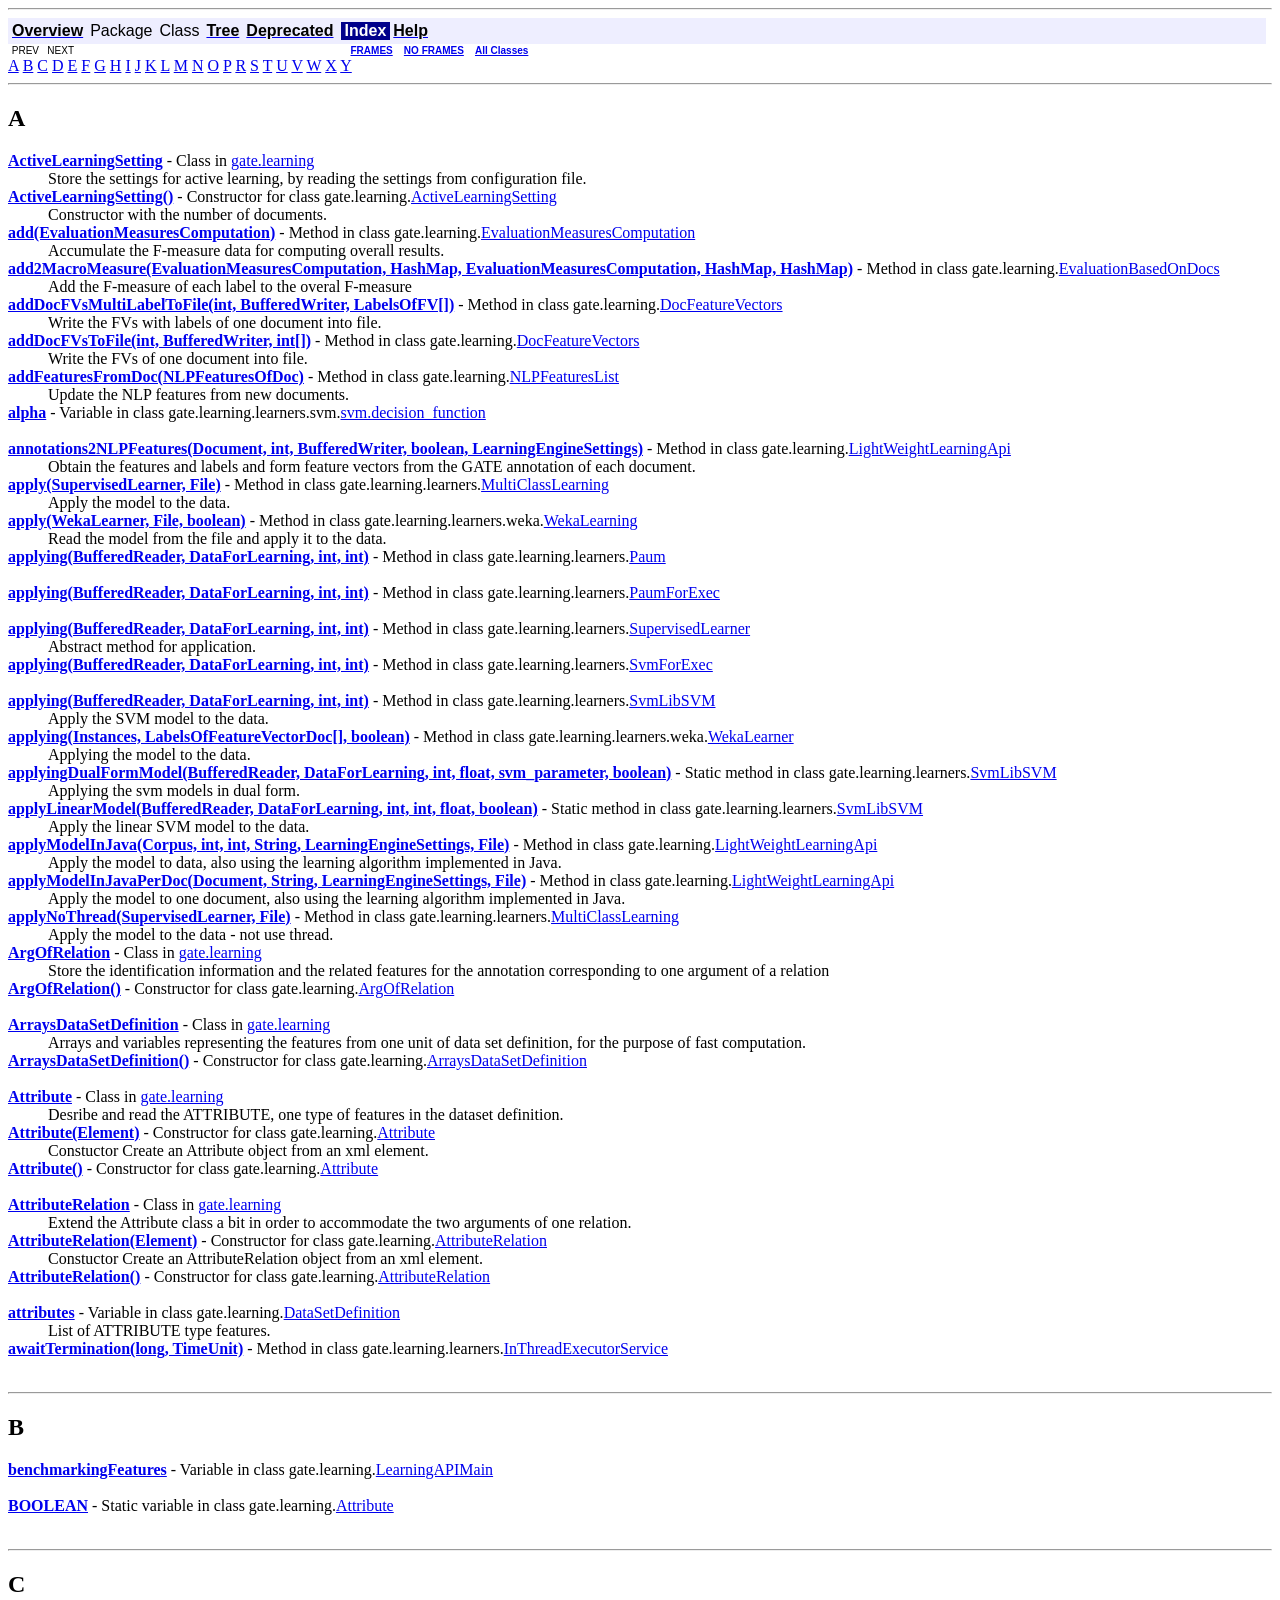
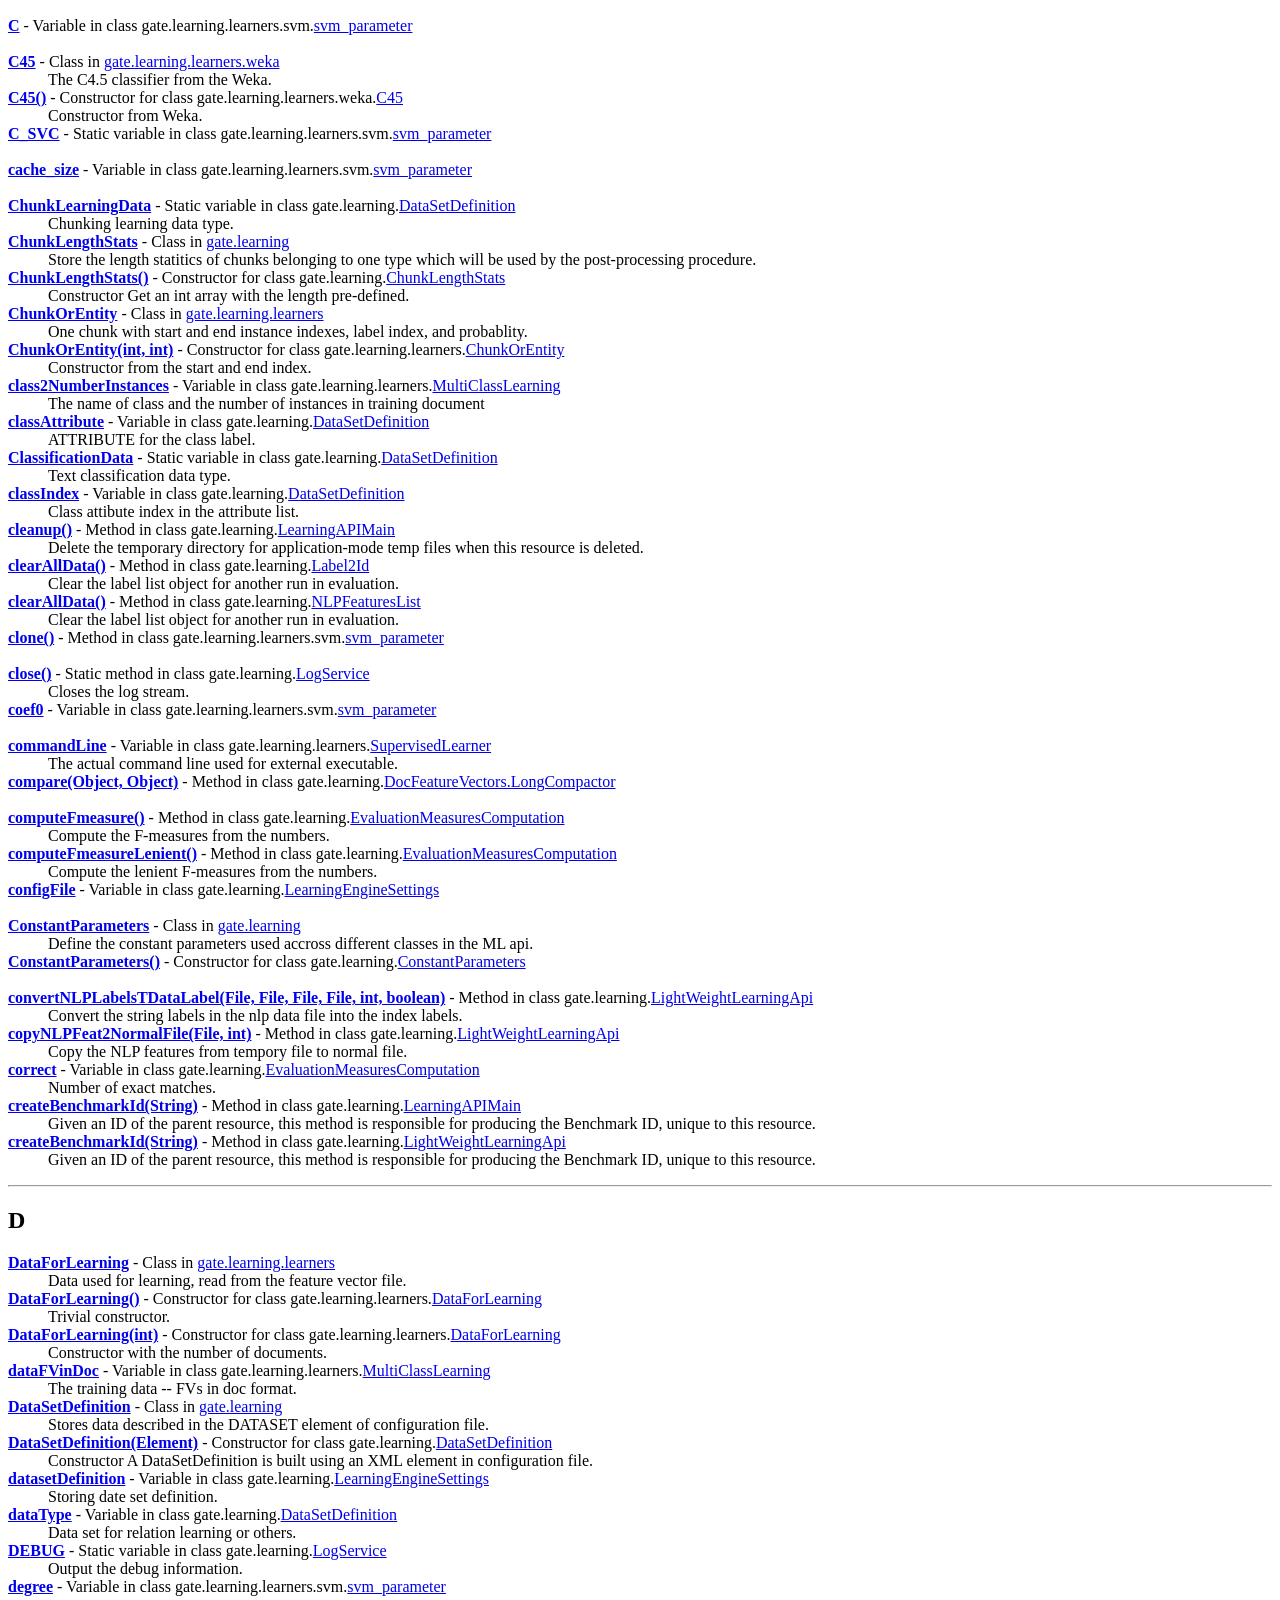
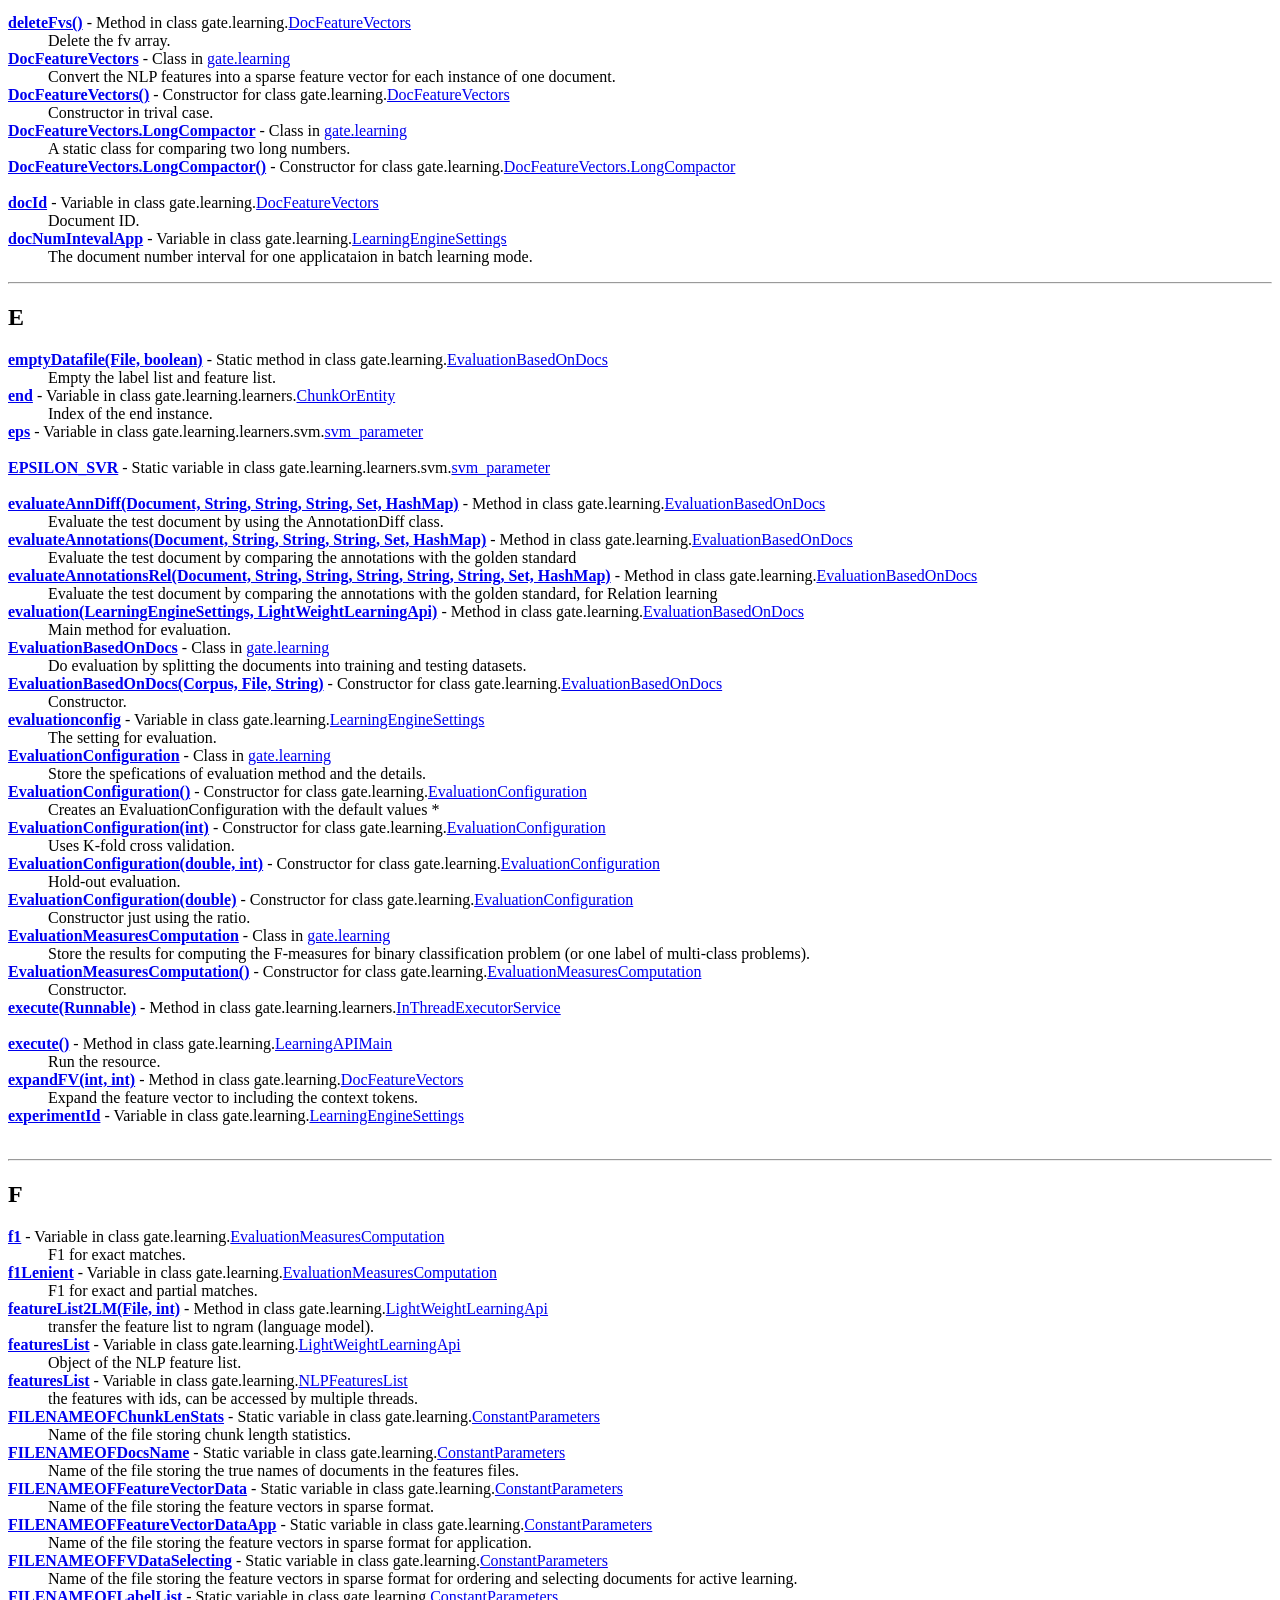
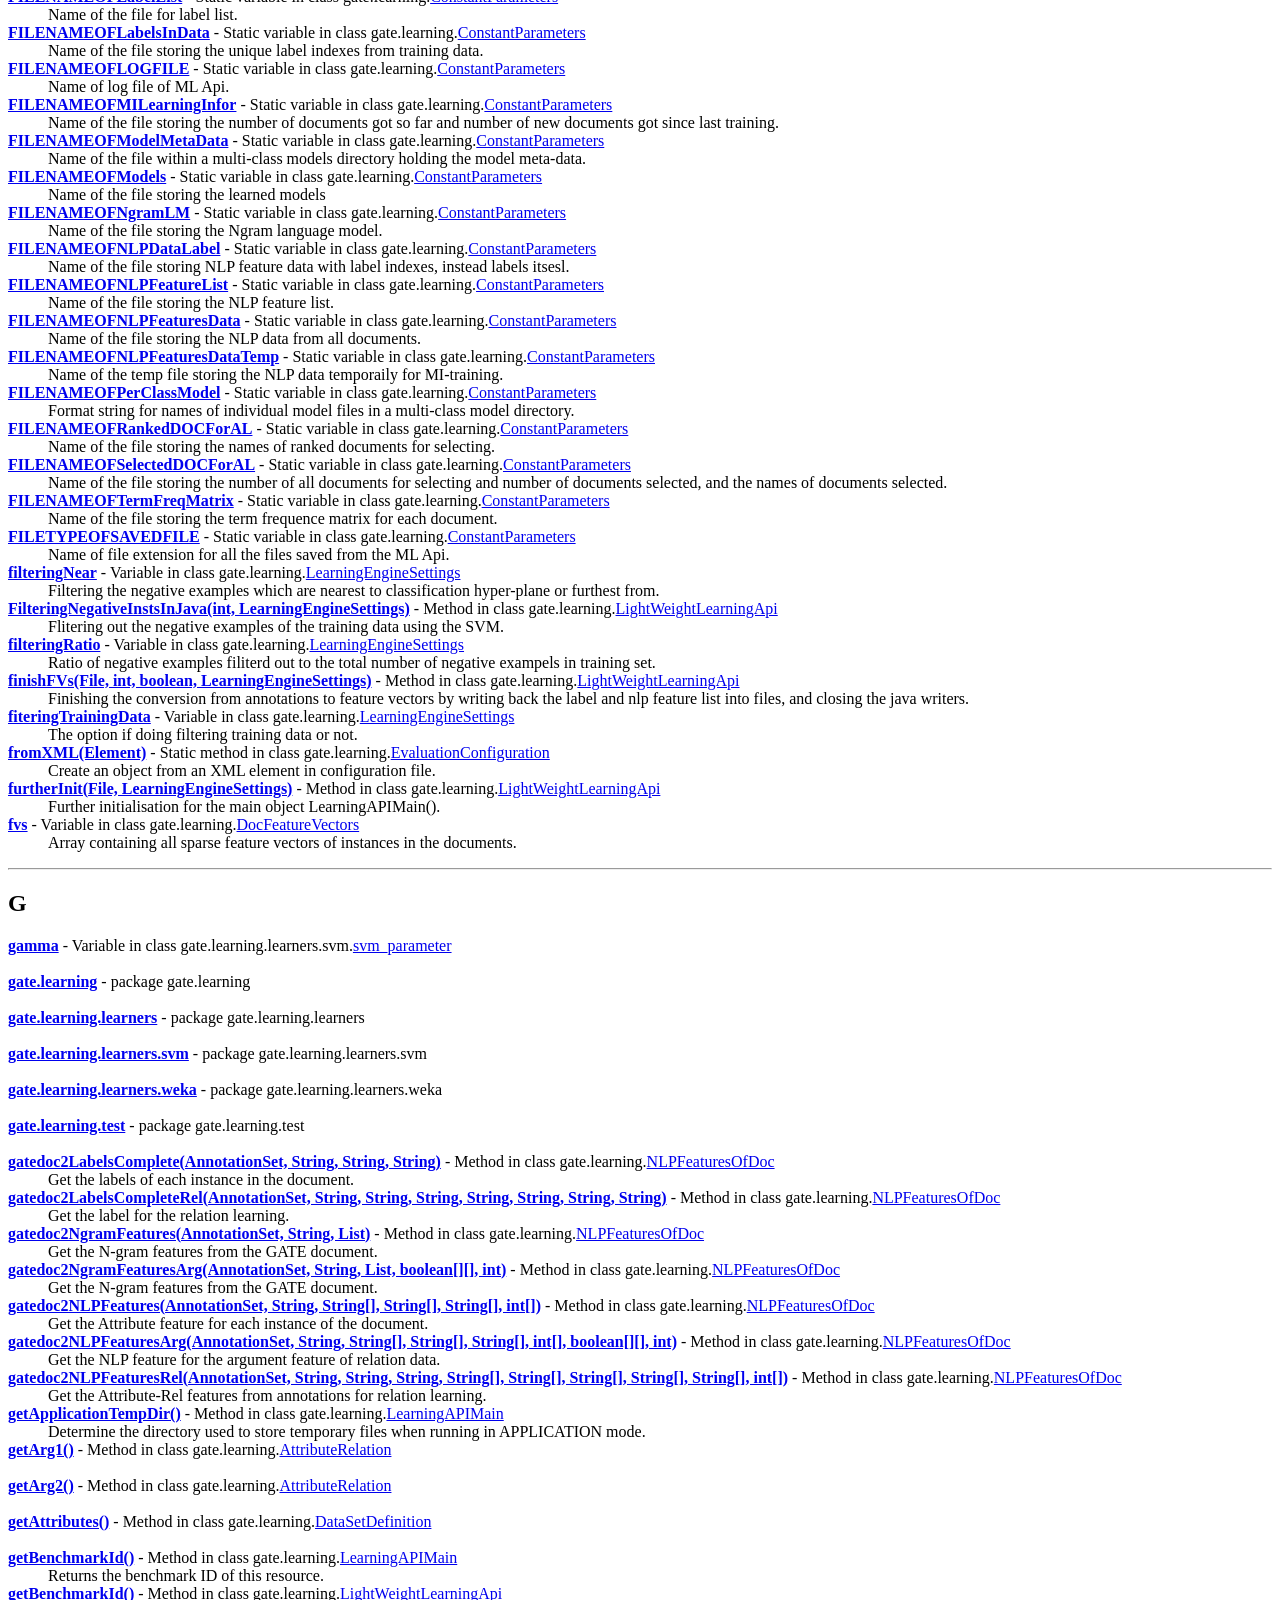
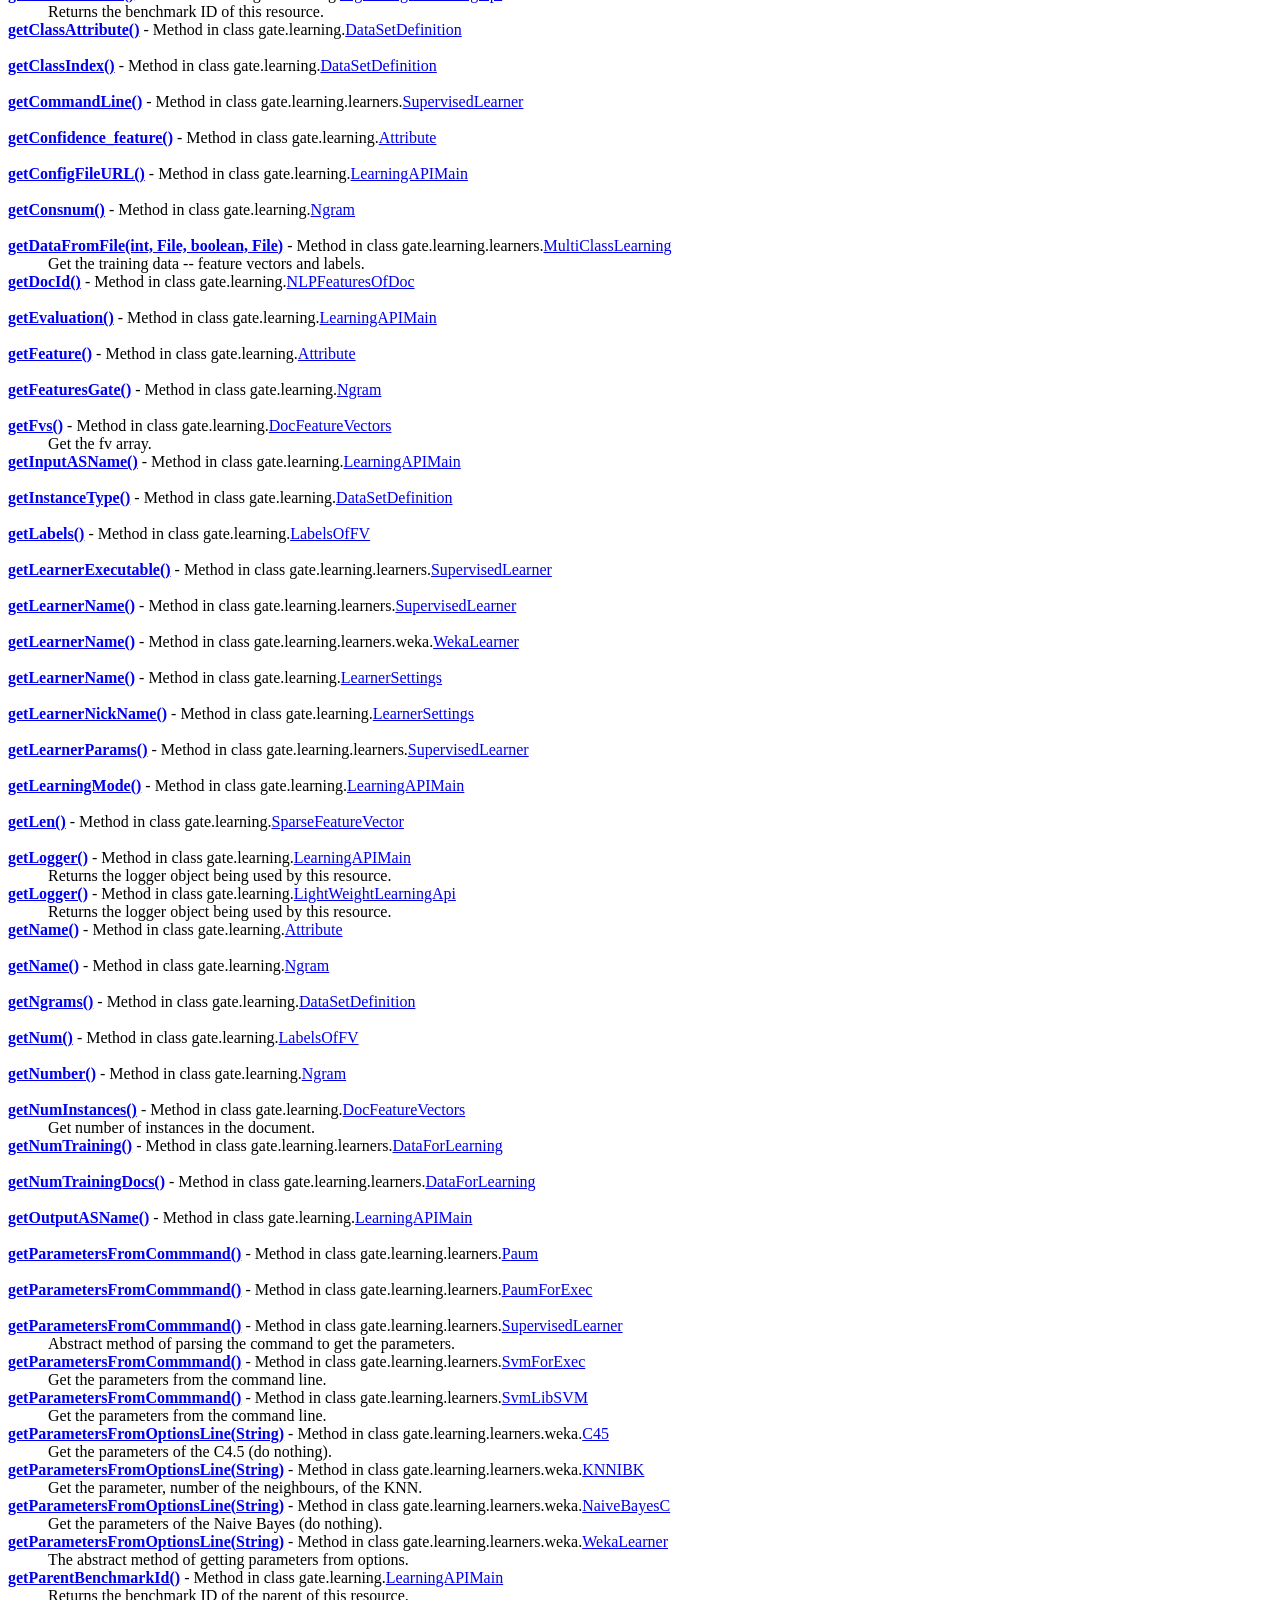
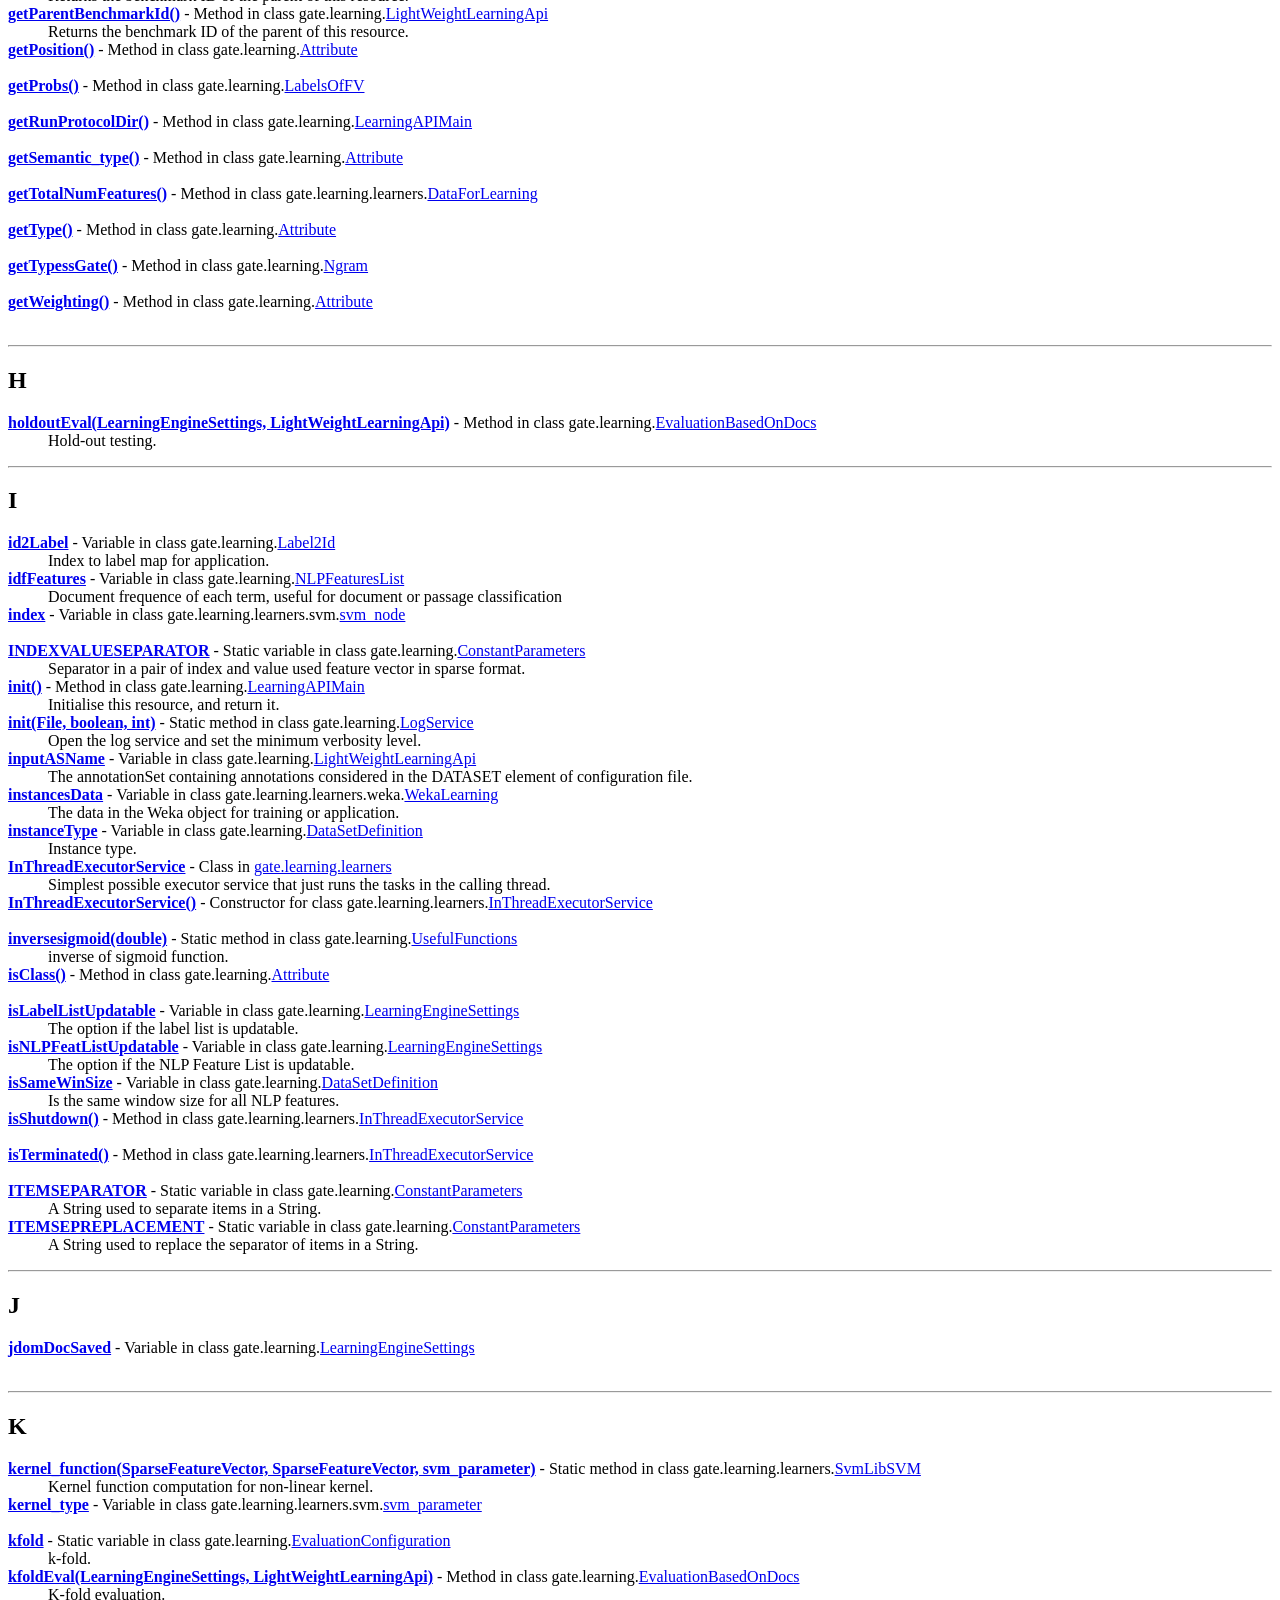
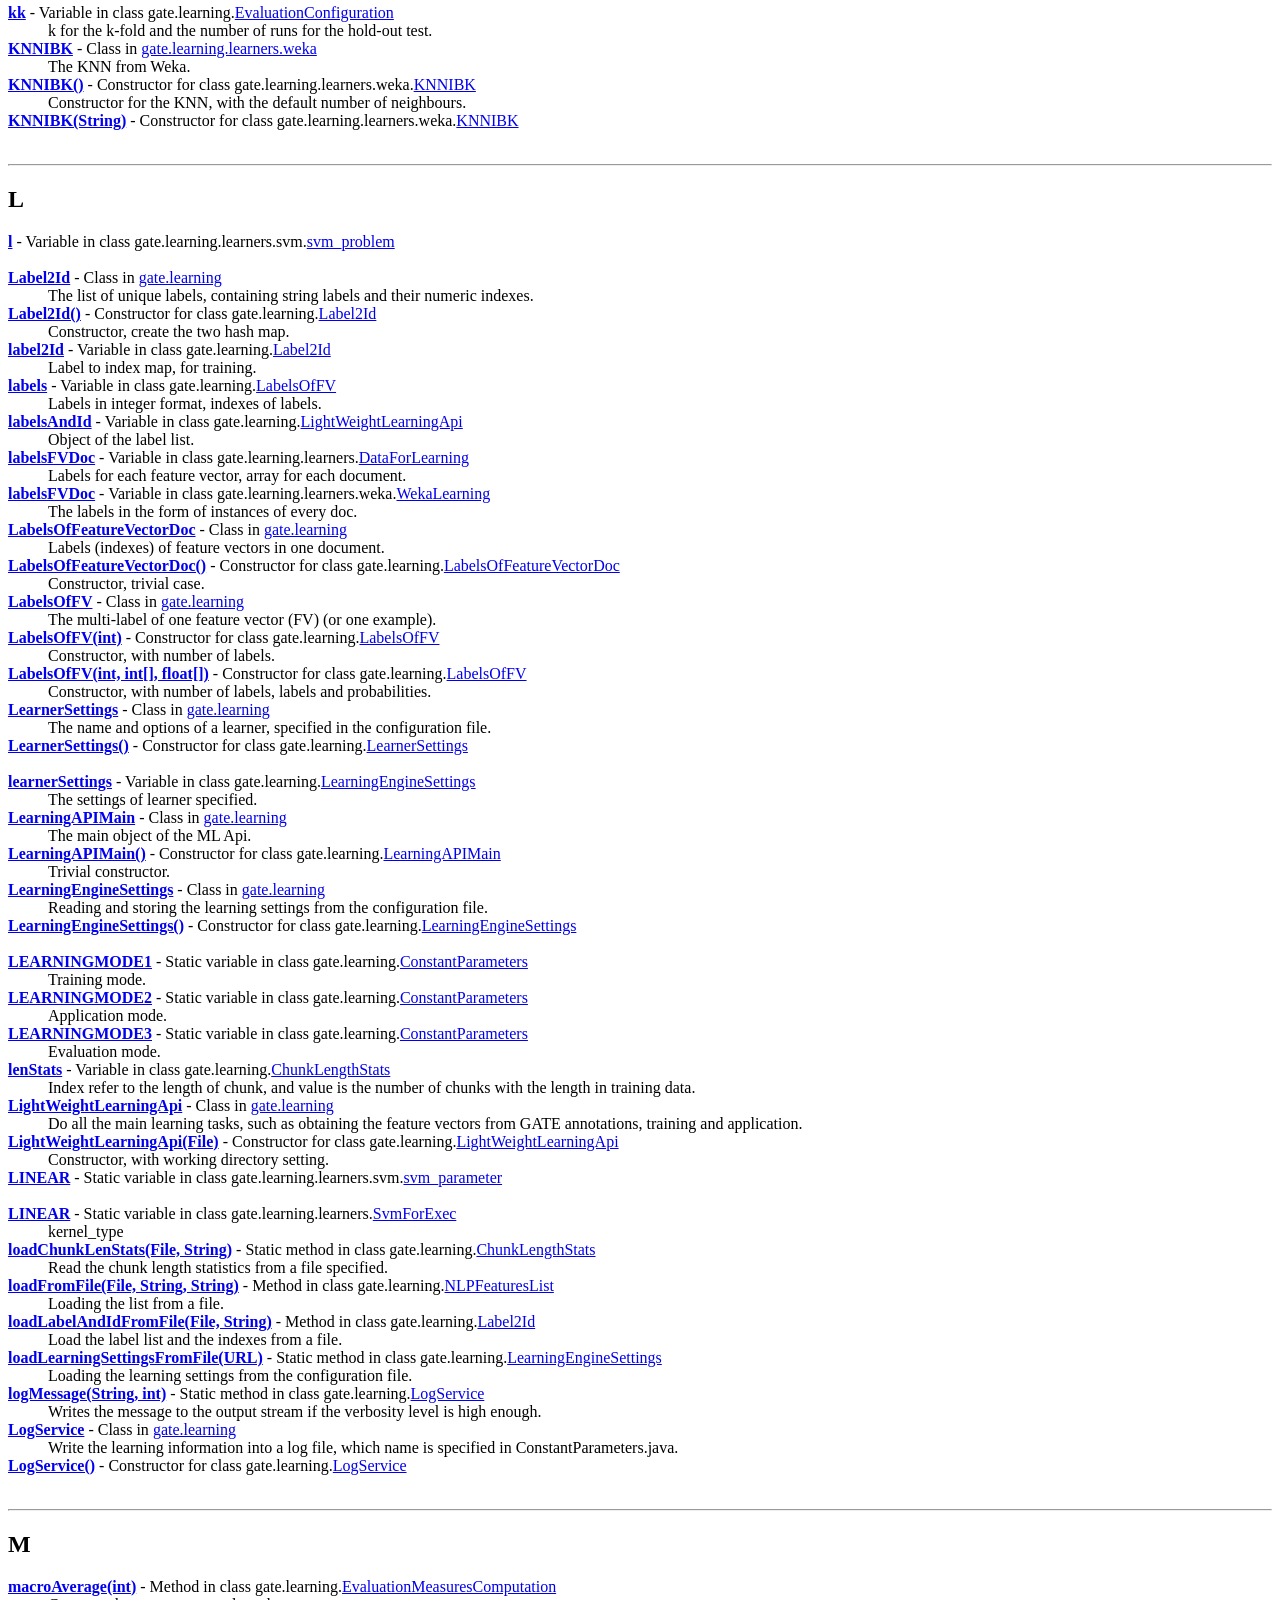
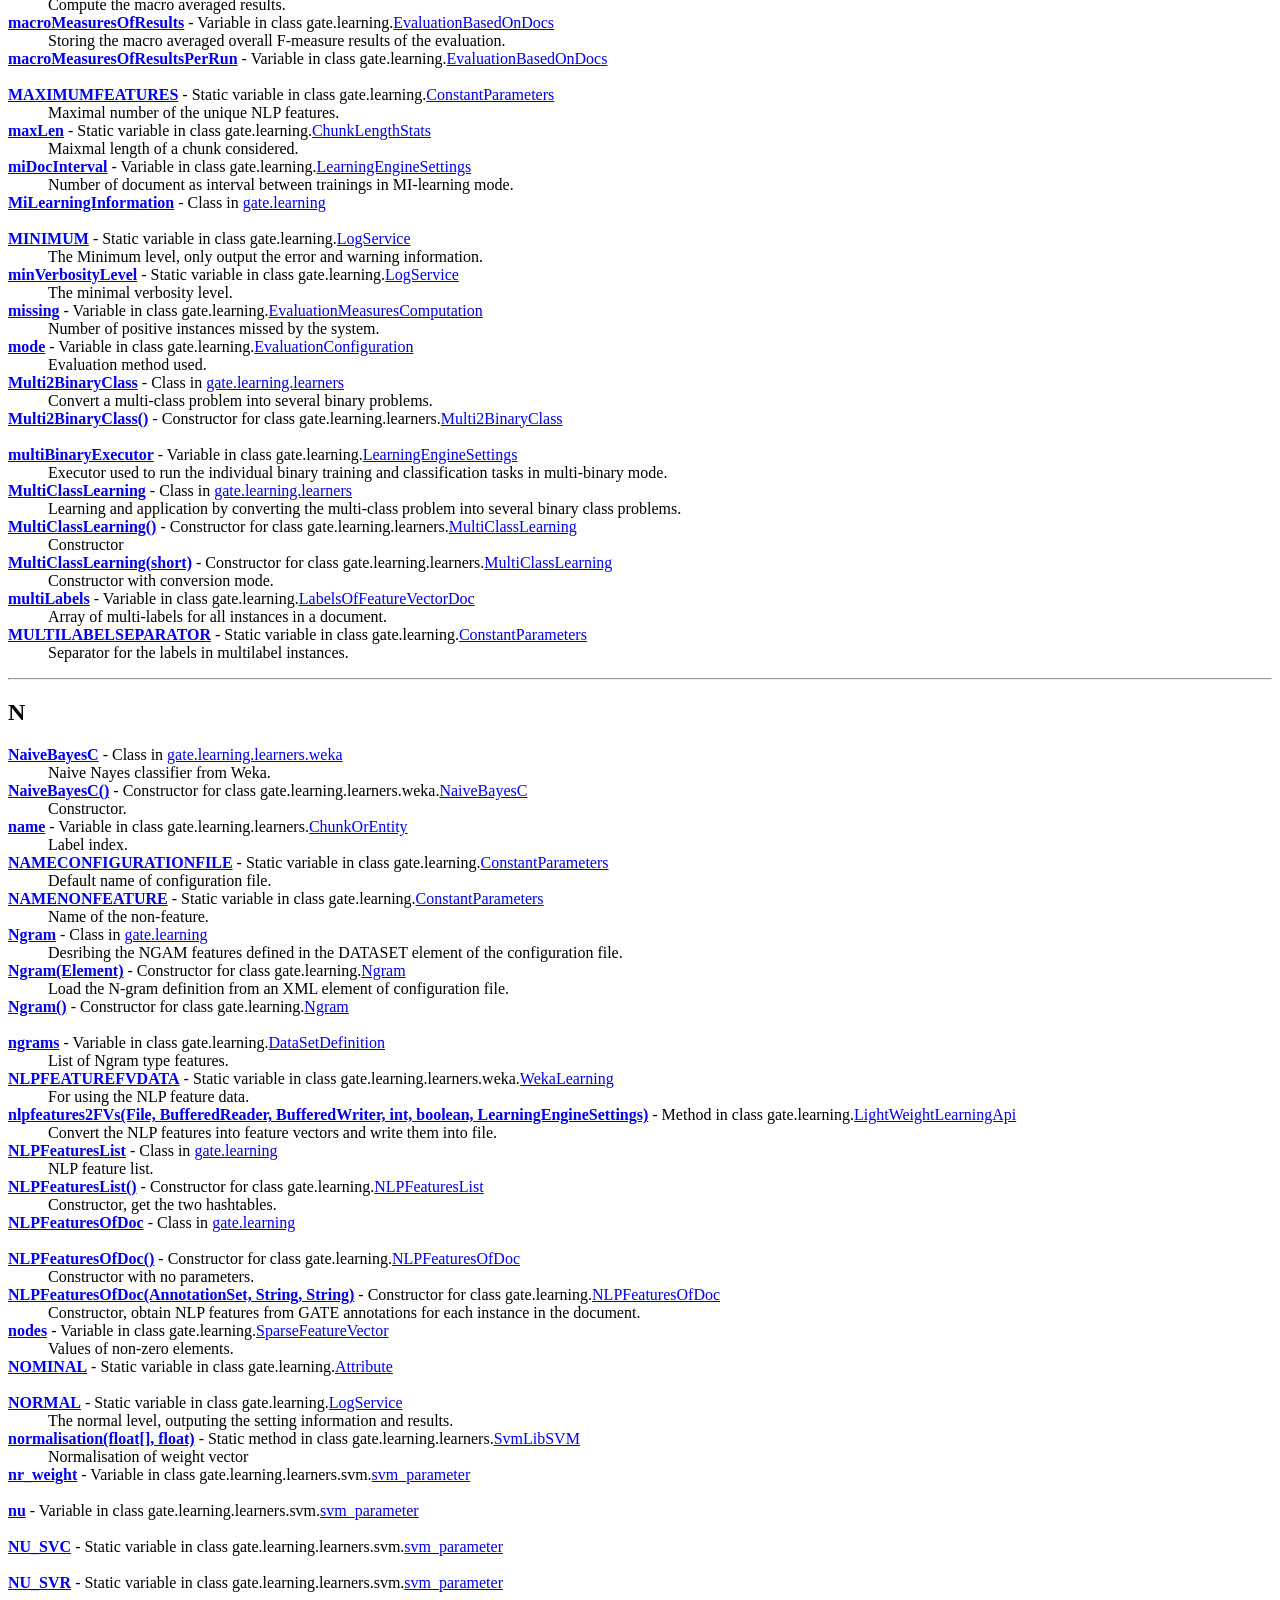
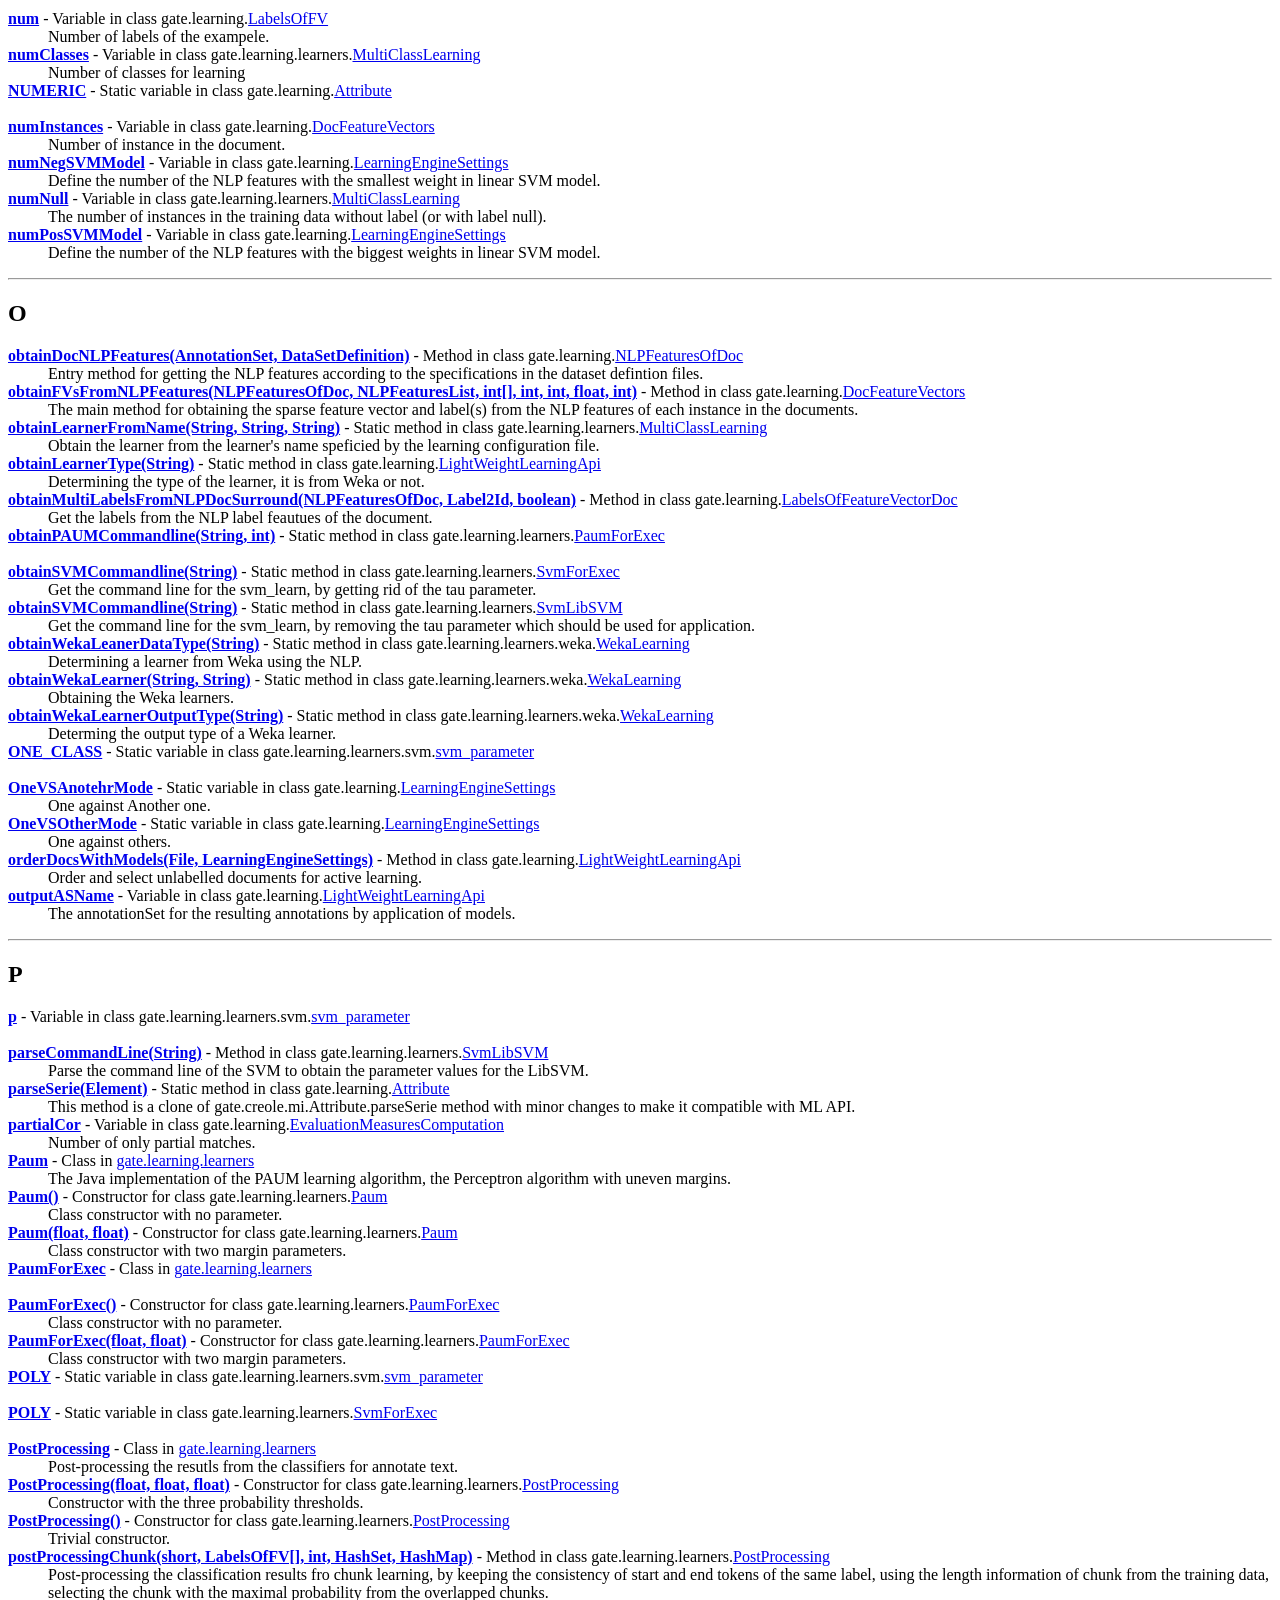
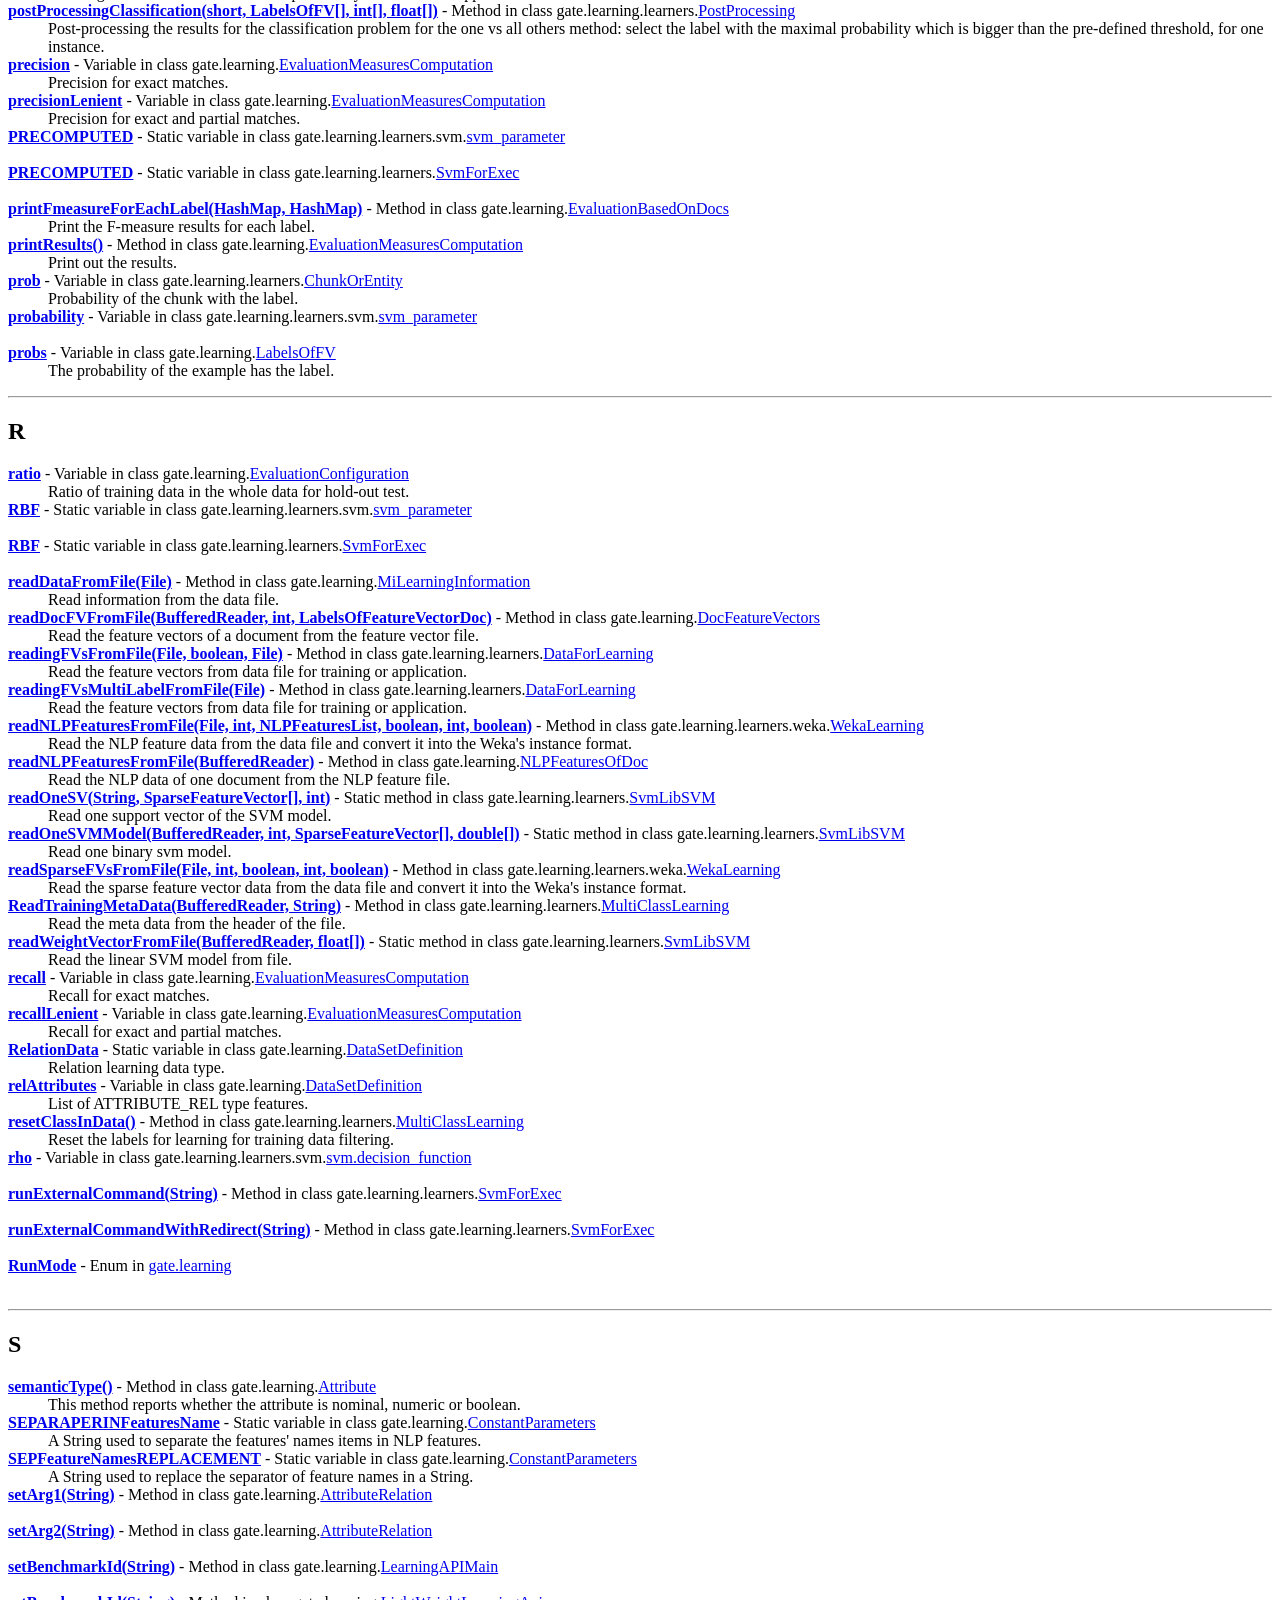
<file: src/main/webapp/WEB-INF/gate-files/plugins/Learning/doc/javadoc/index-all.html>
<!DOCTYPE HTML PUBLIC "-//W3C//DTD HTML 4.01 Transitional//EN" "http://www.w3.org/TR/html4/loose.dtd">
<!--NewPage-->
<HTML>
<HEAD>
<!-- Generated by javadoc (build 1.6.0_37) on Thu Nov 29 20:43:14 GMT 2012 -->
<TITLE>
Index (${plugin.name} JavaDoc)
</TITLE>

<META NAME="date" CONTENT="2012-11-29">

<LINK REL ="stylesheet" TYPE="text/css" HREF="./stylesheet.css" TITLE="Style">

<SCRIPT type="text/javascript">
function windowTitle()
{
    if (location.href.indexOf('is-external=true') == -1) {
        parent.document.title="Index (${plugin.name} JavaDoc)";
    }
}
</SCRIPT>
<NOSCRIPT>
</NOSCRIPT>

</HEAD>

<BODY BGCOLOR="white" onload="windowTitle();">
<HR>


<!-- ========= START OF TOP NAVBAR ======= -->
<A NAME="navbar_top"><!-- --></A>
<A HREF="#skip-navbar_top" title="Skip navigation links"></A>
<TABLE BORDER="0" WIDTH="100%" CELLPADDING="1" CELLSPACING="0" SUMMARY="">
<TR>
<TD COLSPAN=2 BGCOLOR="#EEEEFF" CLASS="NavBarCell1">
<A NAME="navbar_top_firstrow"><!-- --></A>
<TABLE BORDER="0" CELLPADDING="0" CELLSPACING="3" SUMMARY="">
  <TR ALIGN="center" VALIGN="top">
  <TD BGCOLOR="#EEEEFF" CLASS="NavBarCell1">    <A HREF="./overview-summary.html"><FONT CLASS="NavBarFont1"><B>Overview</B></FONT></A>&nbsp;</TD>
  <TD BGCOLOR="#EEEEFF" CLASS="NavBarCell1">    <FONT CLASS="NavBarFont1">Package</FONT>&nbsp;</TD>
  <TD BGCOLOR="#EEEEFF" CLASS="NavBarCell1">    <FONT CLASS="NavBarFont1">Class</FONT>&nbsp;</TD>
  <TD BGCOLOR="#EEEEFF" CLASS="NavBarCell1">    <A HREF="./overview-tree.html"><FONT CLASS="NavBarFont1"><B>Tree</B></FONT></A>&nbsp;</TD>
  <TD BGCOLOR="#EEEEFF" CLASS="NavBarCell1">    <A HREF="./deprecated-list.html"><FONT CLASS="NavBarFont1"><B>Deprecated</B></FONT></A>&nbsp;</TD>
  <TD BGCOLOR="#FFFFFF" CLASS="NavBarCell1Rev"> &nbsp;<FONT CLASS="NavBarFont1Rev"><B>Index</B></FONT>&nbsp;</TD>
  <TD BGCOLOR="#EEEEFF" CLASS="NavBarCell1">    <A HREF="./help-doc.html"><FONT CLASS="NavBarFont1"><B>Help</B></FONT></A>&nbsp;</TD>
  </TR>
</TABLE>
</TD>
<TD ALIGN="right" VALIGN="top" ROWSPAN=3><EM>
</EM>
</TD>
</TR>

<TR>
<TD BGCOLOR="white" CLASS="NavBarCell2"><FONT SIZE="-2">
&nbsp;PREV&nbsp;
&nbsp;NEXT</FONT></TD>
<TD BGCOLOR="white" CLASS="NavBarCell2"><FONT SIZE="-2">
  <A HREF="./index.html?index-all.html" target="_top"><B>FRAMES</B></A>  &nbsp;
&nbsp;<A HREF="index-all.html" target="_top"><B>NO FRAMES</B></A>  &nbsp;
&nbsp;<SCRIPT type="text/javascript">
  <!--
  if(window==top) {
    document.writeln('<A HREF="./allclasses-noframe.html"><B>All Classes</B></A>');
  }
  //-->
</SCRIPT>
<NOSCRIPT>
  <A HREF="./allclasses-noframe.html"><B>All Classes</B></A>
</NOSCRIPT>


</FONT></TD>
</TR>
</TABLE>
<A NAME="skip-navbar_top"></A>
<!-- ========= END OF TOP NAVBAR ========= -->

<A HREF="#_A_">A</A> <A HREF="#_B_">B</A> <A HREF="#_C_">C</A> <A HREF="#_D_">D</A> <A HREF="#_E_">E</A> <A HREF="#_F_">F</A> <A HREF="#_G_">G</A> <A HREF="#_H_">H</A> <A HREF="#_I_">I</A> <A HREF="#_J_">J</A> <A HREF="#_K_">K</A> <A HREF="#_L_">L</A> <A HREF="#_M_">M</A> <A HREF="#_N_">N</A> <A HREF="#_O_">O</A> <A HREF="#_P_">P</A> <A HREF="#_R_">R</A> <A HREF="#_S_">S</A> <A HREF="#_T_">T</A> <A HREF="#_U_">U</A> <A HREF="#_V_">V</A> <A HREF="#_W_">W</A> <A HREF="#_X_">X</A> <A HREF="#_Y_">Y</A> <HR>
<A NAME="_A_"><!-- --></A><H2>
<B>A</B></H2>
<DL>
<DT><A HREF="./gate/learning/ActiveLearningSetting.html" title="class in gate.learning"><B>ActiveLearningSetting</B></A> - Class in <A HREF="./gate/learning/package-summary.html">gate.learning</A><DD>Store the settings for active learning, by reading the settings 
 from configuration file.<DT><A HREF="./gate/learning/ActiveLearningSetting.html#ActiveLearningSetting()"><B>ActiveLearningSetting()</B></A> - 
Constructor for class gate.learning.<A HREF="./gate/learning/ActiveLearningSetting.html" title="class in gate.learning">ActiveLearningSetting</A>
<DD>Constructor with the number of documents.
<DT><A HREF="./gate/learning/EvaluationMeasuresComputation.html#add(gate.learning.EvaluationMeasuresComputation)"><B>add(EvaluationMeasuresComputation)</B></A> - 
Method in class gate.learning.<A HREF="./gate/learning/EvaluationMeasuresComputation.html" title="class in gate.learning">EvaluationMeasuresComputation</A>
<DD>Accumulate the F-measure data for computing overall results.
<DT><A HREF="./gate/learning/EvaluationBasedOnDocs.html#add2MacroMeasure(gate.learning.EvaluationMeasuresComputation, java.util.HashMap, gate.learning.EvaluationMeasuresComputation, java.util.HashMap, java.util.HashMap)"><B>add2MacroMeasure(EvaluationMeasuresComputation, HashMap, EvaluationMeasuresComputation, HashMap, HashMap)</B></A> - 
Method in class gate.learning.<A HREF="./gate/learning/EvaluationBasedOnDocs.html" title="class in gate.learning">EvaluationBasedOnDocs</A>
<DD>Add the F-measure of each label to the overal F-measure
<DT><A HREF="./gate/learning/DocFeatureVectors.html#addDocFVsMultiLabelToFile(int, java.io.BufferedWriter, gate.learning.LabelsOfFV[])"><B>addDocFVsMultiLabelToFile(int, BufferedWriter, LabelsOfFV[])</B></A> - 
Method in class gate.learning.<A HREF="./gate/learning/DocFeatureVectors.html" title="class in gate.learning">DocFeatureVectors</A>
<DD>Write the FVs with labels of one document into file.
<DT><A HREF="./gate/learning/DocFeatureVectors.html#addDocFVsToFile(int, java.io.BufferedWriter, int[])"><B>addDocFVsToFile(int, BufferedWriter, int[])</B></A> - 
Method in class gate.learning.<A HREF="./gate/learning/DocFeatureVectors.html" title="class in gate.learning">DocFeatureVectors</A>
<DD>Write the FVs of one document into file.
<DT><A HREF="./gate/learning/NLPFeaturesList.html#addFeaturesFromDoc(gate.learning.NLPFeaturesOfDoc)"><B>addFeaturesFromDoc(NLPFeaturesOfDoc)</B></A> - 
Method in class gate.learning.<A HREF="./gate/learning/NLPFeaturesList.html" title="class in gate.learning">NLPFeaturesList</A>
<DD>Update the NLP features from new documents.
<DT><A HREF="./gate/learning/learners/svm/svm.decision_function.html#alpha"><B>alpha</B></A> - 
Variable in class gate.learning.learners.svm.<A HREF="./gate/learning/learners/svm/svm.decision_function.html" title="class in gate.learning.learners.svm">svm.decision_function</A>
<DD>&nbsp;
<DT><A HREF="./gate/learning/LightWeightLearningApi.html#annotations2NLPFeatures(gate.Document, int, java.io.BufferedWriter, boolean, gate.learning.LearningEngineSettings)"><B>annotations2NLPFeatures(Document, int, BufferedWriter, boolean, LearningEngineSettings)</B></A> - 
Method in class gate.learning.<A HREF="./gate/learning/LightWeightLearningApi.html" title="class in gate.learning">LightWeightLearningApi</A>
<DD>Obtain the features and labels and form feature vectors from the GATE
 annotation of each document.
<DT><A HREF="./gate/learning/learners/MultiClassLearning.html#apply(gate.learning.learners.SupervisedLearner, java.io.File)"><B>apply(SupervisedLearner, File)</B></A> - 
Method in class gate.learning.learners.<A HREF="./gate/learning/learners/MultiClassLearning.html" title="class in gate.learning.learners">MultiClassLearning</A>
<DD>Apply the model to the data.
<DT><A HREF="./gate/learning/learners/weka/WekaLearning.html#apply(gate.learning.learners.weka.WekaLearner, java.io.File, boolean)"><B>apply(WekaLearner, File, boolean)</B></A> - 
Method in class gate.learning.learners.weka.<A HREF="./gate/learning/learners/weka/WekaLearning.html" title="class in gate.learning.learners.weka">WekaLearning</A>
<DD>Read the model from the file and apply it to the data.
<DT><A HREF="./gate/learning/learners/Paum.html#applying(java.io.BufferedReader, gate.learning.learners.DataForLearning, int, int)"><B>applying(BufferedReader, DataForLearning, int, int)</B></A> - 
Method in class gate.learning.learners.<A HREF="./gate/learning/learners/Paum.html" title="class in gate.learning.learners">Paum</A>
<DD>&nbsp;
<DT><A HREF="./gate/learning/learners/PaumForExec.html#applying(java.io.BufferedReader, gate.learning.learners.DataForLearning, int, int)"><B>applying(BufferedReader, DataForLearning, int, int)</B></A> - 
Method in class gate.learning.learners.<A HREF="./gate/learning/learners/PaumForExec.html" title="class in gate.learning.learners">PaumForExec</A>
<DD>&nbsp;
<DT><A HREF="./gate/learning/learners/SupervisedLearner.html#applying(java.io.BufferedReader, gate.learning.learners.DataForLearning, int, int)"><B>applying(BufferedReader, DataForLearning, int, int)</B></A> - 
Method in class gate.learning.learners.<A HREF="./gate/learning/learners/SupervisedLearner.html" title="class in gate.learning.learners">SupervisedLearner</A>
<DD>Abstract method for application.
<DT><A HREF="./gate/learning/learners/SvmForExec.html#applying(java.io.BufferedReader, gate.learning.learners.DataForLearning, int, int)"><B>applying(BufferedReader, DataForLearning, int, int)</B></A> - 
Method in class gate.learning.learners.<A HREF="./gate/learning/learners/SvmForExec.html" title="class in gate.learning.learners">SvmForExec</A>
<DD>&nbsp;
<DT><A HREF="./gate/learning/learners/SvmLibSVM.html#applying(java.io.BufferedReader, gate.learning.learners.DataForLearning, int, int)"><B>applying(BufferedReader, DataForLearning, int, int)</B></A> - 
Method in class gate.learning.learners.<A HREF="./gate/learning/learners/SvmLibSVM.html" title="class in gate.learning.learners">SvmLibSVM</A>
<DD>Apply the SVM model to the data.
<DT><A HREF="./gate/learning/learners/weka/WekaLearner.html#applying(weka.core.Instances, gate.learning.LabelsOfFeatureVectorDoc[], boolean)"><B>applying(Instances, LabelsOfFeatureVectorDoc[], boolean)</B></A> - 
Method in class gate.learning.learners.weka.<A HREF="./gate/learning/learners/weka/WekaLearner.html" title="class in gate.learning.learners.weka">WekaLearner</A>
<DD>Applying the model to the data.
<DT><A HREF="./gate/learning/learners/SvmLibSVM.html#applyingDualFormModel(java.io.BufferedReader, gate.learning.learners.DataForLearning, int, float, gate.learning.learners.svm.svm_parameter, boolean)"><B>applyingDualFormModel(BufferedReader, DataForLearning, int, float, svm_parameter, boolean)</B></A> - 
Static method in class gate.learning.learners.<A HREF="./gate/learning/learners/SvmLibSVM.html" title="class in gate.learning.learners">SvmLibSVM</A>
<DD>Applying the svm models in dual form.
<DT><A HREF="./gate/learning/learners/SvmLibSVM.html#applyLinearModel(java.io.BufferedReader, gate.learning.learners.DataForLearning, int, int, float, boolean)"><B>applyLinearModel(BufferedReader, DataForLearning, int, int, float, boolean)</B></A> - 
Static method in class gate.learning.learners.<A HREF="./gate/learning/learners/SvmLibSVM.html" title="class in gate.learning.learners">SvmLibSVM</A>
<DD>Apply the linear SVM model to the data.
<DT><A HREF="./gate/learning/LightWeightLearningApi.html#applyModelInJava(gate.Corpus, int, int, java.lang.String, gate.learning.LearningEngineSettings, java.io.File)"><B>applyModelInJava(Corpus, int, int, String, LearningEngineSettings, File)</B></A> - 
Method in class gate.learning.<A HREF="./gate/learning/LightWeightLearningApi.html" title="class in gate.learning">LightWeightLearningApi</A>
<DD>Apply the model to data, also using the learning algorithm implemented in
 Java.
<DT><A HREF="./gate/learning/LightWeightLearningApi.html#applyModelInJavaPerDoc(gate.Document, java.lang.String, gate.learning.LearningEngineSettings, java.io.File)"><B>applyModelInJavaPerDoc(Document, String, LearningEngineSettings, File)</B></A> - 
Method in class gate.learning.<A HREF="./gate/learning/LightWeightLearningApi.html" title="class in gate.learning">LightWeightLearningApi</A>
<DD>Apply the model to one document, also using the learning algorithm
 implemented in Java.
<DT><A HREF="./gate/learning/learners/MultiClassLearning.html#applyNoThread(gate.learning.learners.SupervisedLearner, java.io.File)"><B>applyNoThread(SupervisedLearner, File)</B></A> - 
Method in class gate.learning.learners.<A HREF="./gate/learning/learners/MultiClassLearning.html" title="class in gate.learning.learners">MultiClassLearning</A>
<DD>Apply the model to the data - not use thread.
<DT><A HREF="./gate/learning/ArgOfRelation.html" title="class in gate.learning"><B>ArgOfRelation</B></A> - Class in <A HREF="./gate/learning/package-summary.html">gate.learning</A><DD>Store the identification information and the related features for the
 annotation corresponding to one argument of a relation<DT><A HREF="./gate/learning/ArgOfRelation.html#ArgOfRelation()"><B>ArgOfRelation()</B></A> - 
Constructor for class gate.learning.<A HREF="./gate/learning/ArgOfRelation.html" title="class in gate.learning">ArgOfRelation</A>
<DD>&nbsp;
<DT><A HREF="./gate/learning/ArraysDataSetDefinition.html" title="class in gate.learning"><B>ArraysDataSetDefinition</B></A> - Class in <A HREF="./gate/learning/package-summary.html">gate.learning</A><DD>Arrays and variables representing the features from one unit of data set
 definition, for the purpose of fast computation.<DT><A HREF="./gate/learning/ArraysDataSetDefinition.html#ArraysDataSetDefinition()"><B>ArraysDataSetDefinition()</B></A> - 
Constructor for class gate.learning.<A HREF="./gate/learning/ArraysDataSetDefinition.html" title="class in gate.learning">ArraysDataSetDefinition</A>
<DD>&nbsp;
<DT><A HREF="./gate/learning/Attribute.html" title="class in gate.learning"><B>Attribute</B></A> - Class in <A HREF="./gate/learning/package-summary.html">gate.learning</A><DD>Desribe and read the ATTRIBUTE, one type of features in the dataset
 definition.<DT><A HREF="./gate/learning/Attribute.html#Attribute(org.jdom.Element)"><B>Attribute(Element)</B></A> - 
Constructor for class gate.learning.<A HREF="./gate/learning/Attribute.html" title="class in gate.learning">Attribute</A>
<DD>Constuctor Create an Attribute object from an xml element.
<DT><A HREF="./gate/learning/Attribute.html#Attribute()"><B>Attribute()</B></A> - 
Constructor for class gate.learning.<A HREF="./gate/learning/Attribute.html" title="class in gate.learning">Attribute</A>
<DD>&nbsp;
<DT><A HREF="./gate/learning/AttributeRelation.html" title="class in gate.learning"><B>AttributeRelation</B></A> - Class in <A HREF="./gate/learning/package-summary.html">gate.learning</A><DD>Extend the Attribute class a bit in order to accommodate the two arguments of
 one relation.<DT><A HREF="./gate/learning/AttributeRelation.html#AttributeRelation(org.jdom.Element)"><B>AttributeRelation(Element)</B></A> - 
Constructor for class gate.learning.<A HREF="./gate/learning/AttributeRelation.html" title="class in gate.learning">AttributeRelation</A>
<DD>Constuctor Create an AttributeRelation object from an xml element.
<DT><A HREF="./gate/learning/AttributeRelation.html#AttributeRelation()"><B>AttributeRelation()</B></A> - 
Constructor for class gate.learning.<A HREF="./gate/learning/AttributeRelation.html" title="class in gate.learning">AttributeRelation</A>
<DD>&nbsp;
<DT><A HREF="./gate/learning/DataSetDefinition.html#attributes"><B>attributes</B></A> - 
Variable in class gate.learning.<A HREF="./gate/learning/DataSetDefinition.html" title="class in gate.learning">DataSetDefinition</A>
<DD>List of ATTRIBUTE type features.
<DT><A HREF="./gate/learning/learners/InThreadExecutorService.html#awaitTermination(long, java.util.concurrent.TimeUnit)"><B>awaitTermination(long, TimeUnit)</B></A> - 
Method in class gate.learning.learners.<A HREF="./gate/learning/learners/InThreadExecutorService.html" title="class in gate.learning.learners">InThreadExecutorService</A>
<DD>&nbsp;
</DL>
<HR>
<A NAME="_B_"><!-- --></A><H2>
<B>B</B></H2>
<DL>
<DT><A HREF="./gate/learning/LearningAPIMain.html#benchmarkingFeatures"><B>benchmarkingFeatures</B></A> - 
Variable in class gate.learning.<A HREF="./gate/learning/LearningAPIMain.html" title="class in gate.learning">LearningAPIMain</A>
<DD>&nbsp;
<DT><A HREF="./gate/learning/Attribute.html#BOOLEAN"><B>BOOLEAN</B></A> - 
Static variable in class gate.learning.<A HREF="./gate/learning/Attribute.html" title="class in gate.learning">Attribute</A>
<DD>&nbsp;
</DL>
<HR>
<A NAME="_C_"><!-- --></A><H2>
<B>C</B></H2>
<DL>
<DT><A HREF="./gate/learning/learners/svm/svm_parameter.html#C"><B>C</B></A> - 
Variable in class gate.learning.learners.svm.<A HREF="./gate/learning/learners/svm/svm_parameter.html" title="class in gate.learning.learners.svm">svm_parameter</A>
<DD>&nbsp;
<DT><A HREF="./gate/learning/learners/weka/C45.html" title="class in gate.learning.learners.weka"><B>C45</B></A> - Class in <A HREF="./gate/learning/learners/weka/package-summary.html">gate.learning.learners.weka</A><DD>The C4.5 classifier from the Weka.<DT><A HREF="./gate/learning/learners/weka/C45.html#C45()"><B>C45()</B></A> - 
Constructor for class gate.learning.learners.weka.<A HREF="./gate/learning/learners/weka/C45.html" title="class in gate.learning.learners.weka">C45</A>
<DD>Constructor from Weka.
<DT><A HREF="./gate/learning/learners/svm/svm_parameter.html#C_SVC"><B>C_SVC</B></A> - 
Static variable in class gate.learning.learners.svm.<A HREF="./gate/learning/learners/svm/svm_parameter.html" title="class in gate.learning.learners.svm">svm_parameter</A>
<DD>&nbsp;
<DT><A HREF="./gate/learning/learners/svm/svm_parameter.html#cache_size"><B>cache_size</B></A> - 
Variable in class gate.learning.learners.svm.<A HREF="./gate/learning/learners/svm/svm_parameter.html" title="class in gate.learning.learners.svm">svm_parameter</A>
<DD>&nbsp;
<DT><A HREF="./gate/learning/DataSetDefinition.html#ChunkLearningData"><B>ChunkLearningData</B></A> - 
Static variable in class gate.learning.<A HREF="./gate/learning/DataSetDefinition.html" title="class in gate.learning">DataSetDefinition</A>
<DD>Chunking learning data type.
<DT><A HREF="./gate/learning/ChunkLengthStats.html" title="class in gate.learning"><B>ChunkLengthStats</B></A> - Class in <A HREF="./gate/learning/package-summary.html">gate.learning</A><DD>Store the length statitics of chunks belonging to one type which will be used
 by the post-processing procedure.<DT><A HREF="./gate/learning/ChunkLengthStats.html#ChunkLengthStats()"><B>ChunkLengthStats()</B></A> - 
Constructor for class gate.learning.<A HREF="./gate/learning/ChunkLengthStats.html" title="class in gate.learning">ChunkLengthStats</A>
<DD>Constructor Get an int array with the length pre-defined.
<DT><A HREF="./gate/learning/learners/ChunkOrEntity.html" title="class in gate.learning.learners"><B>ChunkOrEntity</B></A> - Class in <A HREF="./gate/learning/learners/package-summary.html">gate.learning.learners</A><DD>One chunk with start and end instance indexes, 
 label index, and probablity.<DT><A HREF="./gate/learning/learners/ChunkOrEntity.html#ChunkOrEntity(int, int)"><B>ChunkOrEntity(int, int)</B></A> - 
Constructor for class gate.learning.learners.<A HREF="./gate/learning/learners/ChunkOrEntity.html" title="class in gate.learning.learners">ChunkOrEntity</A>
<DD>Constructor from the start and end index.
<DT><A HREF="./gate/learning/learners/MultiClassLearning.html#class2NumberInstances"><B>class2NumberInstances</B></A> - 
Variable in class gate.learning.learners.<A HREF="./gate/learning/learners/MultiClassLearning.html" title="class in gate.learning.learners">MultiClassLearning</A>
<DD>The name of class and the number of instances in training document
<DT><A HREF="./gate/learning/DataSetDefinition.html#classAttribute"><B>classAttribute</B></A> - 
Variable in class gate.learning.<A HREF="./gate/learning/DataSetDefinition.html" title="class in gate.learning">DataSetDefinition</A>
<DD>ATTRIBUTE for the class label.
<DT><A HREF="./gate/learning/DataSetDefinition.html#ClassificationData"><B>ClassificationData</B></A> - 
Static variable in class gate.learning.<A HREF="./gate/learning/DataSetDefinition.html" title="class in gate.learning">DataSetDefinition</A>
<DD>Text classification data type.
<DT><A HREF="./gate/learning/DataSetDefinition.html#classIndex"><B>classIndex</B></A> - 
Variable in class gate.learning.<A HREF="./gate/learning/DataSetDefinition.html" title="class in gate.learning">DataSetDefinition</A>
<DD>Class attibute index in the attribute list.
<DT><A HREF="./gate/learning/LearningAPIMain.html#cleanup()"><B>cleanup()</B></A> - 
Method in class gate.learning.<A HREF="./gate/learning/LearningAPIMain.html" title="class in gate.learning">LearningAPIMain</A>
<DD>Delete the temporary directory for application-mode temp files when this
 resource is deleted.
<DT><A HREF="./gate/learning/Label2Id.html#clearAllData()"><B>clearAllData()</B></A> - 
Method in class gate.learning.<A HREF="./gate/learning/Label2Id.html" title="class in gate.learning">Label2Id</A>
<DD>Clear the label list object for another run in evaluation.
<DT><A HREF="./gate/learning/NLPFeaturesList.html#clearAllData()"><B>clearAllData()</B></A> - 
Method in class gate.learning.<A HREF="./gate/learning/NLPFeaturesList.html" title="class in gate.learning">NLPFeaturesList</A>
<DD>Clear the label list object for another run in evaluation.
<DT><A HREF="./gate/learning/learners/svm/svm_parameter.html#clone()"><B>clone()</B></A> - 
Method in class gate.learning.learners.svm.<A HREF="./gate/learning/learners/svm/svm_parameter.html" title="class in gate.learning.learners.svm">svm_parameter</A>
<DD>&nbsp;
<DT><A HREF="./gate/learning/LogService.html#close()"><B>close()</B></A> - 
Static method in class gate.learning.<A HREF="./gate/learning/LogService.html" title="class in gate.learning">LogService</A>
<DD>Closes the log stream.
<DT><A HREF="./gate/learning/learners/svm/svm_parameter.html#coef0"><B>coef0</B></A> - 
Variable in class gate.learning.learners.svm.<A HREF="./gate/learning/learners/svm/svm_parameter.html" title="class in gate.learning.learners.svm">svm_parameter</A>
<DD>&nbsp;
<DT><A HREF="./gate/learning/learners/SupervisedLearner.html#commandLine"><B>commandLine</B></A> - 
Variable in class gate.learning.learners.<A HREF="./gate/learning/learners/SupervisedLearner.html" title="class in gate.learning.learners">SupervisedLearner</A>
<DD>The actual command line used for external executable.
<DT><A HREF="./gate/learning/DocFeatureVectors.LongCompactor.html#compare(java.lang.Object, java.lang.Object)"><B>compare(Object, Object)</B></A> - 
Method in class gate.learning.<A HREF="./gate/learning/DocFeatureVectors.LongCompactor.html" title="class in gate.learning">DocFeatureVectors.LongCompactor</A>
<DD>&nbsp;
<DT><A HREF="./gate/learning/EvaluationMeasuresComputation.html#computeFmeasure()"><B>computeFmeasure()</B></A> - 
Method in class gate.learning.<A HREF="./gate/learning/EvaluationMeasuresComputation.html" title="class in gate.learning">EvaluationMeasuresComputation</A>
<DD>Compute the F-measures from the numbers.
<DT><A HREF="./gate/learning/EvaluationMeasuresComputation.html#computeFmeasureLenient()"><B>computeFmeasureLenient()</B></A> - 
Method in class gate.learning.<A HREF="./gate/learning/EvaluationMeasuresComputation.html" title="class in gate.learning">EvaluationMeasuresComputation</A>
<DD>Compute the lenient F-measures from the numbers.
<DT><A HREF="./gate/learning/LearningEngineSettings.html#configFile"><B>configFile</B></A> - 
Variable in class gate.learning.<A HREF="./gate/learning/LearningEngineSettings.html" title="class in gate.learning">LearningEngineSettings</A>
<DD>&nbsp;
<DT><A HREF="./gate/learning/ConstantParameters.html" title="class in gate.learning"><B>ConstantParameters</B></A> - Class in <A HREF="./gate/learning/package-summary.html">gate.learning</A><DD>Define the constant parameters used accross different classes in the ML api.<DT><A HREF="./gate/learning/ConstantParameters.html#ConstantParameters()"><B>ConstantParameters()</B></A> - 
Constructor for class gate.learning.<A HREF="./gate/learning/ConstantParameters.html" title="class in gate.learning">ConstantParameters</A>
<DD>&nbsp;
<DT><A HREF="./gate/learning/LightWeightLearningApi.html#convertNLPLabelsTDataLabel(java.io.File, java.io.File, java.io.File, java.io.File, int, boolean)"><B>convertNLPLabelsTDataLabel(File, File, File, File, int, boolean)</B></A> - 
Method in class gate.learning.<A HREF="./gate/learning/LightWeightLearningApi.html" title="class in gate.learning">LightWeightLearningApi</A>
<DD>Convert the string labels in the nlp data file into the index labels.
<DT><A HREF="./gate/learning/LightWeightLearningApi.html#copyNLPFeat2NormalFile(java.io.File, int)"><B>copyNLPFeat2NormalFile(File, int)</B></A> - 
Method in class gate.learning.<A HREF="./gate/learning/LightWeightLearningApi.html" title="class in gate.learning">LightWeightLearningApi</A>
<DD>Copy the NLP features from tempory file to normal file.
<DT><A HREF="./gate/learning/EvaluationMeasuresComputation.html#correct"><B>correct</B></A> - 
Variable in class gate.learning.<A HREF="./gate/learning/EvaluationMeasuresComputation.html" title="class in gate.learning">EvaluationMeasuresComputation</A>
<DD>Number of exact matches.
<DT><A HREF="./gate/learning/LearningAPIMain.html#createBenchmarkId(java.lang.String)"><B>createBenchmarkId(String)</B></A> - 
Method in class gate.learning.<A HREF="./gate/learning/LearningAPIMain.html" title="class in gate.learning">LearningAPIMain</A>
<DD>Given an ID of the parent resource, this method is responsible for
 producing the Benchmark ID, unique to this resource.
<DT><A HREF="./gate/learning/LightWeightLearningApi.html#createBenchmarkId(java.lang.String)"><B>createBenchmarkId(String)</B></A> - 
Method in class gate.learning.<A HREF="./gate/learning/LightWeightLearningApi.html" title="class in gate.learning">LightWeightLearningApi</A>
<DD>Given an ID of the parent resource, this method is responsible for
 producing the Benchmark ID, unique to this resource.
</DL>
<HR>
<A NAME="_D_"><!-- --></A><H2>
<B>D</B></H2>
<DL>
<DT><A HREF="./gate/learning/learners/DataForLearning.html" title="class in gate.learning.learners"><B>DataForLearning</B></A> - Class in <A HREF="./gate/learning/learners/package-summary.html">gate.learning.learners</A><DD>Data used for learning, read from the feature vector file.<DT><A HREF="./gate/learning/learners/DataForLearning.html#DataForLearning()"><B>DataForLearning()</B></A> - 
Constructor for class gate.learning.learners.<A HREF="./gate/learning/learners/DataForLearning.html" title="class in gate.learning.learners">DataForLearning</A>
<DD>Trivial constructor.
<DT><A HREF="./gate/learning/learners/DataForLearning.html#DataForLearning(int)"><B>DataForLearning(int)</B></A> - 
Constructor for class gate.learning.learners.<A HREF="./gate/learning/learners/DataForLearning.html" title="class in gate.learning.learners">DataForLearning</A>
<DD>Constructor with the number of documents.
<DT><A HREF="./gate/learning/learners/MultiClassLearning.html#dataFVinDoc"><B>dataFVinDoc</B></A> - 
Variable in class gate.learning.learners.<A HREF="./gate/learning/learners/MultiClassLearning.html" title="class in gate.learning.learners">MultiClassLearning</A>
<DD>The training data -- FVs in doc format.
<DT><A HREF="./gate/learning/DataSetDefinition.html" title="class in gate.learning"><B>DataSetDefinition</B></A> - Class in <A HREF="./gate/learning/package-summary.html">gate.learning</A><DD>Stores data described in the DATASET element of configuration file.<DT><A HREF="./gate/learning/DataSetDefinition.html#DataSetDefinition(org.jdom.Element)"><B>DataSetDefinition(Element)</B></A> - 
Constructor for class gate.learning.<A HREF="./gate/learning/DataSetDefinition.html" title="class in gate.learning">DataSetDefinition</A>
<DD>Constructor A DataSetDefinition is built using an XML element in
 configuration file.
<DT><A HREF="./gate/learning/LearningEngineSettings.html#datasetDefinition"><B>datasetDefinition</B></A> - 
Variable in class gate.learning.<A HREF="./gate/learning/LearningEngineSettings.html" title="class in gate.learning">LearningEngineSettings</A>
<DD>Storing date set definition.
<DT><A HREF="./gate/learning/DataSetDefinition.html#dataType"><B>dataType</B></A> - 
Variable in class gate.learning.<A HREF="./gate/learning/DataSetDefinition.html" title="class in gate.learning">DataSetDefinition</A>
<DD>Data set for relation learning or others.
<DT><A HREF="./gate/learning/LogService.html#DEBUG"><B>DEBUG</B></A> - 
Static variable in class gate.learning.<A HREF="./gate/learning/LogService.html" title="class in gate.learning">LogService</A>
<DD>Output the debug information.
<DT><A HREF="./gate/learning/learners/svm/svm_parameter.html#degree"><B>degree</B></A> - 
Variable in class gate.learning.learners.svm.<A HREF="./gate/learning/learners/svm/svm_parameter.html" title="class in gate.learning.learners.svm">svm_parameter</A>
<DD>&nbsp;
<DT><A HREF="./gate/learning/DocFeatureVectors.html#deleteFvs()"><B>deleteFvs()</B></A> - 
Method in class gate.learning.<A HREF="./gate/learning/DocFeatureVectors.html" title="class in gate.learning">DocFeatureVectors</A>
<DD>Delete the fv array.
<DT><A HREF="./gate/learning/DocFeatureVectors.html" title="class in gate.learning"><B>DocFeatureVectors</B></A> - Class in <A HREF="./gate/learning/package-summary.html">gate.learning</A><DD>Convert the NLP features into a sparse feature vector for each instance of
 one document.<DT><A HREF="./gate/learning/DocFeatureVectors.html#DocFeatureVectors()"><B>DocFeatureVectors()</B></A> - 
Constructor for class gate.learning.<A HREF="./gate/learning/DocFeatureVectors.html" title="class in gate.learning">DocFeatureVectors</A>
<DD>Constructor in trival case.
<DT><A HREF="./gate/learning/DocFeatureVectors.LongCompactor.html" title="class in gate.learning"><B>DocFeatureVectors.LongCompactor</B></A> - Class in <A HREF="./gate/learning/package-summary.html">gate.learning</A><DD>A static class for comparing two long numbers.<DT><A HREF="./gate/learning/DocFeatureVectors.LongCompactor.html#DocFeatureVectors.LongCompactor()"><B>DocFeatureVectors.LongCompactor()</B></A> - 
Constructor for class gate.learning.<A HREF="./gate/learning/DocFeatureVectors.LongCompactor.html" title="class in gate.learning">DocFeatureVectors.LongCompactor</A>
<DD>&nbsp;
<DT><A HREF="./gate/learning/DocFeatureVectors.html#docId"><B>docId</B></A> - 
Variable in class gate.learning.<A HREF="./gate/learning/DocFeatureVectors.html" title="class in gate.learning">DocFeatureVectors</A>
<DD>Document ID.
<DT><A HREF="./gate/learning/LearningEngineSettings.html#docNumIntevalApp"><B>docNumIntevalApp</B></A> - 
Variable in class gate.learning.<A HREF="./gate/learning/LearningEngineSettings.html" title="class in gate.learning">LearningEngineSettings</A>
<DD>The document number interval for one applicataion in batch learning mode.
</DL>
<HR>
<A NAME="_E_"><!-- --></A><H2>
<B>E</B></H2>
<DL>
<DT><A HREF="./gate/learning/EvaluationBasedOnDocs.html#emptyDatafile(java.io.File, boolean)"><B>emptyDatafile(File, boolean)</B></A> - 
Static method in class gate.learning.<A HREF="./gate/learning/EvaluationBasedOnDocs.html" title="class in gate.learning">EvaluationBasedOnDocs</A>
<DD>Empty the label list and feature list.
<DT><A HREF="./gate/learning/learners/ChunkOrEntity.html#end"><B>end</B></A> - 
Variable in class gate.learning.learners.<A HREF="./gate/learning/learners/ChunkOrEntity.html" title="class in gate.learning.learners">ChunkOrEntity</A>
<DD>Index of the end instance.
<DT><A HREF="./gate/learning/learners/svm/svm_parameter.html#eps"><B>eps</B></A> - 
Variable in class gate.learning.learners.svm.<A HREF="./gate/learning/learners/svm/svm_parameter.html" title="class in gate.learning.learners.svm">svm_parameter</A>
<DD>&nbsp;
<DT><A HREF="./gate/learning/learners/svm/svm_parameter.html#EPSILON_SVR"><B>EPSILON_SVR</B></A> - 
Static variable in class gate.learning.learners.svm.<A HREF="./gate/learning/learners/svm/svm_parameter.html" title="class in gate.learning.learners.svm">svm_parameter</A>
<DD>&nbsp;
<DT><A HREF="./gate/learning/EvaluationBasedOnDocs.html#evaluateAnnDiff(gate.Document, java.lang.String, java.lang.String, java.lang.String, java.util.Set, java.util.HashMap)"><B>evaluateAnnDiff(Document, String, String, String, Set, HashMap)</B></A> - 
Method in class gate.learning.<A HREF="./gate/learning/EvaluationBasedOnDocs.html" title="class in gate.learning">EvaluationBasedOnDocs</A>
<DD>Evaluate the test document by using the AnnotationDiff class.
<DT><A HREF="./gate/learning/EvaluationBasedOnDocs.html#evaluateAnnotations(gate.Document, java.lang.String, java.lang.String, java.lang.String, java.util.Set, java.util.HashMap)"><B>evaluateAnnotations(Document, String, String, String, Set, HashMap)</B></A> - 
Method in class gate.learning.<A HREF="./gate/learning/EvaluationBasedOnDocs.html" title="class in gate.learning">EvaluationBasedOnDocs</A>
<DD>Evaluate the test document by comparing the annotations with the golden
 standard
<DT><A HREF="./gate/learning/EvaluationBasedOnDocs.html#evaluateAnnotationsRel(gate.Document, java.lang.String, java.lang.String, java.lang.String, java.lang.String, java.lang.String, java.util.Set, java.util.HashMap)"><B>evaluateAnnotationsRel(Document, String, String, String, String, String, Set, HashMap)</B></A> - 
Method in class gate.learning.<A HREF="./gate/learning/EvaluationBasedOnDocs.html" title="class in gate.learning">EvaluationBasedOnDocs</A>
<DD>Evaluate the test document by comparing the annotations with the golden
 standard, for Relation learning
<DT><A HREF="./gate/learning/EvaluationBasedOnDocs.html#evaluation(gate.learning.LearningEngineSettings, gate.learning.LightWeightLearningApi)"><B>evaluation(LearningEngineSettings, LightWeightLearningApi)</B></A> - 
Method in class gate.learning.<A HREF="./gate/learning/EvaluationBasedOnDocs.html" title="class in gate.learning">EvaluationBasedOnDocs</A>
<DD>Main method for evaluation.
<DT><A HREF="./gate/learning/EvaluationBasedOnDocs.html" title="class in gate.learning"><B>EvaluationBasedOnDocs</B></A> - Class in <A HREF="./gate/learning/package-summary.html">gate.learning</A><DD>Do evaluation by splitting the documents into training and testing datasets.<DT><A HREF="./gate/learning/EvaluationBasedOnDocs.html#EvaluationBasedOnDocs(gate.Corpus, java.io.File, java.lang.String)"><B>EvaluationBasedOnDocs(Corpus, File, String)</B></A> - 
Constructor for class gate.learning.<A HREF="./gate/learning/EvaluationBasedOnDocs.html" title="class in gate.learning">EvaluationBasedOnDocs</A>
<DD>Constructor.
<DT><A HREF="./gate/learning/LearningEngineSettings.html#evaluationconfig"><B>evaluationconfig</B></A> - 
Variable in class gate.learning.<A HREF="./gate/learning/LearningEngineSettings.html" title="class in gate.learning">LearningEngineSettings</A>
<DD>The setting for evaluation.
<DT><A HREF="./gate/learning/EvaluationConfiguration.html" title="class in gate.learning"><B>EvaluationConfiguration</B></A> - Class in <A HREF="./gate/learning/package-summary.html">gate.learning</A><DD>Store the spefications of evaluation method and the details.<DT><A HREF="./gate/learning/EvaluationConfiguration.html#EvaluationConfiguration()"><B>EvaluationConfiguration()</B></A> - 
Constructor for class gate.learning.<A HREF="./gate/learning/EvaluationConfiguration.html" title="class in gate.learning">EvaluationConfiguration</A>
<DD>Creates an EvaluationConfiguration with the default values *
<DT><A HREF="./gate/learning/EvaluationConfiguration.html#EvaluationConfiguration(int)"><B>EvaluationConfiguration(int)</B></A> - 
Constructor for class gate.learning.<A HREF="./gate/learning/EvaluationConfiguration.html" title="class in gate.learning">EvaluationConfiguration</A>
<DD>Uses K-fold cross validation.
<DT><A HREF="./gate/learning/EvaluationConfiguration.html#EvaluationConfiguration(double, int)"><B>EvaluationConfiguration(double, int)</B></A> - 
Constructor for class gate.learning.<A HREF="./gate/learning/EvaluationConfiguration.html" title="class in gate.learning">EvaluationConfiguration</A>
<DD>Hold-out evaluation.
<DT><A HREF="./gate/learning/EvaluationConfiguration.html#EvaluationConfiguration(double)"><B>EvaluationConfiguration(double)</B></A> - 
Constructor for class gate.learning.<A HREF="./gate/learning/EvaluationConfiguration.html" title="class in gate.learning">EvaluationConfiguration</A>
<DD>Constructor just using the ratio.
<DT><A HREF="./gate/learning/EvaluationMeasuresComputation.html" title="class in gate.learning"><B>EvaluationMeasuresComputation</B></A> - Class in <A HREF="./gate/learning/package-summary.html">gate.learning</A><DD>Store the results for computing the F-measures for binary classification
 problem (or one label of multi-class problems).<DT><A HREF="./gate/learning/EvaluationMeasuresComputation.html#EvaluationMeasuresComputation()"><B>EvaluationMeasuresComputation()</B></A> - 
Constructor for class gate.learning.<A HREF="./gate/learning/EvaluationMeasuresComputation.html" title="class in gate.learning">EvaluationMeasuresComputation</A>
<DD>Constructor.
<DT><A HREF="./gate/learning/learners/InThreadExecutorService.html#execute(java.lang.Runnable)"><B>execute(Runnable)</B></A> - 
Method in class gate.learning.learners.<A HREF="./gate/learning/learners/InThreadExecutorService.html" title="class in gate.learning.learners">InThreadExecutorService</A>
<DD>&nbsp;
<DT><A HREF="./gate/learning/LearningAPIMain.html#execute()"><B>execute()</B></A> - 
Method in class gate.learning.<A HREF="./gate/learning/LearningAPIMain.html" title="class in gate.learning">LearningAPIMain</A>
<DD>Run the resource.
<DT><A HREF="./gate/learning/DocFeatureVectors.html#expandFV(int, int)"><B>expandFV(int, int)</B></A> - 
Method in class gate.learning.<A HREF="./gate/learning/DocFeatureVectors.html" title="class in gate.learning">DocFeatureVectors</A>
<DD>Expand the feature vector to including the context tokens.
<DT><A HREF="./gate/learning/LearningEngineSettings.html#experimentId"><B>experimentId</B></A> - 
Variable in class gate.learning.<A HREF="./gate/learning/LearningEngineSettings.html" title="class in gate.learning">LearningEngineSettings</A>
<DD>&nbsp;
</DL>
<HR>
<A NAME="_F_"><!-- --></A><H2>
<B>F</B></H2>
<DL>
<DT><A HREF="./gate/learning/EvaluationMeasuresComputation.html#f1"><B>f1</B></A> - 
Variable in class gate.learning.<A HREF="./gate/learning/EvaluationMeasuresComputation.html" title="class in gate.learning">EvaluationMeasuresComputation</A>
<DD>F1 for exact matches.
<DT><A HREF="./gate/learning/EvaluationMeasuresComputation.html#f1Lenient"><B>f1Lenient</B></A> - 
Variable in class gate.learning.<A HREF="./gate/learning/EvaluationMeasuresComputation.html" title="class in gate.learning">EvaluationMeasuresComputation</A>
<DD>F1 for exact and partial matches.
<DT><A HREF="./gate/learning/LightWeightLearningApi.html#featureList2LM(java.io.File, int)"><B>featureList2LM(File, int)</B></A> - 
Method in class gate.learning.<A HREF="./gate/learning/LightWeightLearningApi.html" title="class in gate.learning">LightWeightLearningApi</A>
<DD>transfer the feature list to ngram (language model).
<DT><A HREF="./gate/learning/LightWeightLearningApi.html#featuresList"><B>featuresList</B></A> - 
Variable in class gate.learning.<A HREF="./gate/learning/LightWeightLearningApi.html" title="class in gate.learning">LightWeightLearningApi</A>
<DD>Object of the NLP feature list.
<DT><A HREF="./gate/learning/NLPFeaturesList.html#featuresList"><B>featuresList</B></A> - 
Variable in class gate.learning.<A HREF="./gate/learning/NLPFeaturesList.html" title="class in gate.learning">NLPFeaturesList</A>
<DD>the features with ids, can be accessed by multiple threads.
<DT><A HREF="./gate/learning/ConstantParameters.html#FILENAMEOFChunkLenStats"><B>FILENAMEOFChunkLenStats</B></A> - 
Static variable in class gate.learning.<A HREF="./gate/learning/ConstantParameters.html" title="class in gate.learning">ConstantParameters</A>
<DD>Name of the file storing chunk length statistics.
<DT><A HREF="./gate/learning/ConstantParameters.html#FILENAMEOFDocsName"><B>FILENAMEOFDocsName</B></A> - 
Static variable in class gate.learning.<A HREF="./gate/learning/ConstantParameters.html" title="class in gate.learning">ConstantParameters</A>
<DD>Name of the file storing the true names of documents in the features files.
<DT><A HREF="./gate/learning/ConstantParameters.html#FILENAMEOFFeatureVectorData"><B>FILENAMEOFFeatureVectorData</B></A> - 
Static variable in class gate.learning.<A HREF="./gate/learning/ConstantParameters.html" title="class in gate.learning">ConstantParameters</A>
<DD>Name of the file storing the feature vectors in sparse format.
<DT><A HREF="./gate/learning/ConstantParameters.html#FILENAMEOFFeatureVectorDataApp"><B>FILENAMEOFFeatureVectorDataApp</B></A> - 
Static variable in class gate.learning.<A HREF="./gate/learning/ConstantParameters.html" title="class in gate.learning">ConstantParameters</A>
<DD>Name of the file storing the feature vectors in sparse format for application.
<DT><A HREF="./gate/learning/ConstantParameters.html#FILENAMEOFFVDataSelecting"><B>FILENAMEOFFVDataSelecting</B></A> - 
Static variable in class gate.learning.<A HREF="./gate/learning/ConstantParameters.html" title="class in gate.learning">ConstantParameters</A>
<DD>Name of the file storing the feature vectors in sparse format for ordering and
 selecting documents for active learning.
<DT><A HREF="./gate/learning/ConstantParameters.html#FILENAMEOFLabelList"><B>FILENAMEOFLabelList</B></A> - 
Static variable in class gate.learning.<A HREF="./gate/learning/ConstantParameters.html" title="class in gate.learning">ConstantParameters</A>
<DD>Name of the file for label list.
<DT><A HREF="./gate/learning/ConstantParameters.html#FILENAMEOFLabelsInData"><B>FILENAMEOFLabelsInData</B></A> - 
Static variable in class gate.learning.<A HREF="./gate/learning/ConstantParameters.html" title="class in gate.learning">ConstantParameters</A>
<DD>Name of the file storing the unique label indexes from training data.
<DT><A HREF="./gate/learning/ConstantParameters.html#FILENAMEOFLOGFILE"><B>FILENAMEOFLOGFILE</B></A> - 
Static variable in class gate.learning.<A HREF="./gate/learning/ConstantParameters.html" title="class in gate.learning">ConstantParameters</A>
<DD>Name of log file of ML Api.
<DT><A HREF="./gate/learning/ConstantParameters.html#FILENAMEOFMILearningInfor"><B>FILENAMEOFMILearningInfor</B></A> - 
Static variable in class gate.learning.<A HREF="./gate/learning/ConstantParameters.html" title="class in gate.learning">ConstantParameters</A>
<DD>Name of the file storing the number of documents got so far and number
 of new documents got since last training.
<DT><A HREF="./gate/learning/ConstantParameters.html#FILENAMEOFModelMetaData"><B>FILENAMEOFModelMetaData</B></A> - 
Static variable in class gate.learning.<A HREF="./gate/learning/ConstantParameters.html" title="class in gate.learning">ConstantParameters</A>
<DD>Name of the file within a multi-class models directory holding the model
 meta-data.
<DT><A HREF="./gate/learning/ConstantParameters.html#FILENAMEOFModels"><B>FILENAMEOFModels</B></A> - 
Static variable in class gate.learning.<A HREF="./gate/learning/ConstantParameters.html" title="class in gate.learning">ConstantParameters</A>
<DD>Name of the file storing the learned models
<DT><A HREF="./gate/learning/ConstantParameters.html#FILENAMEOFNgramLM"><B>FILENAMEOFNgramLM</B></A> - 
Static variable in class gate.learning.<A HREF="./gate/learning/ConstantParameters.html" title="class in gate.learning">ConstantParameters</A>
<DD>Name of the file storing the Ngram language model.
<DT><A HREF="./gate/learning/ConstantParameters.html#FILENAMEOFNLPDataLabel"><B>FILENAMEOFNLPDataLabel</B></A> - 
Static variable in class gate.learning.<A HREF="./gate/learning/ConstantParameters.html" title="class in gate.learning">ConstantParameters</A>
<DD>Name of the file storing NLP feature data with label indexes, instead
 labels itsesl.
<DT><A HREF="./gate/learning/ConstantParameters.html#FILENAMEOFNLPFeatureList"><B>FILENAMEOFNLPFeatureList</B></A> - 
Static variable in class gate.learning.<A HREF="./gate/learning/ConstantParameters.html" title="class in gate.learning">ConstantParameters</A>
<DD>Name of the file storing the NLP feature list.
<DT><A HREF="./gate/learning/ConstantParameters.html#FILENAMEOFNLPFeaturesData"><B>FILENAMEOFNLPFeaturesData</B></A> - 
Static variable in class gate.learning.<A HREF="./gate/learning/ConstantParameters.html" title="class in gate.learning">ConstantParameters</A>
<DD>Name of the file storing the NLP data from all documents.
<DT><A HREF="./gate/learning/ConstantParameters.html#FILENAMEOFNLPFeaturesDataTemp"><B>FILENAMEOFNLPFeaturesDataTemp</B></A> - 
Static variable in class gate.learning.<A HREF="./gate/learning/ConstantParameters.html" title="class in gate.learning">ConstantParameters</A>
<DD>Name of the temp file storing the NLP data temporaily for MI-training.
<DT><A HREF="./gate/learning/ConstantParameters.html#FILENAMEOFPerClassModel"><B>FILENAMEOFPerClassModel</B></A> - 
Static variable in class gate.learning.<A HREF="./gate/learning/ConstantParameters.html" title="class in gate.learning">ConstantParameters</A>
<DD>Format string for names of individual model files in a multi-class model
 directory.
<DT><A HREF="./gate/learning/ConstantParameters.html#FILENAMEOFRankedDOCForAL"><B>FILENAMEOFRankedDOCForAL</B></A> - 
Static variable in class gate.learning.<A HREF="./gate/learning/ConstantParameters.html" title="class in gate.learning">ConstantParameters</A>
<DD>Name of the file storing the names of ranked documents for selecting.
<DT><A HREF="./gate/learning/ConstantParameters.html#FILENAMEOFSelectedDOCForAL"><B>FILENAMEOFSelectedDOCForAL</B></A> - 
Static variable in class gate.learning.<A HREF="./gate/learning/ConstantParameters.html" title="class in gate.learning">ConstantParameters</A>
<DD>Name of the file storing the number of all documents for selecting and
 number of documents selected, and the names of documents selected.
<DT><A HREF="./gate/learning/ConstantParameters.html#FILENAMEOFTermFreqMatrix"><B>FILENAMEOFTermFreqMatrix</B></A> - 
Static variable in class gate.learning.<A HREF="./gate/learning/ConstantParameters.html" title="class in gate.learning">ConstantParameters</A>
<DD>Name of the file storing the term frequence matrix for each document.
<DT><A HREF="./gate/learning/ConstantParameters.html#FILETYPEOFSAVEDFILE"><B>FILETYPEOFSAVEDFILE</B></A> - 
Static variable in class gate.learning.<A HREF="./gate/learning/ConstantParameters.html" title="class in gate.learning">ConstantParameters</A>
<DD>Name of file extension for all the files saved from the ML Api.
<DT><A HREF="./gate/learning/LearningEngineSettings.html#filteringNear"><B>filteringNear</B></A> - 
Variable in class gate.learning.<A HREF="./gate/learning/LearningEngineSettings.html" title="class in gate.learning">LearningEngineSettings</A>
<DD>Filtering the negative examples which are nearest to classification
 hyper-plane or furthest from.
<DT><A HREF="./gate/learning/LightWeightLearningApi.html#FilteringNegativeInstsInJava(int, gate.learning.LearningEngineSettings)"><B>FilteringNegativeInstsInJava(int, LearningEngineSettings)</B></A> - 
Method in class gate.learning.<A HREF="./gate/learning/LightWeightLearningApi.html" title="class in gate.learning">LightWeightLearningApi</A>
<DD>Flitering out the negative examples of the training data using the SVM.
<DT><A HREF="./gate/learning/LearningEngineSettings.html#filteringRatio"><B>filteringRatio</B></A> - 
Variable in class gate.learning.<A HREF="./gate/learning/LearningEngineSettings.html" title="class in gate.learning">LearningEngineSettings</A>
<DD>Ratio of negative examples filiterd out to the total number of negative
 exampels in training set.
<DT><A HREF="./gate/learning/LightWeightLearningApi.html#finishFVs(java.io.File, int, boolean, gate.learning.LearningEngineSettings)"><B>finishFVs(File, int, boolean, LearningEngineSettings)</B></A> - 
Method in class gate.learning.<A HREF="./gate/learning/LightWeightLearningApi.html" title="class in gate.learning">LightWeightLearningApi</A>
<DD>Finishing the conversion from annotations to feature vectors by writing
 back the label and nlp feature list into files, and closing the java
 writers.
<DT><A HREF="./gate/learning/LearningEngineSettings.html#fiteringTrainingData"><B>fiteringTrainingData</B></A> - 
Variable in class gate.learning.<A HREF="./gate/learning/LearningEngineSettings.html" title="class in gate.learning">LearningEngineSettings</A>
<DD>The option if doing filtering training data or not.
<DT><A HREF="./gate/learning/EvaluationConfiguration.html#fromXML(org.jdom.Element)"><B>fromXML(Element)</B></A> - 
Static method in class gate.learning.<A HREF="./gate/learning/EvaluationConfiguration.html" title="class in gate.learning">EvaluationConfiguration</A>
<DD>Create an object from an XML element in configuration file.
<DT><A HREF="./gate/learning/LightWeightLearningApi.html#furtherInit(java.io.File, gate.learning.LearningEngineSettings)"><B>furtherInit(File, LearningEngineSettings)</B></A> - 
Method in class gate.learning.<A HREF="./gate/learning/LightWeightLearningApi.html" title="class in gate.learning">LightWeightLearningApi</A>
<DD>Further initialisation for the main object LearningAPIMain().
<DT><A HREF="./gate/learning/DocFeatureVectors.html#fvs"><B>fvs</B></A> - 
Variable in class gate.learning.<A HREF="./gate/learning/DocFeatureVectors.html" title="class in gate.learning">DocFeatureVectors</A>
<DD>Array containing all sparse feature vectors of instances in the documents.
</DL>
<HR>
<A NAME="_G_"><!-- --></A><H2>
<B>G</B></H2>
<DL>
<DT><A HREF="./gate/learning/learners/svm/svm_parameter.html#gamma"><B>gamma</B></A> - 
Variable in class gate.learning.learners.svm.<A HREF="./gate/learning/learners/svm/svm_parameter.html" title="class in gate.learning.learners.svm">svm_parameter</A>
<DD>&nbsp;
<DT><A HREF="./gate/learning/package-summary.html"><B>gate.learning</B></A> - package gate.learning<DD>&nbsp;<DT><A HREF="./gate/learning/learners/package-summary.html"><B>gate.learning.learners</B></A> - package gate.learning.learners<DD>&nbsp;<DT><A HREF="./gate/learning/learners/svm/package-summary.html"><B>gate.learning.learners.svm</B></A> - package gate.learning.learners.svm<DD>&nbsp;<DT><A HREF="./gate/learning/learners/weka/package-summary.html"><B>gate.learning.learners.weka</B></A> - package gate.learning.learners.weka<DD>&nbsp;<DT><A HREF="./gate/learning/test/package-summary.html"><B>gate.learning.test</B></A> - package gate.learning.test<DD>&nbsp;<DT><A HREF="./gate/learning/NLPFeaturesOfDoc.html#gatedoc2LabelsComplete(gate.AnnotationSet, java.lang.String, java.lang.String, java.lang.String)"><B>gatedoc2LabelsComplete(AnnotationSet, String, String, String)</B></A> - 
Method in class gate.learning.<A HREF="./gate/learning/NLPFeaturesOfDoc.html" title="class in gate.learning">NLPFeaturesOfDoc</A>
<DD>Get the labels of each instance in the document.
<DT><A HREF="./gate/learning/NLPFeaturesOfDoc.html#gatedoc2LabelsCompleteRel(gate.AnnotationSet, java.lang.String, java.lang.String, java.lang.String, java.lang.String, java.lang.String, java.lang.String, java.lang.String)"><B>gatedoc2LabelsCompleteRel(AnnotationSet, String, String, String, String, String, String, String)</B></A> - 
Method in class gate.learning.<A HREF="./gate/learning/NLPFeaturesOfDoc.html" title="class in gate.learning">NLPFeaturesOfDoc</A>
<DD>Get the label for the relation learning.
<DT><A HREF="./gate/learning/NLPFeaturesOfDoc.html#gatedoc2NgramFeatures(gate.AnnotationSet, java.lang.String, java.util.List)"><B>gatedoc2NgramFeatures(AnnotationSet, String, List)</B></A> - 
Method in class gate.learning.<A HREF="./gate/learning/NLPFeaturesOfDoc.html" title="class in gate.learning">NLPFeaturesOfDoc</A>
<DD>Get the N-gram features from the GATE document.
<DT><A HREF="./gate/learning/NLPFeaturesOfDoc.html#gatedoc2NgramFeaturesArg(gate.AnnotationSet, java.lang.String, java.util.List, boolean[][], int)"><B>gatedoc2NgramFeaturesArg(AnnotationSet, String, List, boolean[][], int)</B></A> - 
Method in class gate.learning.<A HREF="./gate/learning/NLPFeaturesOfDoc.html" title="class in gate.learning">NLPFeaturesOfDoc</A>
<DD>Get the N-gram features from the GATE document.
<DT><A HREF="./gate/learning/NLPFeaturesOfDoc.html#gatedoc2NLPFeatures(gate.AnnotationSet, java.lang.String, java.lang.String[], java.lang.String[], java.lang.String[], int[])"><B>gatedoc2NLPFeatures(AnnotationSet, String, String[], String[], String[], int[])</B></A> - 
Method in class gate.learning.<A HREF="./gate/learning/NLPFeaturesOfDoc.html" title="class in gate.learning">NLPFeaturesOfDoc</A>
<DD>Get the Attribute feature for each instance of the document.
<DT><A HREF="./gate/learning/NLPFeaturesOfDoc.html#gatedoc2NLPFeaturesArg(gate.AnnotationSet, java.lang.String, java.lang.String[], java.lang.String[], java.lang.String[], int[], boolean[][], int)"><B>gatedoc2NLPFeaturesArg(AnnotationSet, String, String[], String[], String[], int[], boolean[][], int)</B></A> - 
Method in class gate.learning.<A HREF="./gate/learning/NLPFeaturesOfDoc.html" title="class in gate.learning">NLPFeaturesOfDoc</A>
<DD>Get the NLP feature for the argument feature of relation data.
<DT><A HREF="./gate/learning/NLPFeaturesOfDoc.html#gatedoc2NLPFeaturesRel(gate.AnnotationSet, java.lang.String, java.lang.String, java.lang.String, java.lang.String[], java.lang.String[], java.lang.String[], java.lang.String[], java.lang.String[], int[])"><B>gatedoc2NLPFeaturesRel(AnnotationSet, String, String, String, String[], String[], String[], String[], String[], int[])</B></A> - 
Method in class gate.learning.<A HREF="./gate/learning/NLPFeaturesOfDoc.html" title="class in gate.learning">NLPFeaturesOfDoc</A>
<DD>Get the Attribute-Rel features from annotations for relation learning.
<DT><A HREF="./gate/learning/LearningAPIMain.html#getApplicationTempDir()"><B>getApplicationTempDir()</B></A> - 
Method in class gate.learning.<A HREF="./gate/learning/LearningAPIMain.html" title="class in gate.learning">LearningAPIMain</A>
<DD>Determine the directory used to store temporary files when running in
 APPLICATION mode.
<DT><A HREF="./gate/learning/AttributeRelation.html#getArg1()"><B>getArg1()</B></A> - 
Method in class gate.learning.<A HREF="./gate/learning/AttributeRelation.html" title="class in gate.learning">AttributeRelation</A>
<DD>&nbsp;
<DT><A HREF="./gate/learning/AttributeRelation.html#getArg2()"><B>getArg2()</B></A> - 
Method in class gate.learning.<A HREF="./gate/learning/AttributeRelation.html" title="class in gate.learning">AttributeRelation</A>
<DD>&nbsp;
<DT><A HREF="./gate/learning/DataSetDefinition.html#getAttributes()"><B>getAttributes()</B></A> - 
Method in class gate.learning.<A HREF="./gate/learning/DataSetDefinition.html" title="class in gate.learning">DataSetDefinition</A>
<DD>&nbsp;
<DT><A HREF="./gate/learning/LearningAPIMain.html#getBenchmarkId()"><B>getBenchmarkId()</B></A> - 
Method in class gate.learning.<A HREF="./gate/learning/LearningAPIMain.html" title="class in gate.learning">LearningAPIMain</A>
<DD>Returns the benchmark ID of this resource.
<DT><A HREF="./gate/learning/LightWeightLearningApi.html#getBenchmarkId()"><B>getBenchmarkId()</B></A> - 
Method in class gate.learning.<A HREF="./gate/learning/LightWeightLearningApi.html" title="class in gate.learning">LightWeightLearningApi</A>
<DD>Returns the benchmark ID of this resource.
<DT><A HREF="./gate/learning/DataSetDefinition.html#getClassAttribute()"><B>getClassAttribute()</B></A> - 
Method in class gate.learning.<A HREF="./gate/learning/DataSetDefinition.html" title="class in gate.learning">DataSetDefinition</A>
<DD>&nbsp;
<DT><A HREF="./gate/learning/DataSetDefinition.html#getClassIndex()"><B>getClassIndex()</B></A> - 
Method in class gate.learning.<A HREF="./gate/learning/DataSetDefinition.html" title="class in gate.learning">DataSetDefinition</A>
<DD>&nbsp;
<DT><A HREF="./gate/learning/learners/SupervisedLearner.html#getCommandLine()"><B>getCommandLine()</B></A> - 
Method in class gate.learning.learners.<A HREF="./gate/learning/learners/SupervisedLearner.html" title="class in gate.learning.learners">SupervisedLearner</A>
<DD>&nbsp;
<DT><A HREF="./gate/learning/Attribute.html#getConfidence_feature()"><B>getConfidence_feature()</B></A> - 
Method in class gate.learning.<A HREF="./gate/learning/Attribute.html" title="class in gate.learning">Attribute</A>
<DD>&nbsp;
<DT><A HREF="./gate/learning/LearningAPIMain.html#getConfigFileURL()"><B>getConfigFileURL()</B></A> - 
Method in class gate.learning.<A HREF="./gate/learning/LearningAPIMain.html" title="class in gate.learning">LearningAPIMain</A>
<DD>&nbsp;
<DT><A HREF="./gate/learning/Ngram.html#getConsnum()"><B>getConsnum()</B></A> - 
Method in class gate.learning.<A HREF="./gate/learning/Ngram.html" title="class in gate.learning">Ngram</A>
<DD>&nbsp;
<DT><A HREF="./gate/learning/learners/MultiClassLearning.html#getDataFromFile(int, java.io.File, boolean, java.io.File)"><B>getDataFromFile(int, File, boolean, File)</B></A> - 
Method in class gate.learning.learners.<A HREF="./gate/learning/learners/MultiClassLearning.html" title="class in gate.learning.learners">MultiClassLearning</A>
<DD>Get the training data -- feature vectors and labels.
<DT><A HREF="./gate/learning/NLPFeaturesOfDoc.html#getDocId()"><B>getDocId()</B></A> - 
Method in class gate.learning.<A HREF="./gate/learning/NLPFeaturesOfDoc.html" title="class in gate.learning">NLPFeaturesOfDoc</A>
<DD>&nbsp;
<DT><A HREF="./gate/learning/LearningAPIMain.html#getEvaluation()"><B>getEvaluation()</B></A> - 
Method in class gate.learning.<A HREF="./gate/learning/LearningAPIMain.html" title="class in gate.learning">LearningAPIMain</A>
<DD>&nbsp;
<DT><A HREF="./gate/learning/Attribute.html#getFeature()"><B>getFeature()</B></A> - 
Method in class gate.learning.<A HREF="./gate/learning/Attribute.html" title="class in gate.learning">Attribute</A>
<DD>&nbsp;
<DT><A HREF="./gate/learning/Ngram.html#getFeaturesGate()"><B>getFeaturesGate()</B></A> - 
Method in class gate.learning.<A HREF="./gate/learning/Ngram.html" title="class in gate.learning">Ngram</A>
<DD>&nbsp;
<DT><A HREF="./gate/learning/DocFeatureVectors.html#getFvs()"><B>getFvs()</B></A> - 
Method in class gate.learning.<A HREF="./gate/learning/DocFeatureVectors.html" title="class in gate.learning">DocFeatureVectors</A>
<DD>Get the fv array.
<DT><A HREF="./gate/learning/LearningAPIMain.html#getInputASName()"><B>getInputASName()</B></A> - 
Method in class gate.learning.<A HREF="./gate/learning/LearningAPIMain.html" title="class in gate.learning">LearningAPIMain</A>
<DD>&nbsp;
<DT><A HREF="./gate/learning/DataSetDefinition.html#getInstanceType()"><B>getInstanceType()</B></A> - 
Method in class gate.learning.<A HREF="./gate/learning/DataSetDefinition.html" title="class in gate.learning">DataSetDefinition</A>
<DD>&nbsp;
<DT><A HREF="./gate/learning/LabelsOfFV.html#getLabels()"><B>getLabels()</B></A> - 
Method in class gate.learning.<A HREF="./gate/learning/LabelsOfFV.html" title="class in gate.learning">LabelsOfFV</A>
<DD>&nbsp;
<DT><A HREF="./gate/learning/learners/SupervisedLearner.html#getLearnerExecutable()"><B>getLearnerExecutable()</B></A> - 
Method in class gate.learning.learners.<A HREF="./gate/learning/learners/SupervisedLearner.html" title="class in gate.learning.learners">SupervisedLearner</A>
<DD>&nbsp;
<DT><A HREF="./gate/learning/learners/SupervisedLearner.html#getLearnerName()"><B>getLearnerName()</B></A> - 
Method in class gate.learning.learners.<A HREF="./gate/learning/learners/SupervisedLearner.html" title="class in gate.learning.learners">SupervisedLearner</A>
<DD>&nbsp;
<DT><A HREF="./gate/learning/learners/weka/WekaLearner.html#getLearnerName()"><B>getLearnerName()</B></A> - 
Method in class gate.learning.learners.weka.<A HREF="./gate/learning/learners/weka/WekaLearner.html" title="class in gate.learning.learners.weka">WekaLearner</A>
<DD>&nbsp;
<DT><A HREF="./gate/learning/LearnerSettings.html#getLearnerName()"><B>getLearnerName()</B></A> - 
Method in class gate.learning.<A HREF="./gate/learning/LearnerSettings.html" title="class in gate.learning">LearnerSettings</A>
<DD>&nbsp;
<DT><A HREF="./gate/learning/LearnerSettings.html#getLearnerNickName()"><B>getLearnerNickName()</B></A> - 
Method in class gate.learning.<A HREF="./gate/learning/LearnerSettings.html" title="class in gate.learning">LearnerSettings</A>
<DD>&nbsp;
<DT><A HREF="./gate/learning/learners/SupervisedLearner.html#getLearnerParams()"><B>getLearnerParams()</B></A> - 
Method in class gate.learning.learners.<A HREF="./gate/learning/learners/SupervisedLearner.html" title="class in gate.learning.learners">SupervisedLearner</A>
<DD>&nbsp;
<DT><A HREF="./gate/learning/LearningAPIMain.html#getLearningMode()"><B>getLearningMode()</B></A> - 
Method in class gate.learning.<A HREF="./gate/learning/LearningAPIMain.html" title="class in gate.learning">LearningAPIMain</A>
<DD>&nbsp;
<DT><A HREF="./gate/learning/SparseFeatureVector.html#getLen()"><B>getLen()</B></A> - 
Method in class gate.learning.<A HREF="./gate/learning/SparseFeatureVector.html" title="class in gate.learning">SparseFeatureVector</A>
<DD>&nbsp;
<DT><A HREF="./gate/learning/LearningAPIMain.html#getLogger()"><B>getLogger()</B></A> - 
Method in class gate.learning.<A HREF="./gate/learning/LearningAPIMain.html" title="class in gate.learning">LearningAPIMain</A>
<DD>Returns the logger object being used by this resource.
<DT><A HREF="./gate/learning/LightWeightLearningApi.html#getLogger()"><B>getLogger()</B></A> - 
Method in class gate.learning.<A HREF="./gate/learning/LightWeightLearningApi.html" title="class in gate.learning">LightWeightLearningApi</A>
<DD>Returns the logger object being used by this resource.
<DT><A HREF="./gate/learning/Attribute.html#getName()"><B>getName()</B></A> - 
Method in class gate.learning.<A HREF="./gate/learning/Attribute.html" title="class in gate.learning">Attribute</A>
<DD>&nbsp;
<DT><A HREF="./gate/learning/Ngram.html#getName()"><B>getName()</B></A> - 
Method in class gate.learning.<A HREF="./gate/learning/Ngram.html" title="class in gate.learning">Ngram</A>
<DD>&nbsp;
<DT><A HREF="./gate/learning/DataSetDefinition.html#getNgrams()"><B>getNgrams()</B></A> - 
Method in class gate.learning.<A HREF="./gate/learning/DataSetDefinition.html" title="class in gate.learning">DataSetDefinition</A>
<DD>&nbsp;
<DT><A HREF="./gate/learning/LabelsOfFV.html#getNum()"><B>getNum()</B></A> - 
Method in class gate.learning.<A HREF="./gate/learning/LabelsOfFV.html" title="class in gate.learning">LabelsOfFV</A>
<DD>&nbsp;
<DT><A HREF="./gate/learning/Ngram.html#getNumber()"><B>getNumber()</B></A> - 
Method in class gate.learning.<A HREF="./gate/learning/Ngram.html" title="class in gate.learning">Ngram</A>
<DD>&nbsp;
<DT><A HREF="./gate/learning/DocFeatureVectors.html#getNumInstances()"><B>getNumInstances()</B></A> - 
Method in class gate.learning.<A HREF="./gate/learning/DocFeatureVectors.html" title="class in gate.learning">DocFeatureVectors</A>
<DD>Get number of instances in the document.
<DT><A HREF="./gate/learning/learners/DataForLearning.html#getNumTraining()"><B>getNumTraining()</B></A> - 
Method in class gate.learning.learners.<A HREF="./gate/learning/learners/DataForLearning.html" title="class in gate.learning.learners">DataForLearning</A>
<DD>&nbsp;
<DT><A HREF="./gate/learning/learners/DataForLearning.html#getNumTrainingDocs()"><B>getNumTrainingDocs()</B></A> - 
Method in class gate.learning.learners.<A HREF="./gate/learning/learners/DataForLearning.html" title="class in gate.learning.learners">DataForLearning</A>
<DD>&nbsp;
<DT><A HREF="./gate/learning/LearningAPIMain.html#getOutputASName()"><B>getOutputASName()</B></A> - 
Method in class gate.learning.<A HREF="./gate/learning/LearningAPIMain.html" title="class in gate.learning">LearningAPIMain</A>
<DD>&nbsp;
<DT><A HREF="./gate/learning/learners/Paum.html#getParametersFromCommmand()"><B>getParametersFromCommmand()</B></A> - 
Method in class gate.learning.learners.<A HREF="./gate/learning/learners/Paum.html" title="class in gate.learning.learners">Paum</A>
<DD>&nbsp;
<DT><A HREF="./gate/learning/learners/PaumForExec.html#getParametersFromCommmand()"><B>getParametersFromCommmand()</B></A> - 
Method in class gate.learning.learners.<A HREF="./gate/learning/learners/PaumForExec.html" title="class in gate.learning.learners">PaumForExec</A>
<DD>&nbsp;
<DT><A HREF="./gate/learning/learners/SupervisedLearner.html#getParametersFromCommmand()"><B>getParametersFromCommmand()</B></A> - 
Method in class gate.learning.learners.<A HREF="./gate/learning/learners/SupervisedLearner.html" title="class in gate.learning.learners">SupervisedLearner</A>
<DD>Abstract method of parsing the command to get the parameters.
<DT><A HREF="./gate/learning/learners/SvmForExec.html#getParametersFromCommmand()"><B>getParametersFromCommmand()</B></A> - 
Method in class gate.learning.learners.<A HREF="./gate/learning/learners/SvmForExec.html" title="class in gate.learning.learners">SvmForExec</A>
<DD>Get the parameters from the command line.
<DT><A HREF="./gate/learning/learners/SvmLibSVM.html#getParametersFromCommmand()"><B>getParametersFromCommmand()</B></A> - 
Method in class gate.learning.learners.<A HREF="./gate/learning/learners/SvmLibSVM.html" title="class in gate.learning.learners">SvmLibSVM</A>
<DD>Get the parameters from the command line.
<DT><A HREF="./gate/learning/learners/weka/C45.html#getParametersFromOptionsLine(java.lang.String)"><B>getParametersFromOptionsLine(String)</B></A> - 
Method in class gate.learning.learners.weka.<A HREF="./gate/learning/learners/weka/C45.html" title="class in gate.learning.learners.weka">C45</A>
<DD>Get the parameters of the C4.5 (do nothing).
<DT><A HREF="./gate/learning/learners/weka/KNNIBK.html#getParametersFromOptionsLine(java.lang.String)"><B>getParametersFromOptionsLine(String)</B></A> - 
Method in class gate.learning.learners.weka.<A HREF="./gate/learning/learners/weka/KNNIBK.html" title="class in gate.learning.learners.weka">KNNIBK</A>
<DD>Get the parameter, number of the neighbours, of the KNN.
<DT><A HREF="./gate/learning/learners/weka/NaiveBayesC.html#getParametersFromOptionsLine(java.lang.String)"><B>getParametersFromOptionsLine(String)</B></A> - 
Method in class gate.learning.learners.weka.<A HREF="./gate/learning/learners/weka/NaiveBayesC.html" title="class in gate.learning.learners.weka">NaiveBayesC</A>
<DD>Get the parameters of the Naive Bayes (do nothing).
<DT><A HREF="./gate/learning/learners/weka/WekaLearner.html#getParametersFromOptionsLine(java.lang.String)"><B>getParametersFromOptionsLine(String)</B></A> - 
Method in class gate.learning.learners.weka.<A HREF="./gate/learning/learners/weka/WekaLearner.html" title="class in gate.learning.learners.weka">WekaLearner</A>
<DD>The abstract method of getting parameters from options.
<DT><A HREF="./gate/learning/LearningAPIMain.html#getParentBenchmarkId()"><B>getParentBenchmarkId()</B></A> - 
Method in class gate.learning.<A HREF="./gate/learning/LearningAPIMain.html" title="class in gate.learning">LearningAPIMain</A>
<DD>Returns the benchmark ID of the parent of this resource.
<DT><A HREF="./gate/learning/LightWeightLearningApi.html#getParentBenchmarkId()"><B>getParentBenchmarkId()</B></A> - 
Method in class gate.learning.<A HREF="./gate/learning/LightWeightLearningApi.html" title="class in gate.learning">LightWeightLearningApi</A>
<DD>Returns the benchmark ID of the parent of this resource.
<DT><A HREF="./gate/learning/Attribute.html#getPosition()"><B>getPosition()</B></A> - 
Method in class gate.learning.<A HREF="./gate/learning/Attribute.html" title="class in gate.learning">Attribute</A>
<DD>&nbsp;
<DT><A HREF="./gate/learning/LabelsOfFV.html#getProbs()"><B>getProbs()</B></A> - 
Method in class gate.learning.<A HREF="./gate/learning/LabelsOfFV.html" title="class in gate.learning">LabelsOfFV</A>
<DD>&nbsp;
<DT><A HREF="./gate/learning/LearningAPIMain.html#getRunProtocolDir()"><B>getRunProtocolDir()</B></A> - 
Method in class gate.learning.<A HREF="./gate/learning/LearningAPIMain.html" title="class in gate.learning">LearningAPIMain</A>
<DD>&nbsp;
<DT><A HREF="./gate/learning/Attribute.html#getSemantic_type()"><B>getSemantic_type()</B></A> - 
Method in class gate.learning.<A HREF="./gate/learning/Attribute.html" title="class in gate.learning">Attribute</A>
<DD>&nbsp;
<DT><A HREF="./gate/learning/learners/DataForLearning.html#getTotalNumFeatures()"><B>getTotalNumFeatures()</B></A> - 
Method in class gate.learning.learners.<A HREF="./gate/learning/learners/DataForLearning.html" title="class in gate.learning.learners">DataForLearning</A>
<DD>&nbsp;
<DT><A HREF="./gate/learning/Attribute.html#getType()"><B>getType()</B></A> - 
Method in class gate.learning.<A HREF="./gate/learning/Attribute.html" title="class in gate.learning">Attribute</A>
<DD>&nbsp;
<DT><A HREF="./gate/learning/Ngram.html#getTypessGate()"><B>getTypessGate()</B></A> - 
Method in class gate.learning.<A HREF="./gate/learning/Ngram.html" title="class in gate.learning">Ngram</A>
<DD>&nbsp;
<DT><A HREF="./gate/learning/Attribute.html#getWeighting()"><B>getWeighting()</B></A> - 
Method in class gate.learning.<A HREF="./gate/learning/Attribute.html" title="class in gate.learning">Attribute</A>
<DD>&nbsp;
</DL>
<HR>
<A NAME="_H_"><!-- --></A><H2>
<B>H</B></H2>
<DL>
<DT><A HREF="./gate/learning/EvaluationBasedOnDocs.html#holdoutEval(gate.learning.LearningEngineSettings, gate.learning.LightWeightLearningApi)"><B>holdoutEval(LearningEngineSettings, LightWeightLearningApi)</B></A> - 
Method in class gate.learning.<A HREF="./gate/learning/EvaluationBasedOnDocs.html" title="class in gate.learning">EvaluationBasedOnDocs</A>
<DD>Hold-out testing.
</DL>
<HR>
<A NAME="_I_"><!-- --></A><H2>
<B>I</B></H2>
<DL>
<DT><A HREF="./gate/learning/Label2Id.html#id2Label"><B>id2Label</B></A> - 
Variable in class gate.learning.<A HREF="./gate/learning/Label2Id.html" title="class in gate.learning">Label2Id</A>
<DD>Index to label map for application.
<DT><A HREF="./gate/learning/NLPFeaturesList.html#idfFeatures"><B>idfFeatures</B></A> - 
Variable in class gate.learning.<A HREF="./gate/learning/NLPFeaturesList.html" title="class in gate.learning">NLPFeaturesList</A>
<DD>Document frequence of each term, useful for document or passage
 classification
<DT><A HREF="./gate/learning/learners/svm/svm_node.html#index"><B>index</B></A> - 
Variable in class gate.learning.learners.svm.<A HREF="./gate/learning/learners/svm/svm_node.html" title="class in gate.learning.learners.svm">svm_node</A>
<DD>&nbsp;
<DT><A HREF="./gate/learning/ConstantParameters.html#INDEXVALUESEPARATOR"><B>INDEXVALUESEPARATOR</B></A> - 
Static variable in class gate.learning.<A HREF="./gate/learning/ConstantParameters.html" title="class in gate.learning">ConstantParameters</A>
<DD>Separator in a pair of index and value used feature vector in sparse
 format.
<DT><A HREF="./gate/learning/LearningAPIMain.html#init()"><B>init()</B></A> - 
Method in class gate.learning.<A HREF="./gate/learning/LearningAPIMain.html" title="class in gate.learning">LearningAPIMain</A>
<DD>Initialise this resource, and return it.
<DT><A HREF="./gate/learning/LogService.html#init(java.io.File, boolean, int)"><B>init(File, boolean, int)</B></A> - 
Static method in class gate.learning.<A HREF="./gate/learning/LogService.html" title="class in gate.learning">LogService</A>
<DD>Open the log service and set the minimum verbosity level.
<DT><A HREF="./gate/learning/LightWeightLearningApi.html#inputASName"><B>inputASName</B></A> - 
Variable in class gate.learning.<A HREF="./gate/learning/LightWeightLearningApi.html" title="class in gate.learning">LightWeightLearningApi</A>
<DD>The annotationSet containing annotations considered in the DATASET element
 of configuration file.
<DT><A HREF="./gate/learning/learners/weka/WekaLearning.html#instancesData"><B>instancesData</B></A> - 
Variable in class gate.learning.learners.weka.<A HREF="./gate/learning/learners/weka/WekaLearning.html" title="class in gate.learning.learners.weka">WekaLearning</A>
<DD>The data in the Weka object for training or application.
<DT><A HREF="./gate/learning/DataSetDefinition.html#instanceType"><B>instanceType</B></A> - 
Variable in class gate.learning.<A HREF="./gate/learning/DataSetDefinition.html" title="class in gate.learning">DataSetDefinition</A>
<DD>Instance type.
<DT><A HREF="./gate/learning/learners/InThreadExecutorService.html" title="class in gate.learning.learners"><B>InThreadExecutorService</B></A> - Class in <A HREF="./gate/learning/learners/package-summary.html">gate.learning.learners</A><DD>Simplest possible executor service that just runs the tasks in the
 calling thread.<DT><A HREF="./gate/learning/learners/InThreadExecutorService.html#InThreadExecutorService()"><B>InThreadExecutorService()</B></A> - 
Constructor for class gate.learning.learners.<A HREF="./gate/learning/learners/InThreadExecutorService.html" title="class in gate.learning.learners">InThreadExecutorService</A>
<DD>&nbsp;
<DT><A HREF="./gate/learning/UsefulFunctions.html#inversesigmoid(double)"><B>inversesigmoid(double)</B></A> - 
Static method in class gate.learning.<A HREF="./gate/learning/UsefulFunctions.html" title="class in gate.learning">UsefulFunctions</A>
<DD>inverse of sigmoid function.
<DT><A HREF="./gate/learning/Attribute.html#isClass()"><B>isClass()</B></A> - 
Method in class gate.learning.<A HREF="./gate/learning/Attribute.html" title="class in gate.learning">Attribute</A>
<DD>&nbsp;
<DT><A HREF="./gate/learning/LearningEngineSettings.html#isLabelListUpdatable"><B>isLabelListUpdatable</B></A> - 
Variable in class gate.learning.<A HREF="./gate/learning/LearningEngineSettings.html" title="class in gate.learning">LearningEngineSettings</A>
<DD>The option if the label list is updatable.
<DT><A HREF="./gate/learning/LearningEngineSettings.html#isNLPFeatListUpdatable"><B>isNLPFeatListUpdatable</B></A> - 
Variable in class gate.learning.<A HREF="./gate/learning/LearningEngineSettings.html" title="class in gate.learning">LearningEngineSettings</A>
<DD>The option if the NLP Feature List is updatable.
<DT><A HREF="./gate/learning/DataSetDefinition.html#isSameWinSize"><B>isSameWinSize</B></A> - 
Variable in class gate.learning.<A HREF="./gate/learning/DataSetDefinition.html" title="class in gate.learning">DataSetDefinition</A>
<DD>Is the same window size for all NLP features.
<DT><A HREF="./gate/learning/learners/InThreadExecutorService.html#isShutdown()"><B>isShutdown()</B></A> - 
Method in class gate.learning.learners.<A HREF="./gate/learning/learners/InThreadExecutorService.html" title="class in gate.learning.learners">InThreadExecutorService</A>
<DD>&nbsp;
<DT><A HREF="./gate/learning/learners/InThreadExecutorService.html#isTerminated()"><B>isTerminated()</B></A> - 
Method in class gate.learning.learners.<A HREF="./gate/learning/learners/InThreadExecutorService.html" title="class in gate.learning.learners">InThreadExecutorService</A>
<DD>&nbsp;
<DT><A HREF="./gate/learning/ConstantParameters.html#ITEMSEPARATOR"><B>ITEMSEPARATOR</B></A> - 
Static variable in class gate.learning.<A HREF="./gate/learning/ConstantParameters.html" title="class in gate.learning">ConstantParameters</A>
<DD>A String used to separate items in a String.
<DT><A HREF="./gate/learning/ConstantParameters.html#ITEMSEPREPLACEMENT"><B>ITEMSEPREPLACEMENT</B></A> - 
Static variable in class gate.learning.<A HREF="./gate/learning/ConstantParameters.html" title="class in gate.learning">ConstantParameters</A>
<DD>A String used to replace the separator of items in a String.
</DL>
<HR>
<A NAME="_J_"><!-- --></A><H2>
<B>J</B></H2>
<DL>
<DT><A HREF="./gate/learning/LearningEngineSettings.html#jdomDocSaved"><B>jdomDocSaved</B></A> - 
Variable in class gate.learning.<A HREF="./gate/learning/LearningEngineSettings.html" title="class in gate.learning">LearningEngineSettings</A>
<DD>&nbsp;
</DL>
<HR>
<A NAME="_K_"><!-- --></A><H2>
<B>K</B></H2>
<DL>
<DT><A HREF="./gate/learning/learners/SvmLibSVM.html#kernel_function(gate.learning.SparseFeatureVector, gate.learning.SparseFeatureVector, gate.learning.learners.svm.svm_parameter)"><B>kernel_function(SparseFeatureVector, SparseFeatureVector, svm_parameter)</B></A> - 
Static method in class gate.learning.learners.<A HREF="./gate/learning/learners/SvmLibSVM.html" title="class in gate.learning.learners">SvmLibSVM</A>
<DD>Kernel function computation for non-linear kernel.
<DT><A HREF="./gate/learning/learners/svm/svm_parameter.html#kernel_type"><B>kernel_type</B></A> - 
Variable in class gate.learning.learners.svm.<A HREF="./gate/learning/learners/svm/svm_parameter.html" title="class in gate.learning.learners.svm">svm_parameter</A>
<DD>&nbsp;
<DT><A HREF="./gate/learning/EvaluationConfiguration.html#kfold"><B>kfold</B></A> - 
Static variable in class gate.learning.<A HREF="./gate/learning/EvaluationConfiguration.html" title="class in gate.learning">EvaluationConfiguration</A>
<DD>k-fold.
<DT><A HREF="./gate/learning/EvaluationBasedOnDocs.html#kfoldEval(gate.learning.LearningEngineSettings, gate.learning.LightWeightLearningApi)"><B>kfoldEval(LearningEngineSettings, LightWeightLearningApi)</B></A> - 
Method in class gate.learning.<A HREF="./gate/learning/EvaluationBasedOnDocs.html" title="class in gate.learning">EvaluationBasedOnDocs</A>
<DD>K-fold evaluation.
<DT><A HREF="./gate/learning/EvaluationConfiguration.html#kk"><B>kk</B></A> - 
Variable in class gate.learning.<A HREF="./gate/learning/EvaluationConfiguration.html" title="class in gate.learning">EvaluationConfiguration</A>
<DD>k for the k-fold and the number of runs for the hold-out test.
<DT><A HREF="./gate/learning/learners/weka/KNNIBK.html" title="class in gate.learning.learners.weka"><B>KNNIBK</B></A> - Class in <A HREF="./gate/learning/learners/weka/package-summary.html">gate.learning.learners.weka</A><DD>The KNN from Weka.<DT><A HREF="./gate/learning/learners/weka/KNNIBK.html#KNNIBK()"><B>KNNIBK()</B></A> - 
Constructor for class gate.learning.learners.weka.<A HREF="./gate/learning/learners/weka/KNNIBK.html" title="class in gate.learning.learners.weka">KNNIBK</A>
<DD>Constructor for the KNN, with the default number of neighbours.
<DT><A HREF="./gate/learning/learners/weka/KNNIBK.html#KNNIBK(java.lang.String)"><B>KNNIBK(String)</B></A> - 
Constructor for class gate.learning.learners.weka.<A HREF="./gate/learning/learners/weka/KNNIBK.html" title="class in gate.learning.learners.weka">KNNIBK</A>
<DD>&nbsp;
</DL>
<HR>
<A NAME="_L_"><!-- --></A><H2>
<B>L</B></H2>
<DL>
<DT><A HREF="./gate/learning/learners/svm/svm_problem.html#l"><B>l</B></A> - 
Variable in class gate.learning.learners.svm.<A HREF="./gate/learning/learners/svm/svm_problem.html" title="class in gate.learning.learners.svm">svm_problem</A>
<DD>&nbsp;
<DT><A HREF="./gate/learning/Label2Id.html" title="class in gate.learning"><B>Label2Id</B></A> - Class in <A HREF="./gate/learning/package-summary.html">gate.learning</A><DD>The list of unique labels, containing string labels and their numeric
 indexes.<DT><A HREF="./gate/learning/Label2Id.html#Label2Id()"><B>Label2Id()</B></A> - 
Constructor for class gate.learning.<A HREF="./gate/learning/Label2Id.html" title="class in gate.learning">Label2Id</A>
<DD>Constructor, create the two hash map.
<DT><A HREF="./gate/learning/Label2Id.html#label2Id"><B>label2Id</B></A> - 
Variable in class gate.learning.<A HREF="./gate/learning/Label2Id.html" title="class in gate.learning">Label2Id</A>
<DD>Label to index map, for training.
<DT><A HREF="./gate/learning/LabelsOfFV.html#labels"><B>labels</B></A> - 
Variable in class gate.learning.<A HREF="./gate/learning/LabelsOfFV.html" title="class in gate.learning">LabelsOfFV</A>
<DD>Labels in integer format, indexes of labels.
<DT><A HREF="./gate/learning/LightWeightLearningApi.html#labelsAndId"><B>labelsAndId</B></A> - 
Variable in class gate.learning.<A HREF="./gate/learning/LightWeightLearningApi.html" title="class in gate.learning">LightWeightLearningApi</A>
<DD>Object of the label list.
<DT><A HREF="./gate/learning/learners/DataForLearning.html#labelsFVDoc"><B>labelsFVDoc</B></A> - 
Variable in class gate.learning.learners.<A HREF="./gate/learning/learners/DataForLearning.html" title="class in gate.learning.learners">DataForLearning</A>
<DD>Labels for each feature vector, array for each document.
<DT><A HREF="./gate/learning/learners/weka/WekaLearning.html#labelsFVDoc"><B>labelsFVDoc</B></A> - 
Variable in class gate.learning.learners.weka.<A HREF="./gate/learning/learners/weka/WekaLearning.html" title="class in gate.learning.learners.weka">WekaLearning</A>
<DD>The labels in the form of instances of every doc.
<DT><A HREF="./gate/learning/LabelsOfFeatureVectorDoc.html" title="class in gate.learning"><B>LabelsOfFeatureVectorDoc</B></A> - Class in <A HREF="./gate/learning/package-summary.html">gate.learning</A><DD>Labels (indexes) of feature vectors in one document.<DT><A HREF="./gate/learning/LabelsOfFeatureVectorDoc.html#LabelsOfFeatureVectorDoc()"><B>LabelsOfFeatureVectorDoc()</B></A> - 
Constructor for class gate.learning.<A HREF="./gate/learning/LabelsOfFeatureVectorDoc.html" title="class in gate.learning">LabelsOfFeatureVectorDoc</A>
<DD>Constructor, trivial case.
<DT><A HREF="./gate/learning/LabelsOfFV.html" title="class in gate.learning"><B>LabelsOfFV</B></A> - Class in <A HREF="./gate/learning/package-summary.html">gate.learning</A><DD>The multi-label of one feature vector (FV) (or one example).<DT><A HREF="./gate/learning/LabelsOfFV.html#LabelsOfFV(int)"><B>LabelsOfFV(int)</B></A> - 
Constructor for class gate.learning.<A HREF="./gate/learning/LabelsOfFV.html" title="class in gate.learning">LabelsOfFV</A>
<DD>Constructor, with number of labels.
<DT><A HREF="./gate/learning/LabelsOfFV.html#LabelsOfFV(int, int[], float[])"><B>LabelsOfFV(int, int[], float[])</B></A> - 
Constructor for class gate.learning.<A HREF="./gate/learning/LabelsOfFV.html" title="class in gate.learning">LabelsOfFV</A>
<DD>Constructor, with number of labels, labels and probabilities.
<DT><A HREF="./gate/learning/LearnerSettings.html" title="class in gate.learning"><B>LearnerSettings</B></A> - Class in <A HREF="./gate/learning/package-summary.html">gate.learning</A><DD>The name and options of a learner, specified in the configuration file.<DT><A HREF="./gate/learning/LearnerSettings.html#LearnerSettings()"><B>LearnerSettings()</B></A> - 
Constructor for class gate.learning.<A HREF="./gate/learning/LearnerSettings.html" title="class in gate.learning">LearnerSettings</A>
<DD>&nbsp;
<DT><A HREF="./gate/learning/LearningEngineSettings.html#learnerSettings"><B>learnerSettings</B></A> - 
Variable in class gate.learning.<A HREF="./gate/learning/LearningEngineSettings.html" title="class in gate.learning">LearningEngineSettings</A>
<DD>The settings of learner specified.
<DT><A HREF="./gate/learning/LearningAPIMain.html" title="class in gate.learning"><B>LearningAPIMain</B></A> - Class in <A HREF="./gate/learning/package-summary.html">gate.learning</A><DD>The main object of the ML Api.<DT><A HREF="./gate/learning/LearningAPIMain.html#LearningAPIMain()"><B>LearningAPIMain()</B></A> - 
Constructor for class gate.learning.<A HREF="./gate/learning/LearningAPIMain.html" title="class in gate.learning">LearningAPIMain</A>
<DD>Trivial constructor.
<DT><A HREF="./gate/learning/LearningEngineSettings.html" title="class in gate.learning"><B>LearningEngineSettings</B></A> - Class in <A HREF="./gate/learning/package-summary.html">gate.learning</A><DD>Reading and storing the learning settings from the configuration file.<DT><A HREF="./gate/learning/LearningEngineSettings.html#LearningEngineSettings()"><B>LearningEngineSettings()</B></A> - 
Constructor for class gate.learning.<A HREF="./gate/learning/LearningEngineSettings.html" title="class in gate.learning">LearningEngineSettings</A>
<DD>&nbsp;
<DT><A HREF="./gate/learning/ConstantParameters.html#LEARNINGMODE1"><B>LEARNINGMODE1</B></A> - 
Static variable in class gate.learning.<A HREF="./gate/learning/ConstantParameters.html" title="class in gate.learning">ConstantParameters</A>
<DD>Training mode.
<DT><A HREF="./gate/learning/ConstantParameters.html#LEARNINGMODE2"><B>LEARNINGMODE2</B></A> - 
Static variable in class gate.learning.<A HREF="./gate/learning/ConstantParameters.html" title="class in gate.learning">ConstantParameters</A>
<DD>Application mode.
<DT><A HREF="./gate/learning/ConstantParameters.html#LEARNINGMODE3"><B>LEARNINGMODE3</B></A> - 
Static variable in class gate.learning.<A HREF="./gate/learning/ConstantParameters.html" title="class in gate.learning">ConstantParameters</A>
<DD>Evaluation mode.
<DT><A HREF="./gate/learning/ChunkLengthStats.html#lenStats"><B>lenStats</B></A> - 
Variable in class gate.learning.<A HREF="./gate/learning/ChunkLengthStats.html" title="class in gate.learning">ChunkLengthStats</A>
<DD>Index refer to the length of chunk, and value is the number of chunks with
 the length in training data.
<DT><A HREF="./gate/learning/LightWeightLearningApi.html" title="class in gate.learning"><B>LightWeightLearningApi</B></A> - Class in <A HREF="./gate/learning/package-summary.html">gate.learning</A><DD>Do all the main learning tasks, such as obtaining the feature vectors from
 GATE annotations, training and application.<DT><A HREF="./gate/learning/LightWeightLearningApi.html#LightWeightLearningApi(java.io.File)"><B>LightWeightLearningApi(File)</B></A> - 
Constructor for class gate.learning.<A HREF="./gate/learning/LightWeightLearningApi.html" title="class in gate.learning">LightWeightLearningApi</A>
<DD>Constructor, with working directory setting.
<DT><A HREF="./gate/learning/learners/svm/svm_parameter.html#LINEAR"><B>LINEAR</B></A> - 
Static variable in class gate.learning.learners.svm.<A HREF="./gate/learning/learners/svm/svm_parameter.html" title="class in gate.learning.learners.svm">svm_parameter</A>
<DD>&nbsp;
<DT><A HREF="./gate/learning/learners/SvmForExec.html#LINEAR"><B>LINEAR</B></A> - 
Static variable in class gate.learning.learners.<A HREF="./gate/learning/learners/SvmForExec.html" title="class in gate.learning.learners">SvmForExec</A>
<DD>kernel_type
<DT><A HREF="./gate/learning/ChunkLengthStats.html#loadChunkLenStats(java.io.File, java.lang.String)"><B>loadChunkLenStats(File, String)</B></A> - 
Static method in class gate.learning.<A HREF="./gate/learning/ChunkLengthStats.html" title="class in gate.learning">ChunkLengthStats</A>
<DD>Read the chunk length statistics from a file specified.
<DT><A HREF="./gate/learning/NLPFeaturesList.html#loadFromFile(java.io.File, java.lang.String, java.lang.String)"><B>loadFromFile(File, String, String)</B></A> - 
Method in class gate.learning.<A HREF="./gate/learning/NLPFeaturesList.html" title="class in gate.learning">NLPFeaturesList</A>
<DD>Loading the list from a file.
<DT><A HREF="./gate/learning/Label2Id.html#loadLabelAndIdFromFile(java.io.File, java.lang.String)"><B>loadLabelAndIdFromFile(File, String)</B></A> - 
Method in class gate.learning.<A HREF="./gate/learning/Label2Id.html" title="class in gate.learning">Label2Id</A>
<DD>Load the label list and the indexes from a file.
<DT><A HREF="./gate/learning/LearningEngineSettings.html#loadLearningSettingsFromFile(java.net.URL)"><B>loadLearningSettingsFromFile(URL)</B></A> - 
Static method in class gate.learning.<A HREF="./gate/learning/LearningEngineSettings.html" title="class in gate.learning">LearningEngineSettings</A>
<DD>Loading the learning settings from the configuration file.
<DT><A HREF="./gate/learning/LogService.html#logMessage(java.lang.String, int)"><B>logMessage(String, int)</B></A> - 
Static method in class gate.learning.<A HREF="./gate/learning/LogService.html" title="class in gate.learning">LogService</A>
<DD>Writes the message to the output stream if the verbosity level is high enough.
<DT><A HREF="./gate/learning/LogService.html" title="class in gate.learning"><B>LogService</B></A> - Class in <A HREF="./gate/learning/package-summary.html">gate.learning</A><DD>Write the learning information into a log file, which name is specified in
 ConstantParameters.java.<DT><A HREF="./gate/learning/LogService.html#LogService()"><B>LogService()</B></A> - 
Constructor for class gate.learning.<A HREF="./gate/learning/LogService.html" title="class in gate.learning">LogService</A>
<DD>&nbsp;
</DL>
<HR>
<A NAME="_M_"><!-- --></A><H2>
<B>M</B></H2>
<DL>
<DT><A HREF="./gate/learning/EvaluationMeasuresComputation.html#macroAverage(int)"><B>macroAverage(int)</B></A> - 
Method in class gate.learning.<A HREF="./gate/learning/EvaluationMeasuresComputation.html" title="class in gate.learning">EvaluationMeasuresComputation</A>
<DD>Compute the macro averaged results.
<DT><A HREF="./gate/learning/EvaluationBasedOnDocs.html#macroMeasuresOfResults"><B>macroMeasuresOfResults</B></A> - 
Variable in class gate.learning.<A HREF="./gate/learning/EvaluationBasedOnDocs.html" title="class in gate.learning">EvaluationBasedOnDocs</A>
<DD>Storing the macro averaged overall F-measure results of the evaluation.
<DT><A HREF="./gate/learning/EvaluationBasedOnDocs.html#macroMeasuresOfResultsPerRun"><B>macroMeasuresOfResultsPerRun</B></A> - 
Variable in class gate.learning.<A HREF="./gate/learning/EvaluationBasedOnDocs.html" title="class in gate.learning">EvaluationBasedOnDocs</A>
<DD>&nbsp;
<DT><A HREF="./gate/learning/ConstantParameters.html#MAXIMUMFEATURES"><B>MAXIMUMFEATURES</B></A> - 
Static variable in class gate.learning.<A HREF="./gate/learning/ConstantParameters.html" title="class in gate.learning">ConstantParameters</A>
<DD>Maximal number of the unique NLP features.
<DT><A HREF="./gate/learning/ChunkLengthStats.html#maxLen"><B>maxLen</B></A> - 
Static variable in class gate.learning.<A HREF="./gate/learning/ChunkLengthStats.html" title="class in gate.learning">ChunkLengthStats</A>
<DD>Maixmal length of a chunk considered.
<DT><A HREF="./gate/learning/LearningEngineSettings.html#miDocInterval"><B>miDocInterval</B></A> - 
Variable in class gate.learning.<A HREF="./gate/learning/LearningEngineSettings.html" title="class in gate.learning">LearningEngineSettings</A>
<DD>Number of document as interval between trainings in MI-learning mode.
<DT><A HREF="./gate/learning/MiLearningInformation.html" title="class in gate.learning"><B>MiLearningInformation</B></A> - Class in <A HREF="./gate/learning/package-summary.html">gate.learning</A><DD>&nbsp;<DT><A HREF="./gate/learning/LogService.html#MINIMUM"><B>MINIMUM</B></A> - 
Static variable in class gate.learning.<A HREF="./gate/learning/LogService.html" title="class in gate.learning">LogService</A>
<DD>The Minimum level, only output the error and warning information.
<DT><A HREF="./gate/learning/LogService.html#minVerbosityLevel"><B>minVerbosityLevel</B></A> - 
Static variable in class gate.learning.<A HREF="./gate/learning/LogService.html" title="class in gate.learning">LogService</A>
<DD>The minimal verbosity level.
<DT><A HREF="./gate/learning/EvaluationMeasuresComputation.html#missing"><B>missing</B></A> - 
Variable in class gate.learning.<A HREF="./gate/learning/EvaluationMeasuresComputation.html" title="class in gate.learning">EvaluationMeasuresComputation</A>
<DD>Number of positive instances missed by the system.
<DT><A HREF="./gate/learning/EvaluationConfiguration.html#mode"><B>mode</B></A> - 
Variable in class gate.learning.<A HREF="./gate/learning/EvaluationConfiguration.html" title="class in gate.learning">EvaluationConfiguration</A>
<DD>Evaluation method used.
<DT><A HREF="./gate/learning/learners/Multi2BinaryClass.html" title="class in gate.learning.learners"><B>Multi2BinaryClass</B></A> - Class in <A HREF="./gate/learning/learners/package-summary.html">gate.learning.learners</A><DD>Convert a multi-class problem into several binary
 problems.<DT><A HREF="./gate/learning/learners/Multi2BinaryClass.html#Multi2BinaryClass()"><B>Multi2BinaryClass()</B></A> - 
Constructor for class gate.learning.learners.<A HREF="./gate/learning/learners/Multi2BinaryClass.html" title="class in gate.learning.learners">Multi2BinaryClass</A>
<DD>&nbsp;
<DT><A HREF="./gate/learning/LearningEngineSettings.html#multiBinaryExecutor"><B>multiBinaryExecutor</B></A> - 
Variable in class gate.learning.<A HREF="./gate/learning/LearningEngineSettings.html" title="class in gate.learning">LearningEngineSettings</A>
<DD>Executor used to run the individual binary training and classification
 tasks in multi-binary mode.
<DT><A HREF="./gate/learning/learners/MultiClassLearning.html" title="class in gate.learning.learners"><B>MultiClassLearning</B></A> - Class in <A HREF="./gate/learning/learners/package-summary.html">gate.learning.learners</A><DD>Learning and application by converting the multi-class problem into several
 binary class problems.<DT><A HREF="./gate/learning/learners/MultiClassLearning.html#MultiClassLearning()"><B>MultiClassLearning()</B></A> - 
Constructor for class gate.learning.learners.<A HREF="./gate/learning/learners/MultiClassLearning.html" title="class in gate.learning.learners">MultiClassLearning</A>
<DD>Constructor
<DT><A HREF="./gate/learning/learners/MultiClassLearning.html#MultiClassLearning(short)"><B>MultiClassLearning(short)</B></A> - 
Constructor for class gate.learning.learners.<A HREF="./gate/learning/learners/MultiClassLearning.html" title="class in gate.learning.learners">MultiClassLearning</A>
<DD>Constructor with conversion mode.
<DT><A HREF="./gate/learning/LabelsOfFeatureVectorDoc.html#multiLabels"><B>multiLabels</B></A> - 
Variable in class gate.learning.<A HREF="./gate/learning/LabelsOfFeatureVectorDoc.html" title="class in gate.learning">LabelsOfFeatureVectorDoc</A>
<DD>Array of multi-labels for all instances in a document.
<DT><A HREF="./gate/learning/ConstantParameters.html#MULTILABELSEPARATOR"><B>MULTILABELSEPARATOR</B></A> - 
Static variable in class gate.learning.<A HREF="./gate/learning/ConstantParameters.html" title="class in gate.learning">ConstantParameters</A>
<DD>Separator for the labels in multilabel instances.
</DL>
<HR>
<A NAME="_N_"><!-- --></A><H2>
<B>N</B></H2>
<DL>
<DT><A HREF="./gate/learning/learners/weka/NaiveBayesC.html" title="class in gate.learning.learners.weka"><B>NaiveBayesC</B></A> - Class in <A HREF="./gate/learning/learners/weka/package-summary.html">gate.learning.learners.weka</A><DD>Naive Nayes classifier from Weka.<DT><A HREF="./gate/learning/learners/weka/NaiveBayesC.html#NaiveBayesC()"><B>NaiveBayesC()</B></A> - 
Constructor for class gate.learning.learners.weka.<A HREF="./gate/learning/learners/weka/NaiveBayesC.html" title="class in gate.learning.learners.weka">NaiveBayesC</A>
<DD>Constructor.
<DT><A HREF="./gate/learning/learners/ChunkOrEntity.html#name"><B>name</B></A> - 
Variable in class gate.learning.learners.<A HREF="./gate/learning/learners/ChunkOrEntity.html" title="class in gate.learning.learners">ChunkOrEntity</A>
<DD>Label index.
<DT><A HREF="./gate/learning/ConstantParameters.html#NAMECONFIGURATIONFILE"><B>NAMECONFIGURATIONFILE</B></A> - 
Static variable in class gate.learning.<A HREF="./gate/learning/ConstantParameters.html" title="class in gate.learning">ConstantParameters</A>
<DD>Default name of configuration file.
<DT><A HREF="./gate/learning/ConstantParameters.html#NAMENONFEATURE"><B>NAMENONFEATURE</B></A> - 
Static variable in class gate.learning.<A HREF="./gate/learning/ConstantParameters.html" title="class in gate.learning">ConstantParameters</A>
<DD>Name of the non-feature.
<DT><A HREF="./gate/learning/Ngram.html" title="class in gate.learning"><B>Ngram</B></A> - Class in <A HREF="./gate/learning/package-summary.html">gate.learning</A><DD>Desribing the NGAM features defined in the DATASET element of the
 configuration file.<DT><A HREF="./gate/learning/Ngram.html#Ngram(org.jdom.Element)"><B>Ngram(Element)</B></A> - 
Constructor for class gate.learning.<A HREF="./gate/learning/Ngram.html" title="class in gate.learning">Ngram</A>
<DD>Load the N-gram definition from an XML element of configuration file.
<DT><A HREF="./gate/learning/Ngram.html#Ngram()"><B>Ngram()</B></A> - 
Constructor for class gate.learning.<A HREF="./gate/learning/Ngram.html" title="class in gate.learning">Ngram</A>
<DD>&nbsp;
<DT><A HREF="./gate/learning/DataSetDefinition.html#ngrams"><B>ngrams</B></A> - 
Variable in class gate.learning.<A HREF="./gate/learning/DataSetDefinition.html" title="class in gate.learning">DataSetDefinition</A>
<DD>List of Ngram type features.
<DT><A HREF="./gate/learning/learners/weka/WekaLearning.html#NLPFEATUREFVDATA"><B>NLPFEATUREFVDATA</B></A> - 
Static variable in class gate.learning.learners.weka.<A HREF="./gate/learning/learners/weka/WekaLearning.html" title="class in gate.learning.learners.weka">WekaLearning</A>
<DD>For using the NLP feature data.
<DT><A HREF="./gate/learning/LightWeightLearningApi.html#nlpfeatures2FVs(java.io.File, java.io.BufferedReader, java.io.BufferedWriter, int, boolean, gate.learning.LearningEngineSettings)"><B>nlpfeatures2FVs(File, BufferedReader, BufferedWriter, int, boolean, LearningEngineSettings)</B></A> - 
Method in class gate.learning.<A HREF="./gate/learning/LightWeightLearningApi.html" title="class in gate.learning">LightWeightLearningApi</A>
<DD>Convert the NLP features into feature vectors and write them into file.
<DT><A HREF="./gate/learning/NLPFeaturesList.html" title="class in gate.learning"><B>NLPFeaturesList</B></A> - Class in <A HREF="./gate/learning/package-summary.html">gate.learning</A><DD>NLP feature list.<DT><A HREF="./gate/learning/NLPFeaturesList.html#NLPFeaturesList()"><B>NLPFeaturesList()</B></A> - 
Constructor for class gate.learning.<A HREF="./gate/learning/NLPFeaturesList.html" title="class in gate.learning">NLPFeaturesList</A>
<DD>Constructor, get the two hashtables.
<DT><A HREF="./gate/learning/NLPFeaturesOfDoc.html" title="class in gate.learning"><B>NLPFeaturesOfDoc</B></A> - Class in <A HREF="./gate/learning/package-summary.html">gate.learning</A><DD>&nbsp;<DT><A HREF="./gate/learning/NLPFeaturesOfDoc.html#NLPFeaturesOfDoc()"><B>NLPFeaturesOfDoc()</B></A> - 
Constructor for class gate.learning.<A HREF="./gate/learning/NLPFeaturesOfDoc.html" title="class in gate.learning">NLPFeaturesOfDoc</A>
<DD>Constructor with no parameters.
<DT><A HREF="./gate/learning/NLPFeaturesOfDoc.html#NLPFeaturesOfDoc(gate.AnnotationSet, java.lang.String, java.lang.String)"><B>NLPFeaturesOfDoc(AnnotationSet, String, String)</B></A> - 
Constructor for class gate.learning.<A HREF="./gate/learning/NLPFeaturesOfDoc.html" title="class in gate.learning">NLPFeaturesOfDoc</A>
<DD>Constructor, obtain NLP features from GATE annotations for each instance in
 the document.
<DT><A HREF="./gate/learning/SparseFeatureVector.html#nodes"><B>nodes</B></A> - 
Variable in class gate.learning.<A HREF="./gate/learning/SparseFeatureVector.html" title="class in gate.learning">SparseFeatureVector</A>
<DD>Values of non-zero elements.
<DT><A HREF="./gate/learning/Attribute.html#NOMINAL"><B>NOMINAL</B></A> - 
Static variable in class gate.learning.<A HREF="./gate/learning/Attribute.html" title="class in gate.learning">Attribute</A>
<DD>&nbsp;
<DT><A HREF="./gate/learning/LogService.html#NORMAL"><B>NORMAL</B></A> - 
Static variable in class gate.learning.<A HREF="./gate/learning/LogService.html" title="class in gate.learning">LogService</A>
<DD>The normal level, outputing the setting information and results.
<DT><A HREF="./gate/learning/learners/SvmLibSVM.html#normalisation(float[], float)"><B>normalisation(float[], float)</B></A> - 
Static method in class gate.learning.learners.<A HREF="./gate/learning/learners/SvmLibSVM.html" title="class in gate.learning.learners">SvmLibSVM</A>
<DD>Normalisation of weight vector
<DT><A HREF="./gate/learning/learners/svm/svm_parameter.html#nr_weight"><B>nr_weight</B></A> - 
Variable in class gate.learning.learners.svm.<A HREF="./gate/learning/learners/svm/svm_parameter.html" title="class in gate.learning.learners.svm">svm_parameter</A>
<DD>&nbsp;
<DT><A HREF="./gate/learning/learners/svm/svm_parameter.html#nu"><B>nu</B></A> - 
Variable in class gate.learning.learners.svm.<A HREF="./gate/learning/learners/svm/svm_parameter.html" title="class in gate.learning.learners.svm">svm_parameter</A>
<DD>&nbsp;
<DT><A HREF="./gate/learning/learners/svm/svm_parameter.html#NU_SVC"><B>NU_SVC</B></A> - 
Static variable in class gate.learning.learners.svm.<A HREF="./gate/learning/learners/svm/svm_parameter.html" title="class in gate.learning.learners.svm">svm_parameter</A>
<DD>&nbsp;
<DT><A HREF="./gate/learning/learners/svm/svm_parameter.html#NU_SVR"><B>NU_SVR</B></A> - 
Static variable in class gate.learning.learners.svm.<A HREF="./gate/learning/learners/svm/svm_parameter.html" title="class in gate.learning.learners.svm">svm_parameter</A>
<DD>&nbsp;
<DT><A HREF="./gate/learning/LabelsOfFV.html#num"><B>num</B></A> - 
Variable in class gate.learning.<A HREF="./gate/learning/LabelsOfFV.html" title="class in gate.learning">LabelsOfFV</A>
<DD>Number of labels of the exampele.
<DT><A HREF="./gate/learning/learners/MultiClassLearning.html#numClasses"><B>numClasses</B></A> - 
Variable in class gate.learning.learners.<A HREF="./gate/learning/learners/MultiClassLearning.html" title="class in gate.learning.learners">MultiClassLearning</A>
<DD>Number of classes for learning
<DT><A HREF="./gate/learning/Attribute.html#NUMERIC"><B>NUMERIC</B></A> - 
Static variable in class gate.learning.<A HREF="./gate/learning/Attribute.html" title="class in gate.learning">Attribute</A>
<DD>&nbsp;
<DT><A HREF="./gate/learning/DocFeatureVectors.html#numInstances"><B>numInstances</B></A> - 
Variable in class gate.learning.<A HREF="./gate/learning/DocFeatureVectors.html" title="class in gate.learning">DocFeatureVectors</A>
<DD>Number of instance in the document.
<DT><A HREF="./gate/learning/LearningEngineSettings.html#numNegSVMModel"><B>numNegSVMModel</B></A> - 
Variable in class gate.learning.<A HREF="./gate/learning/LearningEngineSettings.html" title="class in gate.learning">LearningEngineSettings</A>
<DD>Define the number of the NLP features with the smallest weight in linear
 SVM model.
<DT><A HREF="./gate/learning/learners/MultiClassLearning.html#numNull"><B>numNull</B></A> - 
Variable in class gate.learning.learners.<A HREF="./gate/learning/learners/MultiClassLearning.html" title="class in gate.learning.learners">MultiClassLearning</A>
<DD>The number of instances in the training data without label (or with label
 null).
<DT><A HREF="./gate/learning/LearningEngineSettings.html#numPosSVMModel"><B>numPosSVMModel</B></A> - 
Variable in class gate.learning.<A HREF="./gate/learning/LearningEngineSettings.html" title="class in gate.learning">LearningEngineSettings</A>
<DD>Define the number of the NLP features with the biggest weights in linear
 SVM model.
</DL>
<HR>
<A NAME="_O_"><!-- --></A><H2>
<B>O</B></H2>
<DL>
<DT><A HREF="./gate/learning/NLPFeaturesOfDoc.html#obtainDocNLPFeatures(gate.AnnotationSet, gate.learning.DataSetDefinition)"><B>obtainDocNLPFeatures(AnnotationSet, DataSetDefinition)</B></A> - 
Method in class gate.learning.<A HREF="./gate/learning/NLPFeaturesOfDoc.html" title="class in gate.learning">NLPFeaturesOfDoc</A>
<DD>Entry method for getting the NLP features according to the specifications
 in the dataset defintion files.
<DT><A HREF="./gate/learning/DocFeatureVectors.html#obtainFVsFromNLPFeatures(gate.learning.NLPFeaturesOfDoc, gate.learning.NLPFeaturesList, int[], int, int, float, int)"><B>obtainFVsFromNLPFeatures(NLPFeaturesOfDoc, NLPFeaturesList, int[], int, int, float, int)</B></A> - 
Method in class gate.learning.<A HREF="./gate/learning/DocFeatureVectors.html" title="class in gate.learning">DocFeatureVectors</A>
<DD>The main method for obtaining the sparse feature vector and label(s) from
 the NLP features of each instance in the documents.
<DT><A HREF="./gate/learning/learners/MultiClassLearning.html#obtainLearnerFromName(java.lang.String, java.lang.String, java.lang.String)"><B>obtainLearnerFromName(String, String, String)</B></A> - 
Static method in class gate.learning.learners.<A HREF="./gate/learning/learners/MultiClassLearning.html" title="class in gate.learning.learners">MultiClassLearning</A>
<DD>Obtain the learner from the learner's name speficied by the learning
 configuration file.
<DT><A HREF="./gate/learning/LightWeightLearningApi.html#obtainLearnerType(java.lang.String)"><B>obtainLearnerType(String)</B></A> - 
Static method in class gate.learning.<A HREF="./gate/learning/LightWeightLearningApi.html" title="class in gate.learning">LightWeightLearningApi</A>
<DD>Determining the type of the learner, it is from Weka or not.
<DT><A HREF="./gate/learning/LabelsOfFeatureVectorDoc.html#obtainMultiLabelsFromNLPDocSurround(gate.learning.NLPFeaturesOfDoc, gate.learning.Label2Id, boolean)"><B>obtainMultiLabelsFromNLPDocSurround(NLPFeaturesOfDoc, Label2Id, boolean)</B></A> - 
Method in class gate.learning.<A HREF="./gate/learning/LabelsOfFeatureVectorDoc.html" title="class in gate.learning">LabelsOfFeatureVectorDoc</A>
<DD>Get the labels from the NLP label feautues of the document.
<DT><A HREF="./gate/learning/learners/PaumForExec.html#obtainPAUMCommandline(java.lang.String, int)"><B>obtainPAUMCommandline(String, int)</B></A> - 
Static method in class gate.learning.learners.<A HREF="./gate/learning/learners/PaumForExec.html" title="class in gate.learning.learners">PaumForExec</A>
<DD>&nbsp;
<DT><A HREF="./gate/learning/learners/SvmForExec.html#obtainSVMCommandline(java.lang.String)"><B>obtainSVMCommandline(String)</B></A> - 
Static method in class gate.learning.learners.<A HREF="./gate/learning/learners/SvmForExec.html" title="class in gate.learning.learners">SvmForExec</A>
<DD>Get the command line for the svm_learn, by getting rid of the tau parameter.
<DT><A HREF="./gate/learning/learners/SvmLibSVM.html#obtainSVMCommandline(java.lang.String)"><B>obtainSVMCommandline(String)</B></A> - 
Static method in class gate.learning.learners.<A HREF="./gate/learning/learners/SvmLibSVM.html" title="class in gate.learning.learners">SvmLibSVM</A>
<DD>Get the command line for the svm_learn, by removing the tau parameter which
 should be used for application.
<DT><A HREF="./gate/learning/learners/weka/WekaLearning.html#obtainWekaLeanerDataType(java.lang.String)"><B>obtainWekaLeanerDataType(String)</B></A> - 
Static method in class gate.learning.learners.weka.<A HREF="./gate/learning/learners/weka/WekaLearning.html" title="class in gate.learning.learners.weka">WekaLearning</A>
<DD>Determining a learner from Weka using the NLP.
<DT><A HREF="./gate/learning/learners/weka/WekaLearning.html#obtainWekaLearner(java.lang.String, java.lang.String)"><B>obtainWekaLearner(String, String)</B></A> - 
Static method in class gate.learning.learners.weka.<A HREF="./gate/learning/learners/weka/WekaLearning.html" title="class in gate.learning.learners.weka">WekaLearning</A>
<DD>Obtaining the Weka learners.
<DT><A HREF="./gate/learning/learners/weka/WekaLearning.html#obtainWekaLearnerOutputType(java.lang.String)"><B>obtainWekaLearnerOutputType(String)</B></A> - 
Static method in class gate.learning.learners.weka.<A HREF="./gate/learning/learners/weka/WekaLearning.html" title="class in gate.learning.learners.weka">WekaLearning</A>
<DD>Determing the output type of a Weka learner.
<DT><A HREF="./gate/learning/learners/svm/svm_parameter.html#ONE_CLASS"><B>ONE_CLASS</B></A> - 
Static variable in class gate.learning.learners.svm.<A HREF="./gate/learning/learners/svm/svm_parameter.html" title="class in gate.learning.learners.svm">svm_parameter</A>
<DD>&nbsp;
<DT><A HREF="./gate/learning/LearningEngineSettings.html#OneVSAnotehrMode"><B>OneVSAnotehrMode</B></A> - 
Static variable in class gate.learning.<A HREF="./gate/learning/LearningEngineSettings.html" title="class in gate.learning">LearningEngineSettings</A>
<DD>One against Another one.
<DT><A HREF="./gate/learning/LearningEngineSettings.html#OneVSOtherMode"><B>OneVSOtherMode</B></A> - 
Static variable in class gate.learning.<A HREF="./gate/learning/LearningEngineSettings.html" title="class in gate.learning">LearningEngineSettings</A>
<DD>One against others.
<DT><A HREF="./gate/learning/LightWeightLearningApi.html#orderDocsWithModels(java.io.File, gate.learning.LearningEngineSettings)"><B>orderDocsWithModels(File, LearningEngineSettings)</B></A> - 
Method in class gate.learning.<A HREF="./gate/learning/LightWeightLearningApi.html" title="class in gate.learning">LightWeightLearningApi</A>
<DD>Order and select unlabelled documents for active learning.
<DT><A HREF="./gate/learning/LightWeightLearningApi.html#outputASName"><B>outputASName</B></A> - 
Variable in class gate.learning.<A HREF="./gate/learning/LightWeightLearningApi.html" title="class in gate.learning">LightWeightLearningApi</A>
<DD>The annotationSet for the resulting annotations by application of models.
</DL>
<HR>
<A NAME="_P_"><!-- --></A><H2>
<B>P</B></H2>
<DL>
<DT><A HREF="./gate/learning/learners/svm/svm_parameter.html#p"><B>p</B></A> - 
Variable in class gate.learning.learners.svm.<A HREF="./gate/learning/learners/svm/svm_parameter.html" title="class in gate.learning.learners.svm">svm_parameter</A>
<DD>&nbsp;
<DT><A HREF="./gate/learning/learners/SvmLibSVM.html#parseCommandLine(java.lang.String)"><B>parseCommandLine(String)</B></A> - 
Method in class gate.learning.learners.<A HREF="./gate/learning/learners/SvmLibSVM.html" title="class in gate.learning.learners">SvmLibSVM</A>
<DD>Parse the command line of the SVM to obtain the parameter values for the
 LibSVM.
<DT><A HREF="./gate/learning/Attribute.html#parseSerie(org.jdom.Element)"><B>parseSerie(Element)</B></A> - 
Static method in class gate.learning.<A HREF="./gate/learning/Attribute.html" title="class in gate.learning">Attribute</A>
<DD>This method is a clone of gate.creole.mi.Attribute.parseSerie method with
 minor changes to make it compatible with ML API.
<DT><A HREF="./gate/learning/EvaluationMeasuresComputation.html#partialCor"><B>partialCor</B></A> - 
Variable in class gate.learning.<A HREF="./gate/learning/EvaluationMeasuresComputation.html" title="class in gate.learning">EvaluationMeasuresComputation</A>
<DD>Number of only partial matches.
<DT><A HREF="./gate/learning/learners/Paum.html" title="class in gate.learning.learners"><B>Paum</B></A> - Class in <A HREF="./gate/learning/learners/package-summary.html">gate.learning.learners</A><DD>The Java implementation of the PAUM learning algorithm,
 the Perceptron algorithm with uneven margins.<DT><A HREF="./gate/learning/learners/Paum.html#Paum()"><B>Paum()</B></A> - 
Constructor for class gate.learning.learners.<A HREF="./gate/learning/learners/Paum.html" title="class in gate.learning.learners">Paum</A>
<DD>Class constructor with no parameter.
<DT><A HREF="./gate/learning/learners/Paum.html#Paum(float, float)"><B>Paum(float, float)</B></A> - 
Constructor for class gate.learning.learners.<A HREF="./gate/learning/learners/Paum.html" title="class in gate.learning.learners">Paum</A>
<DD>Class constructor with two margin parameters.
<DT><A HREF="./gate/learning/learners/PaumForExec.html" title="class in gate.learning.learners"><B>PaumForExec</B></A> - Class in <A HREF="./gate/learning/learners/package-summary.html">gate.learning.learners</A><DD>&nbsp;<DT><A HREF="./gate/learning/learners/PaumForExec.html#PaumForExec()"><B>PaumForExec()</B></A> - 
Constructor for class gate.learning.learners.<A HREF="./gate/learning/learners/PaumForExec.html" title="class in gate.learning.learners">PaumForExec</A>
<DD>Class constructor with no parameter.
<DT><A HREF="./gate/learning/learners/PaumForExec.html#PaumForExec(float, float)"><B>PaumForExec(float, float)</B></A> - 
Constructor for class gate.learning.learners.<A HREF="./gate/learning/learners/PaumForExec.html" title="class in gate.learning.learners">PaumForExec</A>
<DD>Class constructor with two margin parameters.
<DT><A HREF="./gate/learning/learners/svm/svm_parameter.html#POLY"><B>POLY</B></A> - 
Static variable in class gate.learning.learners.svm.<A HREF="./gate/learning/learners/svm/svm_parameter.html" title="class in gate.learning.learners.svm">svm_parameter</A>
<DD>&nbsp;
<DT><A HREF="./gate/learning/learners/SvmForExec.html#POLY"><B>POLY</B></A> - 
Static variable in class gate.learning.learners.<A HREF="./gate/learning/learners/SvmForExec.html" title="class in gate.learning.learners">SvmForExec</A>
<DD>&nbsp;
<DT><A HREF="./gate/learning/learners/PostProcessing.html" title="class in gate.learning.learners"><B>PostProcessing</B></A> - Class in <A HREF="./gate/learning/learners/package-summary.html">gate.learning.learners</A><DD>Post-processing the resutls from the classifiers for annotate
 text.<DT><A HREF="./gate/learning/learners/PostProcessing.html#PostProcessing(float, float, float)"><B>PostProcessing(float, float, float)</B></A> - 
Constructor for class gate.learning.learners.<A HREF="./gate/learning/learners/PostProcessing.html" title="class in gate.learning.learners">PostProcessing</A>
<DD>Constructor with the three probability thresholds.
<DT><A HREF="./gate/learning/learners/PostProcessing.html#PostProcessing()"><B>PostProcessing()</B></A> - 
Constructor for class gate.learning.learners.<A HREF="./gate/learning/learners/PostProcessing.html" title="class in gate.learning.learners">PostProcessing</A>
<DD>Trivial constructor.
<DT><A HREF="./gate/learning/learners/PostProcessing.html#postProcessingChunk(short, gate.learning.LabelsOfFV[], int, java.util.HashSet, java.util.HashMap)"><B>postProcessingChunk(short, LabelsOfFV[], int, HashSet, HashMap)</B></A> - 
Method in class gate.learning.learners.<A HREF="./gate/learning/learners/PostProcessing.html" title="class in gate.learning.learners">PostProcessing</A>
<DD>Post-processing the classification results fro chunk learning,
 by keeping the consistency of start and end tokens of the same label,
 using the length information of chunk from the training data,
 selecting the chunk with the maximal probability from the overlapped
 chunks.
<DT><A HREF="./gate/learning/learners/PostProcessing.html#postProcessingClassification(short, gate.learning.LabelsOfFV[], int[], float[])"><B>postProcessingClassification(short, LabelsOfFV[], int[], float[])</B></A> - 
Method in class gate.learning.learners.<A HREF="./gate/learning/learners/PostProcessing.html" title="class in gate.learning.learners">PostProcessing</A>
<DD>Post-processing the results for the classification problem
 for the one vs all others method: select the label with the 
 maximal probability which is bigger than the pre-defined threshold, 
 for one instance.
<DT><A HREF="./gate/learning/EvaluationMeasuresComputation.html#precision"><B>precision</B></A> - 
Variable in class gate.learning.<A HREF="./gate/learning/EvaluationMeasuresComputation.html" title="class in gate.learning">EvaluationMeasuresComputation</A>
<DD>Precision for exact matches.
<DT><A HREF="./gate/learning/EvaluationMeasuresComputation.html#precisionLenient"><B>precisionLenient</B></A> - 
Variable in class gate.learning.<A HREF="./gate/learning/EvaluationMeasuresComputation.html" title="class in gate.learning">EvaluationMeasuresComputation</A>
<DD>Precision for exact and partial matches.
<DT><A HREF="./gate/learning/learners/svm/svm_parameter.html#PRECOMPUTED"><B>PRECOMPUTED</B></A> - 
Static variable in class gate.learning.learners.svm.<A HREF="./gate/learning/learners/svm/svm_parameter.html" title="class in gate.learning.learners.svm">svm_parameter</A>
<DD>&nbsp;
<DT><A HREF="./gate/learning/learners/SvmForExec.html#PRECOMPUTED"><B>PRECOMPUTED</B></A> - 
Static variable in class gate.learning.learners.<A HREF="./gate/learning/learners/SvmForExec.html" title="class in gate.learning.learners">SvmForExec</A>
<DD>&nbsp;
<DT><A HREF="./gate/learning/EvaluationBasedOnDocs.html#printFmeasureForEachLabel(java.util.HashMap, java.util.HashMap)"><B>printFmeasureForEachLabel(HashMap, HashMap)</B></A> - 
Method in class gate.learning.<A HREF="./gate/learning/EvaluationBasedOnDocs.html" title="class in gate.learning">EvaluationBasedOnDocs</A>
<DD>Print the F-measure results for each label.
<DT><A HREF="./gate/learning/EvaluationMeasuresComputation.html#printResults()"><B>printResults()</B></A> - 
Method in class gate.learning.<A HREF="./gate/learning/EvaluationMeasuresComputation.html" title="class in gate.learning">EvaluationMeasuresComputation</A>
<DD>Print out the results.
<DT><A HREF="./gate/learning/learners/ChunkOrEntity.html#prob"><B>prob</B></A> - 
Variable in class gate.learning.learners.<A HREF="./gate/learning/learners/ChunkOrEntity.html" title="class in gate.learning.learners">ChunkOrEntity</A>
<DD>Probability of the chunk with the label.
<DT><A HREF="./gate/learning/learners/svm/svm_parameter.html#probability"><B>probability</B></A> - 
Variable in class gate.learning.learners.svm.<A HREF="./gate/learning/learners/svm/svm_parameter.html" title="class in gate.learning.learners.svm">svm_parameter</A>
<DD>&nbsp;
<DT><A HREF="./gate/learning/LabelsOfFV.html#probs"><B>probs</B></A> - 
Variable in class gate.learning.<A HREF="./gate/learning/LabelsOfFV.html" title="class in gate.learning">LabelsOfFV</A>
<DD>The probability of the example has the label.
</DL>
<HR>
<A NAME="_R_"><!-- --></A><H2>
<B>R</B></H2>
<DL>
<DT><A HREF="./gate/learning/EvaluationConfiguration.html#ratio"><B>ratio</B></A> - 
Variable in class gate.learning.<A HREF="./gate/learning/EvaluationConfiguration.html" title="class in gate.learning">EvaluationConfiguration</A>
<DD>Ratio of training data in the whole data for hold-out test.
<DT><A HREF="./gate/learning/learners/svm/svm_parameter.html#RBF"><B>RBF</B></A> - 
Static variable in class gate.learning.learners.svm.<A HREF="./gate/learning/learners/svm/svm_parameter.html" title="class in gate.learning.learners.svm">svm_parameter</A>
<DD>&nbsp;
<DT><A HREF="./gate/learning/learners/SvmForExec.html#RBF"><B>RBF</B></A> - 
Static variable in class gate.learning.learners.<A HREF="./gate/learning/learners/SvmForExec.html" title="class in gate.learning.learners">SvmForExec</A>
<DD>&nbsp;
<DT><A HREF="./gate/learning/MiLearningInformation.html#readDataFromFile(java.io.File)"><B>readDataFromFile(File)</B></A> - 
Method in class gate.learning.<A HREF="./gate/learning/MiLearningInformation.html" title="class in gate.learning">MiLearningInformation</A>
<DD>Read information from the data file.
<DT><A HREF="./gate/learning/DocFeatureVectors.html#readDocFVFromFile(java.io.BufferedReader, int, gate.learning.LabelsOfFeatureVectorDoc)"><B>readDocFVFromFile(BufferedReader, int, LabelsOfFeatureVectorDoc)</B></A> - 
Method in class gate.learning.<A HREF="./gate/learning/DocFeatureVectors.html" title="class in gate.learning">DocFeatureVectors</A>
<DD>Read the feature vectors of a document from the feature vector file.
<DT><A HREF="./gate/learning/learners/DataForLearning.html#readingFVsFromFile(java.io.File, boolean, java.io.File)"><B>readingFVsFromFile(File, boolean, File)</B></A> - 
Method in class gate.learning.learners.<A HREF="./gate/learning/learners/DataForLearning.html" title="class in gate.learning.learners">DataForLearning</A>
<DD>Read the feature vectors from data file for training or application.
<DT><A HREF="./gate/learning/learners/DataForLearning.html#readingFVsMultiLabelFromFile(java.io.File)"><B>readingFVsMultiLabelFromFile(File)</B></A> - 
Method in class gate.learning.learners.<A HREF="./gate/learning/learners/DataForLearning.html" title="class in gate.learning.learners">DataForLearning</A>
<DD>Read the feature vectors from data file for training or application.
<DT><A HREF="./gate/learning/learners/weka/WekaLearning.html#readNLPFeaturesFromFile(java.io.File, int, gate.learning.NLPFeaturesList, boolean, int, boolean)"><B>readNLPFeaturesFromFile(File, int, NLPFeaturesList, boolean, int, boolean)</B></A> - 
Method in class gate.learning.learners.weka.<A HREF="./gate/learning/learners/weka/WekaLearning.html" title="class in gate.learning.learners.weka">WekaLearning</A>
<DD>Read the NLP feature data from the data file and convert it into the Weka's
 instance format.
<DT><A HREF="./gate/learning/NLPFeaturesOfDoc.html#readNLPFeaturesFromFile(java.io.BufferedReader)"><B>readNLPFeaturesFromFile(BufferedReader)</B></A> - 
Method in class gate.learning.<A HREF="./gate/learning/NLPFeaturesOfDoc.html" title="class in gate.learning">NLPFeaturesOfDoc</A>
<DD>Read the NLP data of one document from the NLP feature file.
<DT><A HREF="./gate/learning/learners/SvmLibSVM.html#readOneSV(java.lang.String, gate.learning.SparseFeatureVector[], int)"><B>readOneSV(String, SparseFeatureVector[], int)</B></A> - 
Static method in class gate.learning.learners.<A HREF="./gate/learning/learners/SvmLibSVM.html" title="class in gate.learning.learners">SvmLibSVM</A>
<DD>Read one support vector of the SVM model.
<DT><A HREF="./gate/learning/learners/SvmLibSVM.html#readOneSVMModel(java.io.BufferedReader, int, gate.learning.SparseFeatureVector[], double[])"><B>readOneSVMModel(BufferedReader, int, SparseFeatureVector[], double[])</B></A> - 
Static method in class gate.learning.learners.<A HREF="./gate/learning/learners/SvmLibSVM.html" title="class in gate.learning.learners">SvmLibSVM</A>
<DD>Read one binary svm model.
<DT><A HREF="./gate/learning/learners/weka/WekaLearning.html#readSparseFVsFromFile(java.io.File, int, boolean, int, boolean)"><B>readSparseFVsFromFile(File, int, boolean, int, boolean)</B></A> - 
Method in class gate.learning.learners.weka.<A HREF="./gate/learning/learners/weka/WekaLearning.html" title="class in gate.learning.learners.weka">WekaLearning</A>
<DD>Read the sparse feature vector data from the data file and convert it into
 the Weka's instance format.
<DT><A HREF="./gate/learning/learners/MultiClassLearning.html#ReadTrainingMetaData(java.io.BufferedReader, java.lang.String)"><B>ReadTrainingMetaData(BufferedReader, String)</B></A> - 
Method in class gate.learning.learners.<A HREF="./gate/learning/learners/MultiClassLearning.html" title="class in gate.learning.learners">MultiClassLearning</A>
<DD>Read the meta data from the header of the file.
<DT><A HREF="./gate/learning/learners/SvmLibSVM.html#readWeightVectorFromFile(java.io.BufferedReader, float[])"><B>readWeightVectorFromFile(BufferedReader, float[])</B></A> - 
Static method in class gate.learning.learners.<A HREF="./gate/learning/learners/SvmLibSVM.html" title="class in gate.learning.learners">SvmLibSVM</A>
<DD>Read the linear SVM model from file.
<DT><A HREF="./gate/learning/EvaluationMeasuresComputation.html#recall"><B>recall</B></A> - 
Variable in class gate.learning.<A HREF="./gate/learning/EvaluationMeasuresComputation.html" title="class in gate.learning">EvaluationMeasuresComputation</A>
<DD>Recall for exact matches.
<DT><A HREF="./gate/learning/EvaluationMeasuresComputation.html#recallLenient"><B>recallLenient</B></A> - 
Variable in class gate.learning.<A HREF="./gate/learning/EvaluationMeasuresComputation.html" title="class in gate.learning">EvaluationMeasuresComputation</A>
<DD>Recall for exact and partial matches.
<DT><A HREF="./gate/learning/DataSetDefinition.html#RelationData"><B>RelationData</B></A> - 
Static variable in class gate.learning.<A HREF="./gate/learning/DataSetDefinition.html" title="class in gate.learning">DataSetDefinition</A>
<DD>Relation learning data type.
<DT><A HREF="./gate/learning/DataSetDefinition.html#relAttributes"><B>relAttributes</B></A> - 
Variable in class gate.learning.<A HREF="./gate/learning/DataSetDefinition.html" title="class in gate.learning">DataSetDefinition</A>
<DD>List of ATTRIBUTE_REL type features.
<DT><A HREF="./gate/learning/learners/MultiClassLearning.html#resetClassInData()"><B>resetClassInData()</B></A> - 
Method in class gate.learning.learners.<A HREF="./gate/learning/learners/MultiClassLearning.html" title="class in gate.learning.learners">MultiClassLearning</A>
<DD>Reset the labels for learning for training data filtering.
<DT><A HREF="./gate/learning/learners/svm/svm.decision_function.html#rho"><B>rho</B></A> - 
Variable in class gate.learning.learners.svm.<A HREF="./gate/learning/learners/svm/svm.decision_function.html" title="class in gate.learning.learners.svm">svm.decision_function</A>
<DD>&nbsp;
<DT><A HREF="./gate/learning/learners/SvmForExec.html#runExternalCommand(java.lang.String)"><B>runExternalCommand(String)</B></A> - 
Method in class gate.learning.learners.<A HREF="./gate/learning/learners/SvmForExec.html" title="class in gate.learning.learners">SvmForExec</A>
<DD>&nbsp;
<DT><A HREF="./gate/learning/learners/SvmForExec.html#runExternalCommandWithRedirect(java.lang.String)"><B>runExternalCommandWithRedirect(String)</B></A> - 
Method in class gate.learning.learners.<A HREF="./gate/learning/learners/SvmForExec.html" title="class in gate.learning.learners">SvmForExec</A>
<DD>&nbsp;
<DT><A HREF="./gate/learning/RunMode.html" title="enum in gate.learning"><B>RunMode</B></A> - Enum in <A HREF="./gate/learning/package-summary.html">gate.learning</A><DD>&nbsp;</DL>
<HR>
<A NAME="_S_"><!-- --></A><H2>
<B>S</B></H2>
<DL>
<DT><A HREF="./gate/learning/Attribute.html#semanticType()"><B>semanticType()</B></A> - 
Method in class gate.learning.<A HREF="./gate/learning/Attribute.html" title="class in gate.learning">Attribute</A>
<DD>This method reports whether the attribute is nominal, numeric or boolean.
<DT><A HREF="./gate/learning/ConstantParameters.html#SEPARAPERINFeaturesName"><B>SEPARAPERINFeaturesName</B></A> - 
Static variable in class gate.learning.<A HREF="./gate/learning/ConstantParameters.html" title="class in gate.learning">ConstantParameters</A>
<DD>A String used to separate the features' names items in NLP features.
<DT><A HREF="./gate/learning/ConstantParameters.html#SEPFeatureNamesREPLACEMENT"><B>SEPFeatureNamesREPLACEMENT</B></A> - 
Static variable in class gate.learning.<A HREF="./gate/learning/ConstantParameters.html" title="class in gate.learning">ConstantParameters</A>
<DD>A String used to replace the separator of feature names in a String.
<DT><A HREF="./gate/learning/AttributeRelation.html#setArg1(java.lang.String)"><B>setArg1(String)</B></A> - 
Method in class gate.learning.<A HREF="./gate/learning/AttributeRelation.html" title="class in gate.learning">AttributeRelation</A>
<DD>&nbsp;
<DT><A HREF="./gate/learning/AttributeRelation.html#setArg2(java.lang.String)"><B>setArg2(String)</B></A> - 
Method in class gate.learning.<A HREF="./gate/learning/AttributeRelation.html" title="class in gate.learning">AttributeRelation</A>
<DD>&nbsp;
<DT><A HREF="./gate/learning/LearningAPIMain.html#setBenchmarkId(java.lang.String)"><B>setBenchmarkId(String)</B></A> - 
Method in class gate.learning.<A HREF="./gate/learning/LearningAPIMain.html" title="class in gate.learning">LearningAPIMain</A>
<DD>&nbsp;
<DT><A HREF="./gate/learning/LightWeightLearningApi.html#setBenchmarkId(java.lang.String)"><B>setBenchmarkId(String)</B></A> - 
Method in class gate.learning.<A HREF="./gate/learning/LightWeightLearningApi.html" title="class in gate.learning">LightWeightLearningApi</A>
<DD>&nbsp;
<DT><A HREF="./gate/learning/Attribute.html#setClass(boolean)"><B>setClass(boolean)</B></A> - 
Method in class gate.learning.<A HREF="./gate/learning/Attribute.html" title="class in gate.learning">Attribute</A>
<DD>&nbsp;
<DT><A HREF="./gate/learning/DataSetDefinition.html#setClassAttribute(gate.learning.Attribute)"><B>setClassAttribute(Attribute)</B></A> - 
Method in class gate.learning.<A HREF="./gate/learning/DataSetDefinition.html" title="class in gate.learning">DataSetDefinition</A>
<DD>&nbsp;
<DT><A HREF="./gate/learning/DataSetDefinition.html#setClassIndex(int)"><B>setClassIndex(int)</B></A> - 
Method in class gate.learning.<A HREF="./gate/learning/DataSetDefinition.html" title="class in gate.learning">DataSetDefinition</A>
<DD>&nbsp;
<DT><A HREF="./gate/learning/learners/SupervisedLearner.html#setCommandLine(java.lang.String)"><B>setCommandLine(String)</B></A> - 
Method in class gate.learning.learners.<A HREF="./gate/learning/learners/SupervisedLearner.html" title="class in gate.learning.learners">SupervisedLearner</A>
<DD>&nbsp;
<DT><A HREF="./gate/learning/Attribute.html#setConfidence_feature(java.lang.String)"><B>setConfidence_feature(String)</B></A> - 
Method in class gate.learning.<A HREF="./gate/learning/Attribute.html" title="class in gate.learning">Attribute</A>
<DD>&nbsp;
<DT><A HREF="./gate/learning/LearningAPIMain.html#setConfigFileURL(java.net.URL)"><B>setConfigFileURL(URL)</B></A> - 
Method in class gate.learning.<A HREF="./gate/learning/LearningAPIMain.html" title="class in gate.learning">LearningAPIMain</A>
<DD>&nbsp;
<DT><A HREF="./gate/learning/Ngram.html#setConsnum(short)"><B>setConsnum(short)</B></A> - 
Method in class gate.learning.<A HREF="./gate/learning/Ngram.html" title="class in gate.learning">Ngram</A>
<DD>&nbsp;
<DT><A HREF="./gate/learning/DocFeatureVectors.html#setDocID(java.lang.String)"><B>setDocID(String)</B></A> - 
Method in class gate.learning.<A HREF="./gate/learning/DocFeatureVectors.html" title="class in gate.learning">DocFeatureVectors</A>
<DD>Set the DocID.
<DT><A HREF="./gate/learning/NLPFeaturesOfDoc.html#setDocId(java.lang.String)"><B>setDocId(String)</B></A> - 
Method in class gate.learning.<A HREF="./gate/learning/NLPFeaturesOfDoc.html" title="class in gate.learning">NLPFeaturesOfDoc</A>
<DD>&nbsp;
<DT><A HREF="./gate/learning/LearningAPIMain.html#setEvaluation(gate.learning.EvaluationBasedOnDocs)"><B>setEvaluation(EvaluationBasedOnDocs)</B></A> - 
Method in class gate.learning.<A HREF="./gate/learning/LearningAPIMain.html" title="class in gate.learning">LearningAPIMain</A>
<DD>&nbsp;
<DT><A HREF="./gate/learning/learners/MultiClassLearning.html#setExecutor(java.util.concurrent.ExecutorService)"><B>setExecutor(ExecutorService)</B></A> - 
Method in class gate.learning.learners.<A HREF="./gate/learning/learners/MultiClassLearning.html" title="class in gate.learning.learners">MultiClassLearning</A>
<DD>&nbsp;
<DT><A HREF="./gate/learning/Attribute.html#setFeature(java.lang.String)"><B>setFeature(String)</B></A> - 
Method in class gate.learning.<A HREF="./gate/learning/Attribute.html" title="class in gate.learning">Attribute</A>
<DD>&nbsp;
<DT><A HREF="./gate/learning/Ngram.html#setFeaturesGate(java.lang.String[])"><B>setFeaturesGate(String[])</B></A> - 
Method in class gate.learning.<A HREF="./gate/learning/Ngram.html" title="class in gate.learning">Ngram</A>
<DD>&nbsp;
<DT><A HREF="./gate/learning/LearningAPIMain.html#setInputASName(java.lang.String)"><B>setInputASName(String)</B></A> - 
Method in class gate.learning.<A HREF="./gate/learning/LearningAPIMain.html" title="class in gate.learning">LearningAPIMain</A>
<DD>&nbsp;
<DT><A HREF="./gate/learning/DataSetDefinition.html#setInstanceType(java.lang.String)"><B>setInstanceType(String)</B></A> - 
Method in class gate.learning.<A HREF="./gate/learning/DataSetDefinition.html" title="class in gate.learning">DataSetDefinition</A>
<DD>&nbsp;
<DT><A HREF="./gate/learning/LabelsOfFV.html#setLabels(int[])"><B>setLabels(int[])</B></A> - 
Method in class gate.learning.<A HREF="./gate/learning/LabelsOfFV.html" title="class in gate.learning">LabelsOfFV</A>
<DD>&nbsp;
<DT><A HREF="./gate/learning/learners/SupervisedLearner.html#setLearnerExecutable(java.lang.String)"><B>setLearnerExecutable(String)</B></A> - 
Method in class gate.learning.learners.<A HREF="./gate/learning/learners/SupervisedLearner.html" title="class in gate.learning.learners">SupervisedLearner</A>
<DD>&nbsp;
<DT><A HREF="./gate/learning/learners/SupervisedLearner.html#setLearnerName(java.lang.String)"><B>setLearnerName(String)</B></A> - 
Method in class gate.learning.learners.<A HREF="./gate/learning/learners/SupervisedLearner.html" title="class in gate.learning.learners">SupervisedLearner</A>
<DD>&nbsp;
<DT><A HREF="./gate/learning/learners/SupervisedLearner.html#setLearnerParams(java.lang.String)"><B>setLearnerParams(String)</B></A> - 
Method in class gate.learning.learners.<A HREF="./gate/learning/learners/SupervisedLearner.html" title="class in gate.learning.learners">SupervisedLearner</A>
<DD>&nbsp;
<DT><A HREF="./gate/learning/LearningAPIMain.html#setLearningMode(gate.learning.RunMode)"><B>setLearningMode(RunMode)</B></A> - 
Method in class gate.learning.<A HREF="./gate/learning/LearningAPIMain.html" title="class in gate.learning">LearningAPIMain</A>
<DD>&nbsp;
<DT><A HREF="./gate/learning/Attribute.html#setName(java.lang.String)"><B>setName(String)</B></A> - 
Method in class gate.learning.<A HREF="./gate/learning/Attribute.html" title="class in gate.learning">Attribute</A>
<DD>&nbsp;
<DT><A HREF="./gate/learning/Ngram.html#setName(java.lang.String)"><B>setName(String)</B></A> - 
Method in class gate.learning.<A HREF="./gate/learning/Ngram.html" title="class in gate.learning">Ngram</A>
<DD>&nbsp;
<DT><A HREF="./gate/learning/LabelsOfFV.html#setNum(int)"><B>setNum(int)</B></A> - 
Method in class gate.learning.<A HREF="./gate/learning/LabelsOfFV.html" title="class in gate.learning">LabelsOfFV</A>
<DD>&nbsp;
<DT><A HREF="./gate/learning/Ngram.html#setNumber(short)"><B>setNumber(short)</B></A> - 
Method in class gate.learning.<A HREF="./gate/learning/Ngram.html" title="class in gate.learning">Ngram</A>
<DD>&nbsp;
<DT><A HREF="./gate/learning/LearningAPIMain.html#setOutputASName(java.lang.String)"><B>setOutputASName(String)</B></A> - 
Method in class gate.learning.<A HREF="./gate/learning/LearningAPIMain.html" title="class in gate.learning">LearningAPIMain</A>
<DD>&nbsp;
<DT><A HREF="./gate/learning/LearningAPIMain.html#setParentBenchmarkId(java.lang.String)"><B>setParentBenchmarkId(String)</B></A> - 
Method in class gate.learning.<A HREF="./gate/learning/LearningAPIMain.html" title="class in gate.learning">LearningAPIMain</A>
<DD>This method sets the benchmarkID for this resource.
<DT><A HREF="./gate/learning/LightWeightLearningApi.html#setParentBenchmarkId(java.lang.String)"><B>setParentBenchmarkId(String)</B></A> - 
Method in class gate.learning.<A HREF="./gate/learning/LightWeightLearningApi.html" title="class in gate.learning">LightWeightLearningApi</A>
<DD>This method sets the benchmarkID for this resource.
<DT><A HREF="./gate/learning/Attribute.html#setPosition(int)"><B>setPosition(int)</B></A> - 
Method in class gate.learning.<A HREF="./gate/learning/Attribute.html" title="class in gate.learning">Attribute</A>
<DD>&nbsp;
<DT><A HREF="./gate/learning/LabelsOfFV.html#setProbs(float[])"><B>setProbs(float[])</B></A> - 
Method in class gate.learning.<A HREF="./gate/learning/LabelsOfFV.html" title="class in gate.learning">LabelsOfFV</A>
<DD>&nbsp;
<DT><A HREF="./gate/learning/LearningAPIMain.html#setRunProtocolDir(java.net.URL)"><B>setRunProtocolDir(URL)</B></A> - 
Method in class gate.learning.<A HREF="./gate/learning/LearningAPIMain.html" title="class in gate.learning">LearningAPIMain</A>
<DD>&nbsp;
<DT><A HREF="./gate/learning/Attribute.html#setSemantic_type(int)"><B>setSemantic_type(int)</B></A> - 
Method in class gate.learning.<A HREF="./gate/learning/Attribute.html" title="class in gate.learning">Attribute</A>
<DD>&nbsp;
<DT><A HREF="./gate/learning/Attribute.html#setSemanticType(int)"><B>setSemanticType(int)</B></A> - 
Method in class gate.learning.<A HREF="./gate/learning/Attribute.html" title="class in gate.learning">Attribute</A>
<DD>&nbsp;
<DT><A HREF="./gate/learning/Attribute.html#setType(java.lang.String)"><B>setType(String)</B></A> - 
Method in class gate.learning.<A HREF="./gate/learning/Attribute.html" title="class in gate.learning">Attribute</A>
<DD>&nbsp;
<DT><A HREF="./gate/learning/Ngram.html#setTypesGate(java.lang.String[])"><B>setTypesGate(String[])</B></A> - 
Method in class gate.learning.<A HREF="./gate/learning/Ngram.html" title="class in gate.learning">Ngram</A>
<DD>&nbsp;
<DT><A HREF="./gate/learning/test/TestLearningAPI.html#setUp()"><B>setUp()</B></A> - 
Method in class gate.learning.test.<A HREF="./gate/learning/test/TestLearningAPI.html" title="class in gate.learning.test">TestLearningAPI</A>
<DD>Set up method (does nothing because it may have
 different behaviour in different enviroment.
<DT><A HREF="./gate/learning/learners/SupervisedLearner.html#setUseTau(boolean)"><B>setUseTau(boolean)</B></A> - 
Method in class gate.learning.learners.<A HREF="./gate/learning/learners/SupervisedLearner.html" title="class in gate.learning.learners">SupervisedLearner</A>
<DD>&nbsp;
<DT><A HREF="./gate/learning/Attribute.html#setWeighting(double)"><B>setWeighting(double)</B></A> - 
Method in class gate.learning.<A HREF="./gate/learning/Attribute.html" title="class in gate.learning">Attribute</A>
<DD>&nbsp;
<DT><A HREF="./gate/learning/learners/svm/svm_parameter.html#shrinking"><B>shrinking</B></A> - 
Variable in class gate.learning.learners.svm.<A HREF="./gate/learning/learners/svm/svm_parameter.html" title="class in gate.learning.learners.svm">svm_parameter</A>
<DD>&nbsp;
<DT><A HREF="./gate/learning/learners/InThreadExecutorService.html#shutdown()"><B>shutdown()</B></A> - 
Method in class gate.learning.learners.<A HREF="./gate/learning/learners/InThreadExecutorService.html" title="class in gate.learning.learners">InThreadExecutorService</A>
<DD>&nbsp;
<DT><A HREF="./gate/learning/learners/InThreadExecutorService.html#shutdownNow()"><B>shutdownNow()</B></A> - 
Method in class gate.learning.learners.<A HREF="./gate/learning/learners/InThreadExecutorService.html" title="class in gate.learning.learners">InThreadExecutorService</A>
<DD>&nbsp;
<DT><A HREF="./gate/learning/learners/svm/svm_parameter.html#SIGMOID"><B>SIGMOID</B></A> - 
Static variable in class gate.learning.learners.svm.<A HREF="./gate/learning/learners/svm/svm_parameter.html" title="class in gate.learning.learners.svm">svm_parameter</A>
<DD>&nbsp;
<DT><A HREF="./gate/learning/learners/SvmForExec.html#SIGMOID"><B>SIGMOID</B></A> - 
Static variable in class gate.learning.learners.<A HREF="./gate/learning/learners/SvmForExec.html" title="class in gate.learning.learners">SvmForExec</A>
<DD>&nbsp;
<DT><A HREF="./gate/learning/UsefulFunctions.html#sigmoid(double)"><B>sigmoid(double)</B></A> - 
Static method in class gate.learning.<A HREF="./gate/learning/UsefulFunctions.html" title="class in gate.learning">UsefulFunctions</A>
<DD>The sigmoid fucntion.
<DT><A HREF="./gate/learning/LightWeightLearningApi.html#sortFloatAscIndex(float[], int[], int, int)"><B>sortFloatAscIndex(float[], int[], int, int)</B></A> - 
Static method in class gate.learning.<A HREF="./gate/learning/LightWeightLearningApi.html" title="class in gate.learning">LightWeightLearningApi</A>
<DD>Get the biggest numK components from an array.
<DT><A HREF="./gate/learning/SparseFeatureVector.html" title="class in gate.learning"><B>SparseFeatureVector</B></A> - Class in <A HREF="./gate/learning/package-summary.html">gate.learning</A><DD>One feature vector in the sparse format, with length, indexes and values.<DT><A HREF="./gate/learning/SparseFeatureVector.html#SparseFeatureVector()"><B>SparseFeatureVector()</B></A> - 
Constructor for class gate.learning.<A HREF="./gate/learning/SparseFeatureVector.html" title="class in gate.learning">SparseFeatureVector</A>
<DD>Trivial constructor.
<DT><A HREF="./gate/learning/SparseFeatureVector.html#SparseFeatureVector(int)"><B>SparseFeatureVector(int)</B></A> - 
Constructor for class gate.learning.<A HREF="./gate/learning/SparseFeatureVector.html" title="class in gate.learning">SparseFeatureVector</A>
<DD>Constructor with length and two arrays.
<DT><A HREF="./gate/learning/learners/weka/WekaLearning.html#SPARSEFVDATA"><B>SPARSEFVDATA</B></A> - 
Static variable in class gate.learning.learners.weka.<A HREF="./gate/learning/learners/weka/WekaLearning.html" title="class in gate.learning.learners.weka">WekaLearning</A>
<DD>For using the feature vector data.
<DT><A HREF="./gate/learning/EvaluationConfiguration.html#split"><B>split</B></A> - 
Static variable in class gate.learning.<A HREF="./gate/learning/EvaluationConfiguration.html" title="class in gate.learning">EvaluationConfiguration</A>
<DD>Hold-out test
<DT><A HREF="./gate/learning/EvaluationMeasuresComputation.html#spurious"><B>spurious</B></A> - 
Variable in class gate.learning.<A HREF="./gate/learning/EvaluationMeasuresComputation.html" title="class in gate.learning">EvaluationMeasuresComputation</A>
<DD>Number of instances incorrectly with predicted label.
<DT><A HREF="./gate/learning/learners/ChunkOrEntity.html#start"><B>start</B></A> - 
Variable in class gate.learning.learners.<A HREF="./gate/learning/learners/ChunkOrEntity.html" title="class in gate.learning.learners">ChunkOrEntity</A>
<DD>Index of the start instance.
<DT><A HREF="./gate/learning/ConstantParameters.html#SUBDIRFORRESULTS"><B>SUBDIRFORRESULTS</B></A> - 
Static variable in class gate.learning.<A HREF="./gate/learning/ConstantParameters.html" title="class in gate.learning">ConstantParameters</A>
<DD>Name of the sub-directory under the working directory, which is used for
 storing all files produced by the ML Api, such as those for NLP featuers,
 feature vectors and learned model.
<DT><A HREF="./gate/learning/ConstantParameters.html#SUFFIXSTARTTOKEN"><B>SUFFIXSTARTTOKEN</B></A> - 
Static variable in class gate.learning.<A HREF="./gate/learning/ConstantParameters.html" title="class in gate.learning">ConstantParameters</A>
<DD>The suffix of start token of an entity.
<DT><A HREF="./gate/learning/test/TestLearningAPI.html#suite()"><B>suite()</B></A> - 
Static method in class gate.learning.test.<A HREF="./gate/learning/test/TestLearningAPI.html" title="class in gate.learning.test">TestLearningAPI</A>
<DD>Test suite routine for the test runner
<DT><A HREF="./gate/learning/learners/SupervisedLearner.html" title="class in gate.learning.learners"><B>SupervisedLearner</B></A> - Class in <A HREF="./gate/learning/learners/package-summary.html">gate.learning.learners</A><DD>The abstract class for supervised binary learner.<DT><A HREF="./gate/learning/learners/SupervisedLearner.html#SupervisedLearner()"><B>SupervisedLearner()</B></A> - 
Constructor for class gate.learning.learners.<A HREF="./gate/learning/learners/SupervisedLearner.html" title="class in gate.learning.learners">SupervisedLearner</A>
<DD>&nbsp;
<DT><A HREF="./gate/learning/learners/svm/svm.html" title="class in gate.learning.learners.svm"><B>svm</B></A> - Class in <A HREF="./gate/learning/learners/svm/package-summary.html">gate.learning.learners.svm</A><DD>&nbsp;<DT><A HREF="./gate/learning/learners/svm/svm.html#svm()"><B>svm()</B></A> - 
Constructor for class gate.learning.learners.svm.<A HREF="./gate/learning/learners/svm/svm.html" title="class in gate.learning.learners.svm">svm</A>
<DD>&nbsp;
<DT><A HREF="./gate/learning/learners/svm/svm.decision_function.html" title="class in gate.learning.learners.svm"><B>svm.decision_function</B></A> - Class in <A HREF="./gate/learning/learners/svm/package-summary.html">gate.learning.learners.svm</A><DD>&nbsp;<DT><A HREF="./gate/learning/learners/svm/svm.decision_function.html#svm.decision_function()"><B>svm.decision_function()</B></A> - 
Constructor for class gate.learning.learners.svm.<A HREF="./gate/learning/learners/svm/svm.decision_function.html" title="class in gate.learning.learners.svm">svm.decision_function</A>
<DD>&nbsp;
<DT><A HREF="./gate/learning/learners/svm/svm.html#svm_check_parameter(gate.learning.learners.svm.svm_problem, gate.learning.learners.svm.svm_parameter)"><B>svm_check_parameter(svm_problem, svm_parameter)</B></A> - 
Static method in class gate.learning.learners.svm.<A HREF="./gate/learning/learners/svm/svm.html" title="class in gate.learning.learners.svm">svm</A>
<DD>&nbsp;
<DT><A HREF="./gate/learning/learners/svm/svm.html#svm_check_probability_model(gate.learning.learners.svm.svm_model)"><B>svm_check_probability_model(svm_model)</B></A> - 
Static method in class gate.learning.learners.svm.<A HREF="./gate/learning/learners/svm/svm.html" title="class in gate.learning.learners.svm">svm</A>
<DD>&nbsp;
<DT><A HREF="./gate/learning/learners/svm/svm.html#svm_cross_validation(gate.learning.learners.svm.svm_problem, gate.learning.learners.svm.svm_parameter, int, double[])"><B>svm_cross_validation(svm_problem, svm_parameter, int, double[])</B></A> - 
Static method in class gate.learning.learners.svm.<A HREF="./gate/learning/learners/svm/svm.html" title="class in gate.learning.learners.svm">svm</A>
<DD>&nbsp;
<DT><A HREF="./gate/learning/learners/svm/svm.html#svm_get_labels(gate.learning.learners.svm.svm_model, int[])"><B>svm_get_labels(svm_model, int[])</B></A> - 
Static method in class gate.learning.learners.svm.<A HREF="./gate/learning/learners/svm/svm.html" title="class in gate.learning.learners.svm">svm</A>
<DD>&nbsp;
<DT><A HREF="./gate/learning/learners/svm/svm.html#svm_get_nr_class(gate.learning.learners.svm.svm_model)"><B>svm_get_nr_class(svm_model)</B></A> - 
Static method in class gate.learning.learners.svm.<A HREF="./gate/learning/learners/svm/svm.html" title="class in gate.learning.learners.svm">svm</A>
<DD>&nbsp;
<DT><A HREF="./gate/learning/learners/svm/svm.html#svm_get_svm_type(gate.learning.learners.svm.svm_model)"><B>svm_get_svm_type(svm_model)</B></A> - 
Static method in class gate.learning.learners.svm.<A HREF="./gate/learning/learners/svm/svm.html" title="class in gate.learning.learners.svm">svm</A>
<DD>&nbsp;
<DT><A HREF="./gate/learning/learners/svm/svm.html#svm_get_svr_probability(gate.learning.learners.svm.svm_model)"><B>svm_get_svr_probability(svm_model)</B></A> - 
Static method in class gate.learning.learners.svm.<A HREF="./gate/learning/learners/svm/svm.html" title="class in gate.learning.learners.svm">svm</A>
<DD>&nbsp;
<DT><A HREF="./gate/learning/learners/svm/svm.html#svm_load_model(java.lang.String)"><B>svm_load_model(String)</B></A> - 
Static method in class gate.learning.learners.svm.<A HREF="./gate/learning/learners/svm/svm.html" title="class in gate.learning.learners.svm">svm</A>
<DD>&nbsp;
<DT><A HREF="./gate/learning/learners/svm/svm_model.html" title="class in gate.learning.learners.svm"><B>svm_model</B></A> - Class in <A HREF="./gate/learning/learners/svm/package-summary.html">gate.learning.learners.svm</A><DD>&nbsp;<DT><A HREF="./gate/learning/learners/svm/svm_model.html#svm_model()"><B>svm_model()</B></A> - 
Constructor for class gate.learning.learners.svm.<A HREF="./gate/learning/learners/svm/svm_model.html" title="class in gate.learning.learners.svm">svm_model</A>
<DD>&nbsp;
<DT><A HREF="./gate/learning/learners/svm/svm_node.html" title="class in gate.learning.learners.svm"><B>svm_node</B></A> - Class in <A HREF="./gate/learning/learners/svm/package-summary.html">gate.learning.learners.svm</A><DD>&nbsp;<DT><A HREF="./gate/learning/learners/svm/svm_node.html#svm_node()"><B>svm_node()</B></A> - 
Constructor for class gate.learning.learners.svm.<A HREF="./gate/learning/learners/svm/svm_node.html" title="class in gate.learning.learners.svm">svm_node</A>
<DD>&nbsp;
<DT><A HREF="./gate/learning/learners/svm/svm_parameter.html" title="class in gate.learning.learners.svm"><B>svm_parameter</B></A> - Class in <A HREF="./gate/learning/learners/svm/package-summary.html">gate.learning.learners.svm</A><DD>&nbsp;<DT><A HREF="./gate/learning/learners/svm/svm_parameter.html#svm_parameter()"><B>svm_parameter()</B></A> - 
Constructor for class gate.learning.learners.svm.<A HREF="./gate/learning/learners/svm/svm_parameter.html" title="class in gate.learning.learners.svm">svm_parameter</A>
<DD>&nbsp;
<DT><A HREF="./gate/learning/learners/svm/svm.html#svm_predict(gate.learning.learners.svm.svm_model, gate.learning.learners.svm.svm_node[])"><B>svm_predict(svm_model, svm_node[])</B></A> - 
Static method in class gate.learning.learners.svm.<A HREF="./gate/learning/learners/svm/svm.html" title="class in gate.learning.learners.svm">svm</A>
<DD>&nbsp;
<DT><A HREF="./gate/learning/learners/svm/svm.html#svm_predict_probability(gate.learning.learners.svm.svm_model, gate.learning.learners.svm.svm_node[], double[])"><B>svm_predict_probability(svm_model, svm_node[], double[])</B></A> - 
Static method in class gate.learning.learners.svm.<A HREF="./gate/learning/learners/svm/svm.html" title="class in gate.learning.learners.svm">svm</A>
<DD>&nbsp;
<DT><A HREF="./gate/learning/learners/svm/svm.html#svm_predict_values(gate.learning.learners.svm.svm_model, gate.learning.learners.svm.svm_node[], double[])"><B>svm_predict_values(svm_model, svm_node[], double[])</B></A> - 
Static method in class gate.learning.learners.svm.<A HREF="./gate/learning/learners/svm/svm.html" title="class in gate.learning.learners.svm">svm</A>
<DD>&nbsp;
<DT><A HREF="./gate/learning/learners/svm/svm_problem.html" title="class in gate.learning.learners.svm"><B>svm_problem</B></A> - Class in <A HREF="./gate/learning/learners/svm/package-summary.html">gate.learning.learners.svm</A><DD>&nbsp;<DT><A HREF="./gate/learning/learners/svm/svm_problem.html#svm_problem()"><B>svm_problem()</B></A> - 
Constructor for class gate.learning.learners.svm.<A HREF="./gate/learning/learners/svm/svm_problem.html" title="class in gate.learning.learners.svm">svm_problem</A>
<DD>&nbsp;
<DT><A HREF="./gate/learning/learners/svm/svm.html#svm_save_model(java.lang.String, gate.learning.learners.svm.svm_model)"><B>svm_save_model(String, svm_model)</B></A> - 
Static method in class gate.learning.learners.svm.<A HREF="./gate/learning/learners/svm/svm.html" title="class in gate.learning.learners.svm">svm</A>
<DD>&nbsp;
<DT><A HREF="./gate/learning/learners/svm/svm.html#svm_train(gate.learning.learners.svm.svm_problem, gate.learning.learners.svm.svm_parameter)"><B>svm_train(svm_problem, svm_parameter)</B></A> - 
Static method in class gate.learning.learners.svm.<A HREF="./gate/learning/learners/svm/svm.html" title="class in gate.learning.learners.svm">svm</A>
<DD>&nbsp;
<DT><A HREF="./gate/learning/learners/svm/svm.html#svm_train_one(gate.learning.learners.svm.svm_problem, gate.learning.learners.svm.svm_parameter, double, double)"><B>svm_train_one(svm_problem, svm_parameter, double, double)</B></A> - 
Static method in class gate.learning.learners.svm.<A HREF="./gate/learning/learners/svm/svm.html" title="class in gate.learning.learners.svm">svm</A>
<DD>&nbsp;
<DT><A HREF="./gate/learning/learners/svm/svm_parameter.html#svm_type"><B>svm_type</B></A> - 
Variable in class gate.learning.learners.svm.<A HREF="./gate/learning/learners/svm/svm_parameter.html" title="class in gate.learning.learners.svm">svm_parameter</A>
<DD>&nbsp;
<DT><A HREF="./gate/learning/learners/SvmLibSVM.html#svmApplying(java.io.BufferedReader, gate.learning.learners.DataForLearning, int, int, float, gate.learning.learners.svm.svm_parameter, boolean)"><B>svmApplying(BufferedReader, DataForLearning, int, int, float, svm_parameter, boolean)</B></A> - 
Static method in class gate.learning.learners.<A HREF="./gate/learning/learners/SvmLibSVM.html" title="class in gate.learning.learners">SvmLibSVM</A>
<DD>Applying the svm models.
<DT><A HREF="./gate/learning/learners/SvmForExec.html" title="class in gate.learning.learners"><B>SvmForExec</B></A> - Class in <A HREF="./gate/learning/learners/package-summary.html">gate.learning.learners</A><DD>&nbsp;<DT><A HREF="./gate/learning/learners/SvmForExec.html#SvmForExec()"><B>SvmForExec()</B></A> - 
Constructor for class gate.learning.learners.<A HREF="./gate/learning/learners/SvmForExec.html" title="class in gate.learning.learners">SvmForExec</A>
<DD>Class constructor without parameter.
<DT><A HREF="./gate/learning/learners/SvmForExec.html#SvmForExec(float)"><B>SvmForExec(float)</B></A> - 
Constructor for class gate.learning.learners.<A HREF="./gate/learning/learners/SvmForExec.html" title="class in gate.learning.learners">SvmForExec</A>
<DD>Class constructor with tau parameter.
<DT><A HREF="./gate/learning/learners/SvmForExec.html#SvmForExec(float, java.lang.String)"><B>SvmForExec(float, String)</B></A> - 
Constructor for class gate.learning.learners.<A HREF="./gate/learning/learners/SvmForExec.html" title="class in gate.learning.learners">SvmForExec</A>
<DD>Class constructor with tau parameter.
<DT><A HREF="./gate/learning/learners/SvmLibSVM.html" title="class in gate.learning.learners"><B>SvmLibSVM</B></A> - Class in <A HREF="./gate/learning/learners/package-summary.html">gate.learning.learners</A><DD>SVM traning using the LibSVM and SVM classification.<DT><A HREF="./gate/learning/learners/SvmLibSVM.html#SvmLibSVM()"><B>SvmLibSVM()</B></A> - 
Constructor for class gate.learning.learners.<A HREF="./gate/learning/learners/SvmLibSVM.html" title="class in gate.learning.learners">SvmLibSVM</A>
<DD>Class constructor without parameter.
<DT><A HREF="./gate/learning/learners/SvmLibSVM.html#SvmLibSVM(float)"><B>SvmLibSVM(float)</B></A> - 
Constructor for class gate.learning.learners.<A HREF="./gate/learning/learners/SvmLibSVM.html" title="class in gate.learning.learners">SvmLibSVM</A>
<DD>Class constructor with tau parameter.
<DT><A HREF="./gate/learning/learners/DataForLearning.html#svmNodeFVs"><B>svmNodeFVs</B></A> - 
Variable in class gate.learning.learners.<A HREF="./gate/learning/learners/DataForLearning.html" title="class in gate.learning.learners">DataForLearning</A>
<DD>Training feature vectors in svm_node format, for libSVM.
<DT><A HREF="./gate/learning/NLPFeaturesList.html#SYMBOLNGARM"><B>SYMBOLNGARM</B></A> - 
Static variable in class gate.learning.<A HREF="./gate/learning/NLPFeaturesList.html" title="class in gate.learning">NLPFeaturesList</A>
<DD>The unique sysmbol used for the N-gram feature.
</DL>
<HR>
<A NAME="_T_"><!-- --></A><H2>
<B>T</B></H2>
<DL>
<DT><A HREF="./gate/learning/learners/SvmLibSVM.html#tau"><B>tau</B></A> - 
Variable in class gate.learning.learners.<A HREF="./gate/learning/learners/SvmLibSVM.html" title="class in gate.learning.learners">SvmLibSVM</A>
<DD>The uneven margins parameter.
<DT><A HREF="./gate/learning/test/TestLearningAPI.html#tearDown()"><B>tearDown()</B></A> - 
Method in class gate.learning.test.<A HREF="./gate/learning/test/TestLearningAPI.html" title="class in gate.learning.test">TestLearningAPI</A>
<DD>Release some resources.
<DT><A HREF="./gate/learning/ConstantParameters.html#TempFILENAMEofFVData"><B>TempFILENAMEofFVData</B></A> - 
Static variable in class gate.learning.<A HREF="./gate/learning/ConstantParameters.html" title="class in gate.learning">ConstantParameters</A>
<DD>Name of the tempory file storing the feature vectors in sparse format.
<DT><A HREF="./gate/learning/LightWeightLearningApi.html#termfrequenceMatrix(java.io.File, int)"><B>termfrequenceMatrix(File, int)</B></A> - 
Method in class gate.learning.<A HREF="./gate/learning/LightWeightLearningApi.html" title="class in gate.learning">LightWeightLearningApi</A>
<DD>Obtain the term-frequence matrix for each documents from the feature vector
 files
<DT><A HREF="./gate/learning/test/TestLearningAPI.html" title="class in gate.learning.test"><B>TestLearningAPI</B></A> - Class in <A HREF="./gate/learning/test/package-summary.html">gate.learning.test</A><DD>Test the three types of NLP learning implemented in
  ML Api by using the test methods and small datasets.<DT><A HREF="./gate/learning/test/TestLearningAPI.html#TestLearningAPI(java.lang.String)"><B>TestLearningAPI(String)</B></A> - 
Constructor for class gate.learning.test.<A HREF="./gate/learning/test/TestLearningAPI.html" title="class in gate.learning.test">TestLearningAPI</A>
<DD>Constructor, setting the home directory.
<DT><A HREF="./gate/learning/test/TestLearningAPI.html#testNBChunkLearnng()"><B>testNBChunkLearnng()</B></A> - 
Method in class gate.learning.test.<A HREF="./gate/learning/test/TestLearningAPI.html" title="class in gate.learning.test">TestLearningAPI</A>
<DD>Test the chunk learning by using the Naive Bayes method and
 a small part of the OntoNews corpus.
<DT><A HREF="./gate/learning/test/TestLearningAPI.html#testPAUMChunkLearnng()"><B>testPAUMChunkLearnng()</B></A> - 
Method in class gate.learning.test.<A HREF="./gate/learning/test/TestLearningAPI.html" title="class in gate.learning.test">TestLearningAPI</A>
<DD>Test the chunk learning by using the PAUM and
 a small part of the OntoNews corpus.
<DT><A HREF="./gate/learning/test/TestLearningAPI.html#testSVMChunkLearnng()"><B>testSVMChunkLearnng()</B></A> - 
Method in class gate.learning.test.<A HREF="./gate/learning/test/TestLearningAPI.html" title="class in gate.learning.test">TestLearningAPI</A>
<DD>Test the chunk learning by using the SVM with linear kernel and
 a small part of the OntoNews corpus.
<DT><A HREF="./gate/learning/LabelsOfFV.html#toOneLine()"><B>toOneLine()</B></A> - 
Method in class gate.learning.<A HREF="./gate/learning/LabelsOfFV.html" title="class in gate.learning">LabelsOfFV</A>
<DD>Convert the multi-label into a string, used in the feature vector file.
<DT><A HREF="./gate/learning/Attribute.html#toString()"><B>toString()</B></A> - 
Method in class gate.learning.<A HREF="./gate/learning/Attribute.html" title="class in gate.learning">Attribute</A>
<DD>&nbsp;
<DT><A HREF="./gate/learning/AttributeRelation.html#toString()"><B>toString()</B></A> - 
Method in class gate.learning.<A HREF="./gate/learning/AttributeRelation.html" title="class in gate.learning">AttributeRelation</A>
<DD>&nbsp;
<DT><A HREF="./gate/learning/DataSetDefinition.html#toString()"><B>toString()</B></A> - 
Method in class gate.learning.<A HREF="./gate/learning/DataSetDefinition.html" title="class in gate.learning">DataSetDefinition</A>
<DD>&nbsp;
<DT><A HREF="./gate/learning/Ngram.html#toString()"><B>toString()</B></A> - 
Method in class gate.learning.<A HREF="./gate/learning/Ngram.html" title="class in gate.learning">Ngram</A>
<DD>&nbsp;
<DT><A HREF="./gate/learning/Attribute.html#toXML()"><B>toXML()</B></A> - 
Method in class gate.learning.<A HREF="./gate/learning/Attribute.html" title="class in gate.learning">Attribute</A>
<DD>&nbsp;
<DT><A HREF="./gate/learning/AttributeRelation.html#toXML()"><B>toXML()</B></A> - 
Method in class gate.learning.<A HREF="./gate/learning/AttributeRelation.html" title="class in gate.learning">AttributeRelation</A>
<DD>&nbsp;
<DT><A HREF="./gate/learning/learners/weka/WekaLearning.html#train(gate.learning.learners.weka.WekaLearner, java.io.File)"><B>train(WekaLearner, File)</B></A> - 
Method in class gate.learning.learners.weka.<A HREF="./gate/learning/learners/weka/WekaLearning.html" title="class in gate.learning.learners.weka">WekaLearning</A>
<DD>Learn a model and save it into the model file.
<DT><A HREF="./gate/learning/learners/MultiClassLearning.html#training(gate.learning.learners.SupervisedLearner, java.io.File)"><B>training(SupervisedLearner, File)</B></A> - 
Method in class gate.learning.learners.<A HREF="./gate/learning/learners/MultiClassLearning.html" title="class in gate.learning.learners">MultiClassLearning</A>
<DD>Learn the models and write them into a set of files
<DT><A HREF="./gate/learning/learners/Paum.html#training(java.io.BufferedWriter, gate.learning.SparseFeatureVector[], int, short[], int)"><B>training(BufferedWriter, SparseFeatureVector[], int, short[], int)</B></A> - 
Method in class gate.learning.learners.<A HREF="./gate/learning/learners/Paum.html" title="class in gate.learning.learners">Paum</A>
<DD>PAUM learning and obtain a Percptron model in primal form, read training data from a file,
 and save the model into another files, and another parameter
 for the number of training documents.
<DT><A HREF="./gate/learning/learners/PaumForExec.html#training(java.io.BufferedWriter, gate.learning.SparseFeatureVector[], int, short[], int)"><B>training(BufferedWriter, SparseFeatureVector[], int, short[], int)</B></A> - 
Method in class gate.learning.learners.<A HREF="./gate/learning/learners/PaumForExec.html" title="class in gate.learning.learners">PaumForExec</A>
<DD>&nbsp;
<DT><A HREF="./gate/learning/learners/SupervisedLearner.html#training(java.io.BufferedWriter, gate.learning.SparseFeatureVector[], int, short[], int)"><B>training(BufferedWriter, SparseFeatureVector[], int, short[], int)</B></A> - 
Method in class gate.learning.learners.<A HREF="./gate/learning/learners/SupervisedLearner.html" title="class in gate.learning.learners">SupervisedLearner</A>
<DD>Abstract method for training, with binary labeled data as input.
<DT><A HREF="./gate/learning/learners/SvmForExec.html#training(java.io.BufferedWriter, gate.learning.SparseFeatureVector[], int, short[], int)"><B>training(BufferedWriter, SparseFeatureVector[], int, short[], int)</B></A> - 
Method in class gate.learning.learners.<A HREF="./gate/learning/learners/SvmForExec.html" title="class in gate.learning.learners">SvmForExec</A>
<DD>&nbsp;
<DT><A HREF="./gate/learning/learners/SvmLibSVM.html#training(java.io.BufferedWriter, gate.learning.SparseFeatureVector[], int, short[], int)"><B>training(BufferedWriter, SparseFeatureVector[], int, short[], int)</B></A> - 
Method in class gate.learning.learners.<A HREF="./gate/learning/learners/SvmLibSVM.html" title="class in gate.learning.learners">SvmLibSVM</A>
<DD>Using the methods of libSVM to training the SVM model.
<DT><A HREF="./gate/learning/learners/weka/WekaLearner.html#training(weka.core.Instances)"><B>training(Instances)</B></A> - 
Method in class gate.learning.learners.weka.<A HREF="./gate/learning/learners/weka/WekaLearner.html" title="class in gate.learning.learners.weka">WekaLearner</A>
<DD>Training by calling th buildClassifier method of the learner.
<DT><A HREF="./gate/learning/learners/DataForLearning.html#trainingFVinDoc"><B>trainingFVinDoc</B></A> - 
Variable in class gate.learning.learners.<A HREF="./gate/learning/learners/DataForLearning.html" title="class in gate.learning.learners">DataForLearning</A>
<DD>Training feature vectors, array for each document.
<DT><A HREF="./gate/learning/LightWeightLearningApi.html#trainingJava(int, gate.learning.LearningEngineSettings)"><B>trainingJava(int, LearningEngineSettings)</B></A> - 
Method in class gate.learning.<A HREF="./gate/learning/LightWeightLearningApi.html" title="class in gate.learning">LightWeightLearningApi</A>
<DD>Training using the Java implementatoin of learning algorithms.
<DT><A HREF="./gate/learning/learners/MultiClassLearning.html#trainingNoThread(gate.learning.learners.SupervisedLearner, java.io.File, boolean, java.io.File)"><B>trainingNoThread(SupervisedLearner, File, boolean, File)</B></A> - 
Method in class gate.learning.learners.<A HREF="./gate/learning/learners/MultiClassLearning.html" title="class in gate.learning.learners">MultiClassLearning</A>
<DD>Learn the models and write them into a file -- not use thread
<DT><A HREF="./gate/learning/learners/Paum.html#trainingWithDataFile(java.io.BufferedWriter, java.io.BufferedReader, int, short[], int)"><B>trainingWithDataFile(BufferedWriter, BufferedReader, int, short[], int)</B></A> - 
Method in class gate.learning.learners.<A HREF="./gate/learning/learners/Paum.html" title="class in gate.learning.learners">Paum</A>
<DD>Method for training, by reading from data file for feature vectors, and 
 with label as input.
<DT><A HREF="./gate/learning/learners/PaumForExec.html#trainingWithDataFile(java.io.BufferedWriter, java.io.BufferedReader, int, short[], int)"><B>trainingWithDataFile(BufferedWriter, BufferedReader, int, short[], int)</B></A> - 
Method in class gate.learning.learners.<A HREF="./gate/learning/learners/PaumForExec.html" title="class in gate.learning.learners">PaumForExec</A>
<DD>Method for training, by reading from data file for feature vectors, and
 with label as input.
<DT><A HREF="./gate/learning/learners/SupervisedLearner.html#trainingWithDataFile(java.io.BufferedWriter, java.io.BufferedReader, int, short[], int)"><B>trainingWithDataFile(BufferedWriter, BufferedReader, int, short[], int)</B></A> - 
Method in class gate.learning.learners.<A HREF="./gate/learning/learners/SupervisedLearner.html" title="class in gate.learning.learners">SupervisedLearner</A>
<DD>Abstract method for training, by reading from data file for feature vectors, and 
 with label as input.
<DT><A HREF="./gate/learning/learners/SvmForExec.html#trainingWithDataFile(java.io.BufferedWriter, java.io.BufferedReader, int, short[], int)"><B>trainingWithDataFile(BufferedWriter, BufferedReader, int, short[], int)</B></A> - 
Method in class gate.learning.learners.<A HREF="./gate/learning/learners/SvmForExec.html" title="class in gate.learning.learners">SvmForExec</A>
<DD>Method for training, by reading from data file for feature vectors, and
 with label as input.
<DT><A HREF="./gate/learning/learners/SvmLibSVM.html#trainingWithDataFile(java.io.BufferedWriter, java.io.BufferedReader, int, short[], int)"><B>trainingWithDataFile(BufferedWriter, BufferedReader, int, short[], int)</B></A> - 
Method in class gate.learning.learners.<A HREF="./gate/learning/learners/SvmLibSVM.html" title="class in gate.learning.learners">SvmLibSVM</A>
<DD>Method for training, by reading from data file for feature vectors, and 
 with label as input.
</DL>
<HR>
<A NAME="_U_"><!-- --></A><H2>
<B>U</B></H2>
<DL>
<DT><A HREF="./gate/learning/ChunkLengthStats.html#updateChunkLensStats(gate.AnnotationSet, gate.learning.DataSetDefinition, java.util.HashMap, gate.learning.Label2Id)"><B>updateChunkLensStats(AnnotationSet, DataSetDefinition, HashMap, Label2Id)</B></A> - 
Static method in class gate.learning.<A HREF="./gate/learning/ChunkLengthStats.html" title="class in gate.learning">ChunkLengthStats</A>
<DD>Update the chunk length statistics from the annotations according to data
 set defintion.
<DT><A HREF="./gate/learning/Label2Id.html#updateMultiLabelFromDoc(java.lang.String[])"><B>updateMultiLabelFromDoc(String[])</B></A> - 
Method in class gate.learning.<A HREF="./gate/learning/Label2Id.html" title="class in gate.learning">Label2Id</A>
<DD>Update the label list from the new document.
<DT><A HREF="./gate/learning/learners/MultiClassLearning.html#upgradeSingleFileModelToDirectory(java.io.File)"><B>upgradeSingleFileModelToDirectory(File)</B></A> - 
Method in class gate.learning.learners.<A HREF="./gate/learning/learners/MultiClassLearning.html" title="class in gate.learning.learners">MultiClassLearning</A>
<DD>Upgrade an old-style single file model to directory format, with the meta
 data and the individual models in separate files.
<DT><A HREF="./gate/learning/UsefulFunctions.html" title="class in gate.learning"><B>UsefulFunctions</B></A> - Class in <A HREF="./gate/learning/package-summary.html">gate.learning</A><DD>Some useful functions.<DT><A HREF="./gate/learning/UsefulFunctions.html#UsefulFunctions()"><B>UsefulFunctions()</B></A> - 
Constructor for class gate.learning.<A HREF="./gate/learning/UsefulFunctions.html" title="class in gate.learning">UsefulFunctions</A>
<DD>&nbsp;
</DL>
<HR>
<A NAME="_V_"><!-- --></A><H2>
<B>V</B></H2>
<DL>
<DT><A HREF="./gate/learning/learners/svm/svm_node.html#value"><B>value</B></A> - 
Variable in class gate.learning.learners.svm.<A HREF="./gate/learning/learners/svm/svm_node.html" title="class in gate.learning.learners.svm">svm_node</A>
<DD>&nbsp;
<DT><A HREF="./gate/learning/RunMode.html#valueOf(java.lang.String)"><B>valueOf(String)</B></A> - 
Static method in enum gate.learning.<A HREF="./gate/learning/RunMode.html" title="enum in gate.learning">RunMode</A>
<DD>Returns the enum constant of this type with the specified name.
<DT><A HREF="./gate/learning/RunMode.html#values()"><B>values()</B></A> - 
Static method in enum gate.learning.<A HREF="./gate/learning/RunMode.html" title="enum in gate.learning">RunMode</A>
<DD>Returns an array containing the constants of this enum type, in
the order they are declared.
<DT><A HREF="./gate/learning/DataSetDefinition.html#valueTypeNgram"><B>valueTypeNgram</B></A> - 
Variable in class gate.learning.<A HREF="./gate/learning/DataSetDefinition.html" title="class in gate.learning">DataSetDefinition</A>
<DD>value type of the ngram feature, 1--binary, 2--tf, 3--tf*idf.
<DT><A HREF="./gate/learning/LearningEngineSettings.html#verbosityLogService"><B>verbosityLogService</B></A> - 
Variable in class gate.learning.<A HREF="./gate/learning/LearningEngineSettings.html" title="class in gate.learning">LearningEngineSettings</A>
<DD>The verbosity level for writing information into log file.
<DT><A HREF="./gate/learning/LightWeightLearningApi.html#viewSVMmodelsInNLPFeatures(java.io.File, gate.learning.LearningEngineSettings)"><B>viewSVMmodelsInNLPFeatures(File, LearningEngineSettings)</B></A> - 
Method in class gate.learning.<A HREF="./gate/learning/LightWeightLearningApi.html" title="class in gate.learning">LightWeightLearningApi</A>
<DD>Convert and view the SVM models in term of NLP features.
<DT><A HREF="./gate/learning/learners/PostProcessing.html#voteForOneVSAnother(gate.learning.learners.DataForLearning, int)"><B>voteForOneVSAnother(DataForLearning, int)</B></A> - 
Method in class gate.learning.learners.<A HREF="./gate/learning/learners/PostProcessing.html" title="class in gate.learning.learners">PostProcessing</A>
<DD>Post-processing for the one vs another method,
 for the training data without the null label.
<DT><A HREF="./gate/learning/learners/PostProcessing.html#voteForOneVSAnotherNull(gate.learning.learners.DataForLearning, int)"><B>voteForOneVSAnotherNull(DataForLearning, int)</B></A> - 
Method in class gate.learning.learners.<A HREF="./gate/learning/learners/PostProcessing.html" title="class in gate.learning.learners">PostProcessing</A>
<DD>Post-processing for the one vs another method,
 for the training data with null label.
</DL>
<HR>
<A NAME="_W_"><!-- --></A><H2>
<B>W</B></H2>
<DL>
<DT><A HREF="./gate/learning/learners/svm/svm_parameter.html#weight"><B>weight</B></A> - 
Variable in class gate.learning.learners.svm.<A HREF="./gate/learning/learners/svm/svm_parameter.html" title="class in gate.learning.learners.svm">svm_parameter</A>
<DD>&nbsp;
<DT><A HREF="./gate/learning/learners/svm/svm_parameter.html#weight_label"><B>weight_label</B></A> - 
Variable in class gate.learning.learners.svm.<A HREF="./gate/learning/learners/svm/svm_parameter.html" title="class in gate.learning.learners.svm">svm_parameter</A>
<DD>&nbsp;
<DT><A HREF="./gate/learning/learners/weka/WekaLearner.html#wekaCl"><B>wekaCl</B></A> - 
Variable in class gate.learning.learners.weka.<A HREF="./gate/learning/learners/weka/WekaLearner.html" title="class in gate.learning.learners.weka">WekaLearner</A>
<DD>The weka classifier.
<DT><A HREF="./gate/learning/learners/weka/WekaLearner.html" title="class in gate.learning.learners.weka"><B>WekaLearner</B></A> - Class in <A HREF="./gate/learning/learners/weka/package-summary.html">gate.learning.learners.weka</A><DD>The abstract class for Weka learner.<DT><A HREF="./gate/learning/learners/weka/WekaLearner.html#WekaLearner()"><B>WekaLearner()</B></A> - 
Constructor for class gate.learning.learners.weka.<A HREF="./gate/learning/learners/weka/WekaLearner.html" title="class in gate.learning.learners.weka">WekaLearner</A>
<DD>&nbsp;
<DT><A HREF="./gate/learning/learners/weka/WekaLearning.html" title="class in gate.learning.learners.weka"><B>WekaLearning</B></A> - Class in <A HREF="./gate/learning/learners/weka/package-summary.html">gate.learning.learners.weka</A><DD>The interface between the Weka learner and the data defined in the ML Api,
 which convert the data into the format a Weka learner can use.<DT><A HREF="./gate/learning/learners/weka/WekaLearning.html#WekaLearning()"><B>WekaLearning()</B></A> - 
Constructor for class gate.learning.learners.weka.<A HREF="./gate/learning/learners/weka/WekaLearning.html" title="class in gate.learning.learners.weka">WekaLearning</A>
<DD>&nbsp;
<DT><A HREF="./gate/learning/DataSetDefinition.html#windowSizeLeft"><B>windowSizeLeft</B></A> - 
Variable in class gate.learning.<A HREF="./gate/learning/DataSetDefinition.html" title="class in gate.learning">DataSetDefinition</A>
<DD>The common window size.
<DT><A HREF="./gate/learning/DataSetDefinition.html#windowSizeRight"><B>windowSizeRight</B></A> - 
Variable in class gate.learning.<A HREF="./gate/learning/DataSetDefinition.html" title="class in gate.learning">DataSetDefinition</A>
<DD>&nbsp;
<DT><A HREF="./gate/learning/ChunkLengthStats.html#writeChunkLensStatsIntoFile(java.io.File, java.lang.String, java.util.HashMap)"><B>writeChunkLensStatsIntoFile(File, String, HashMap)</B></A> - 
Static method in class gate.learning.<A HREF="./gate/learning/ChunkLengthStats.html" title="class in gate.learning">ChunkLengthStats</A>
<DD>Write the chunk length statistics into a file.
<DT><A HREF="./gate/learning/MiLearningInformation.html#writeDataIntoFile(java.io.File)"><B>writeDataIntoFile(File)</B></A> - 
Method in class gate.learning.<A HREF="./gate/learning/MiLearningInformation.html" title="class in gate.learning">MiLearningInformation</A>
<DD>Write the information into the data file.
<DT><A HREF="./gate/learning/Label2Id.html#writeLabelAndIdToFile(java.io.File, java.lang.String)"><B>writeLabelAndIdToFile(File, String)</B></A> - 
Method in class gate.learning.<A HREF="./gate/learning/Label2Id.html" title="class in gate.learning">Label2Id</A>
<DD>Write the label list and indexes into a file.
<DT><A HREF="./gate/learning/learners/SvmLibSVM.html#writeLinearModelIntoFile(java.io.BufferedWriter, float, float[], int)"><B>writeLinearModelIntoFile(BufferedWriter, float, float[], int)</B></A> - 
Static method in class gate.learning.learners.<A HREF="./gate/learning/learners/SvmLibSVM.html" title="class in gate.learning.learners">SvmLibSVM</A>
<DD>Write the linear SVM model into file.
<DT><A HREF="./gate/learning/NLPFeaturesList.html#writeListIntoFile(java.io.File, java.lang.String, java.lang.String)"><B>writeListIntoFile(File, String, String)</B></A> - 
Method in class gate.learning.<A HREF="./gate/learning/NLPFeaturesList.html" title="class in gate.learning">NLPFeaturesList</A>
<DD>Write back the list into the file, with updated information.
<DT><A HREF="./gate/learning/NLPFeaturesOfDoc.html#writeNLPFeaturesToFile(java.io.BufferedWriter, java.lang.String, int, int[])"><B>writeNLPFeaturesToFile(BufferedWriter, String, int, int[])</B></A> - 
Method in class gate.learning.<A HREF="./gate/learning/NLPFeaturesOfDoc.html" title="class in gate.learning">NLPFeaturesOfDoc</A>
<DD>Write the NLP data into a file.
<DT><A HREF="./gate/learning/learners/PaumForExec.html#writePAUMModelIntoFile(java.lang.String, java.io.BufferedWriter, int)"><B>writePAUMModelIntoFile(String, BufferedWriter, int)</B></A> - 
Static method in class gate.learning.learners.<A HREF="./gate/learning/learners/PaumForExec.html" title="class in gate.learning.learners">PaumForExec</A>
<DD>&nbsp;
<DT><A HREF="./gate/learning/learners/SvmForExec.html#writeSVMModelIntoFile(java.lang.String, int, java.io.BufferedWriter, int)"><B>writeSVMModelIntoFile(String, int, BufferedWriter, int)</B></A> - 
Static method in class gate.learning.learners.<A HREF="./gate/learning/learners/SvmForExec.html" title="class in gate.learning.learners">SvmForExec</A>
<DD>&nbsp;
<DT><A HREF="./gate/learning/NLPFeaturesList.html#writeToLM(java.io.File, java.lang.String, int)"><B>writeToLM(File, String, int)</B></A> - 
Method in class gate.learning.<A HREF="./gate/learning/NLPFeaturesList.html" title="class in gate.learning">NLPFeaturesList</A>
<DD>convert the NLP list into Ngram language model and write it into a file.
<DT><A HREF="./gate/learning/learners/MultiClassLearning.html#writeTrainingMetaData(java.io.BufferedWriter, int, int, int, long, java.lang.String, gate.learning.learners.SupervisedLearner)"><B>writeTrainingMetaData(BufferedWriter, int, int, int, long, String, SupervisedLearner)</B></A> - 
Method in class gate.learning.learners.<A HREF="./gate/learning/learners/MultiClassLearning.html" title="class in gate.learning.learners">MultiClassLearning</A>
<DD>Writting the meta information about the learning into the model file.
</DL>
<HR>
<A NAME="_X_"><!-- --></A><H2>
<B>X</B></H2>
<DL>
<DT><A HREF="./gate/learning/learners/svm/svm_problem.html#x"><B>x</B></A> - 
Variable in class gate.learning.learners.svm.<A HREF="./gate/learning/learners/svm/svm_problem.html" title="class in gate.learning.learners.svm">svm_problem</A>
<DD>&nbsp;
</DL>
<HR>
<A NAME="_Y_"><!-- --></A><H2>
<B>Y</B></H2>
<DL>
<DT><A HREF="./gate/learning/learners/svm/svm_problem.html#y"><B>y</B></A> - 
Variable in class gate.learning.learners.svm.<A HREF="./gate/learning/learners/svm/svm_problem.html" title="class in gate.learning.learners.svm">svm_problem</A>
<DD>&nbsp;
</DL>
<HR>
<A HREF="#_A_">A</A> <A HREF="#_B_">B</A> <A HREF="#_C_">C</A> <A HREF="#_D_">D</A> <A HREF="#_E_">E</A> <A HREF="#_F_">F</A> <A HREF="#_G_">G</A> <A HREF="#_H_">H</A> <A HREF="#_I_">I</A> <A HREF="#_J_">J</A> <A HREF="#_K_">K</A> <A HREF="#_L_">L</A> <A HREF="#_M_">M</A> <A HREF="#_N_">N</A> <A HREF="#_O_">O</A> <A HREF="#_P_">P</A> <A HREF="#_R_">R</A> <A HREF="#_S_">S</A> <A HREF="#_T_">T</A> <A HREF="#_U_">U</A> <A HREF="#_V_">V</A> <A HREF="#_W_">W</A> <A HREF="#_X_">X</A> <A HREF="#_Y_">Y</A> 

<!-- ======= START OF BOTTOM NAVBAR ====== -->
<A NAME="navbar_bottom"><!-- --></A>
<A HREF="#skip-navbar_bottom" title="Skip navigation links"></A>
<TABLE BORDER="0" WIDTH="100%" CELLPADDING="1" CELLSPACING="0" SUMMARY="">
<TR>
<TD COLSPAN=2 BGCOLOR="#EEEEFF" CLASS="NavBarCell1">
<A NAME="navbar_bottom_firstrow"><!-- --></A>
<TABLE BORDER="0" CELLPADDING="0" CELLSPACING="3" SUMMARY="">
  <TR ALIGN="center" VALIGN="top">
  <TD BGCOLOR="#EEEEFF" CLASS="NavBarCell1">    <A HREF="./overview-summary.html"><FONT CLASS="NavBarFont1"><B>Overview</B></FONT></A>&nbsp;</TD>
  <TD BGCOLOR="#EEEEFF" CLASS="NavBarCell1">    <FONT CLASS="NavBarFont1">Package</FONT>&nbsp;</TD>
  <TD BGCOLOR="#EEEEFF" CLASS="NavBarCell1">    <FONT CLASS="NavBarFont1">Class</FONT>&nbsp;</TD>
  <TD BGCOLOR="#EEEEFF" CLASS="NavBarCell1">    <A HREF="./overview-tree.html"><FONT CLASS="NavBarFont1"><B>Tree</B></FONT></A>&nbsp;</TD>
  <TD BGCOLOR="#EEEEFF" CLASS="NavBarCell1">    <A HREF="./deprecated-list.html"><FONT CLASS="NavBarFont1"><B>Deprecated</B></FONT></A>&nbsp;</TD>
  <TD BGCOLOR="#FFFFFF" CLASS="NavBarCell1Rev"> &nbsp;<FONT CLASS="NavBarFont1Rev"><B>Index</B></FONT>&nbsp;</TD>
  <TD BGCOLOR="#EEEEFF" CLASS="NavBarCell1">    <A HREF="./help-doc.html"><FONT CLASS="NavBarFont1"><B>Help</B></FONT></A>&nbsp;</TD>
  </TR>
</TABLE>
</TD>
<TD ALIGN="right" VALIGN="top" ROWSPAN=3><EM>
</EM>
</TD>
</TR>

<TR>
<TD BGCOLOR="white" CLASS="NavBarCell2"><FONT SIZE="-2">
&nbsp;PREV&nbsp;
&nbsp;NEXT</FONT></TD>
<TD BGCOLOR="white" CLASS="NavBarCell2"><FONT SIZE="-2">
  <A HREF="./index.html?index-all.html" target="_top"><B>FRAMES</B></A>  &nbsp;
&nbsp;<A HREF="index-all.html" target="_top"><B>NO FRAMES</B></A>  &nbsp;
&nbsp;<SCRIPT type="text/javascript">
  <!--
  if(window==top) {
    document.writeln('<A HREF="./allclasses-noframe.html"><B>All Classes</B></A>');
  }
  //-->
</SCRIPT>
<NOSCRIPT>
  <A HREF="./allclasses-noframe.html"><B>All Classes</B></A>
</NOSCRIPT>


</FONT></TD>
</TR>
</TABLE>
<A NAME="skip-navbar_bottom"></A>
<!-- ======== END OF BOTTOM NAVBAR ======= -->

<HR>

</BODY>
</HTML>
</file>
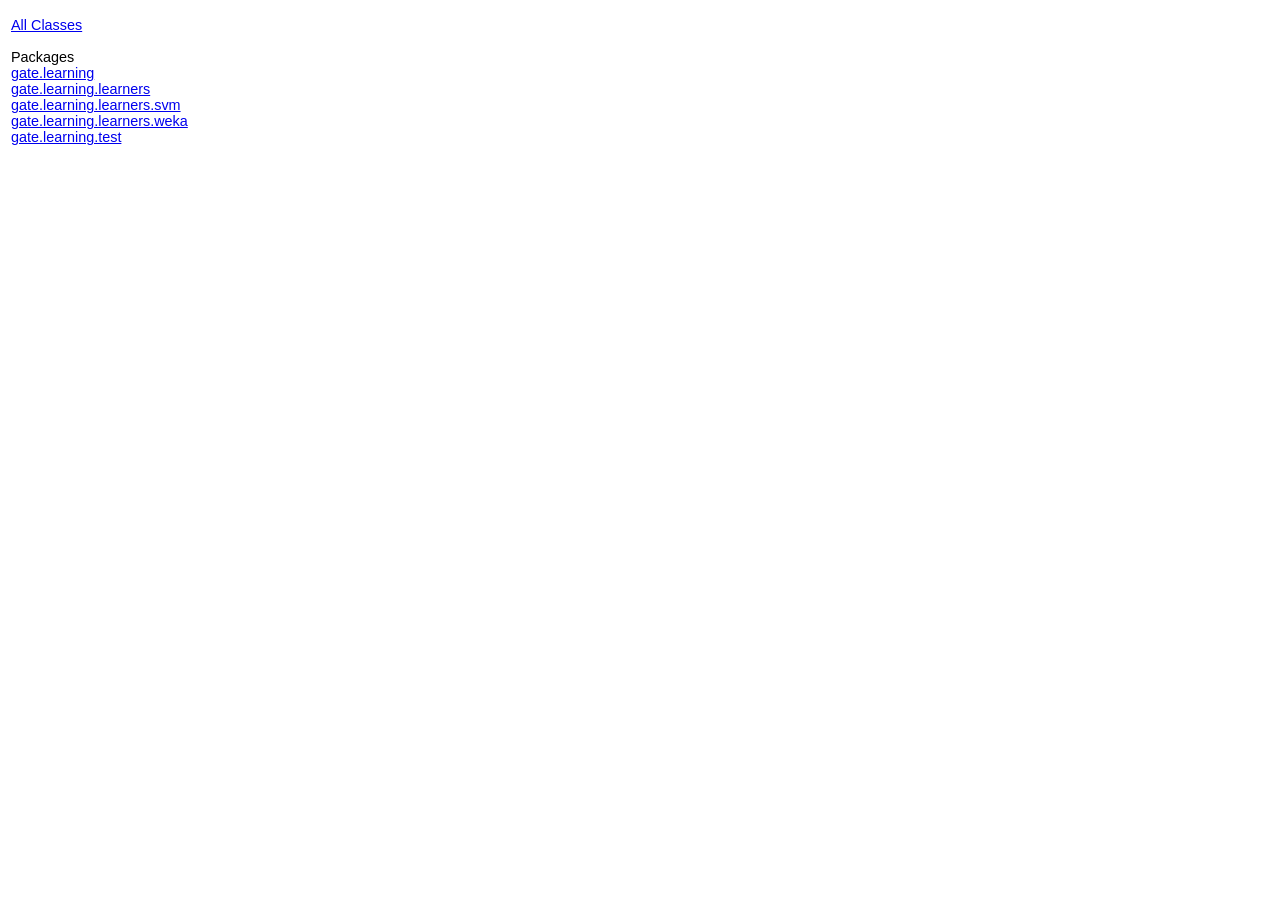
<file: src/main/webapp/WEB-INF/gate-files/plugins/Learning/doc/javadoc/overview-frame.html>
<!DOCTYPE HTML PUBLIC "-//W3C//DTD HTML 4.01 Transitional//EN" "http://www.w3.org/TR/html4/loose.dtd">
<!--NewPage-->
<HTML>
<HEAD>
<!-- Generated by javadoc (build 1.6.0_37) on Thu Nov 29 20:43:13 GMT 2012 -->
<TITLE>
Overview List (${plugin.name} JavaDoc)
</TITLE>

<META NAME="date" CONTENT="2012-11-29">

<LINK REL ="stylesheet" TYPE="text/css" HREF="stylesheet.css" TITLE="Style">


</HEAD>

<BODY BGCOLOR="white">

<TABLE BORDER="0" WIDTH="100%" SUMMARY="">
<TR>
<TH ALIGN="left" NOWRAP><FONT size="+1" CLASS="FrameTitleFont">
<B></B></FONT></TH>
</TR>
</TABLE>

<TABLE BORDER="0" WIDTH="100%" SUMMARY="">
<TR>
<TD NOWRAP><FONT CLASS="FrameItemFont"><A HREF="allclasses-frame.html" target="packageFrame">All Classes</A></FONT>
<P>
<FONT size="+1" CLASS="FrameHeadingFont">
Packages</FONT>
<BR>
<FONT CLASS="FrameItemFont"><A HREF="gate/learning/package-frame.html" target="packageFrame">gate.learning</A></FONT>
<BR>
<FONT CLASS="FrameItemFont"><A HREF="gate/learning/learners/package-frame.html" target="packageFrame">gate.learning.learners</A></FONT>
<BR>
<FONT CLASS="FrameItemFont"><A HREF="gate/learning/learners/svm/package-frame.html" target="packageFrame">gate.learning.learners.svm</A></FONT>
<BR>
<FONT CLASS="FrameItemFont"><A HREF="gate/learning/learners/weka/package-frame.html" target="packageFrame">gate.learning.learners.weka</A></FONT>
<BR>
<FONT CLASS="FrameItemFont"><A HREF="gate/learning/test/package-frame.html" target="packageFrame">gate.learning.test</A></FONT>
<BR>
</TD>
</TR>
</TABLE>

<P>
&nbsp;
</BODY>
</HTML>
</file>
<file: src/main/webapp/WEB-INF/gate-files/plugins/Learning/doc/javadoc/stylesheet.css>
/* Javadoc style sheet */

/* Define colors, fonts and other style attributes here to override the defaults */

/* Page background color */
body { background-color: #FFFFFF; color:#000000 }

/* Headings */
h1 { font-size: 145% }

/* Table colors */
.TableHeadingColor     { background: #CCCCFF; color:#000000 } /* Dark mauve */
.TableSubHeadingColor  { background: #EEEEFF; color:#000000 } /* Light mauve */
.TableRowColor         { background: #FFFFFF; color:#000000 } /* White */

/* Font used in left-hand frame lists */
.FrameTitleFont   { font-size: 100%; font-family: Helvetica, Arial, sans-serif; color:#000000 }
.FrameHeadingFont { font-size:  90%; font-family: Helvetica, Arial, sans-serif; color:#000000 }
.FrameItemFont    { font-size:  90%; font-family: Helvetica, Arial, sans-serif; color:#000000 }

/* Navigation bar fonts and colors */
.NavBarCell1    { background-color:#EEEEFF; color:#000000} /* Light mauve */
.NavBarCell1Rev { background-color:#00008B; color:#FFFFFF} /* Dark Blue */
.NavBarFont1    { font-family: Arial, Helvetica, sans-serif; color:#000000;color:#000000;}
.NavBarFont1Rev { font-family: Arial, Helvetica, sans-serif; color:#FFFFFF;color:#FFFFFF;}

.NavBarCell2    { font-family: Arial, Helvetica, sans-serif; background-color:#FFFFFF; color:#000000}
.NavBarCell3    { font-family: Arial, Helvetica, sans-serif; background-color:#FFFFFF; color:#000000}
</file>
